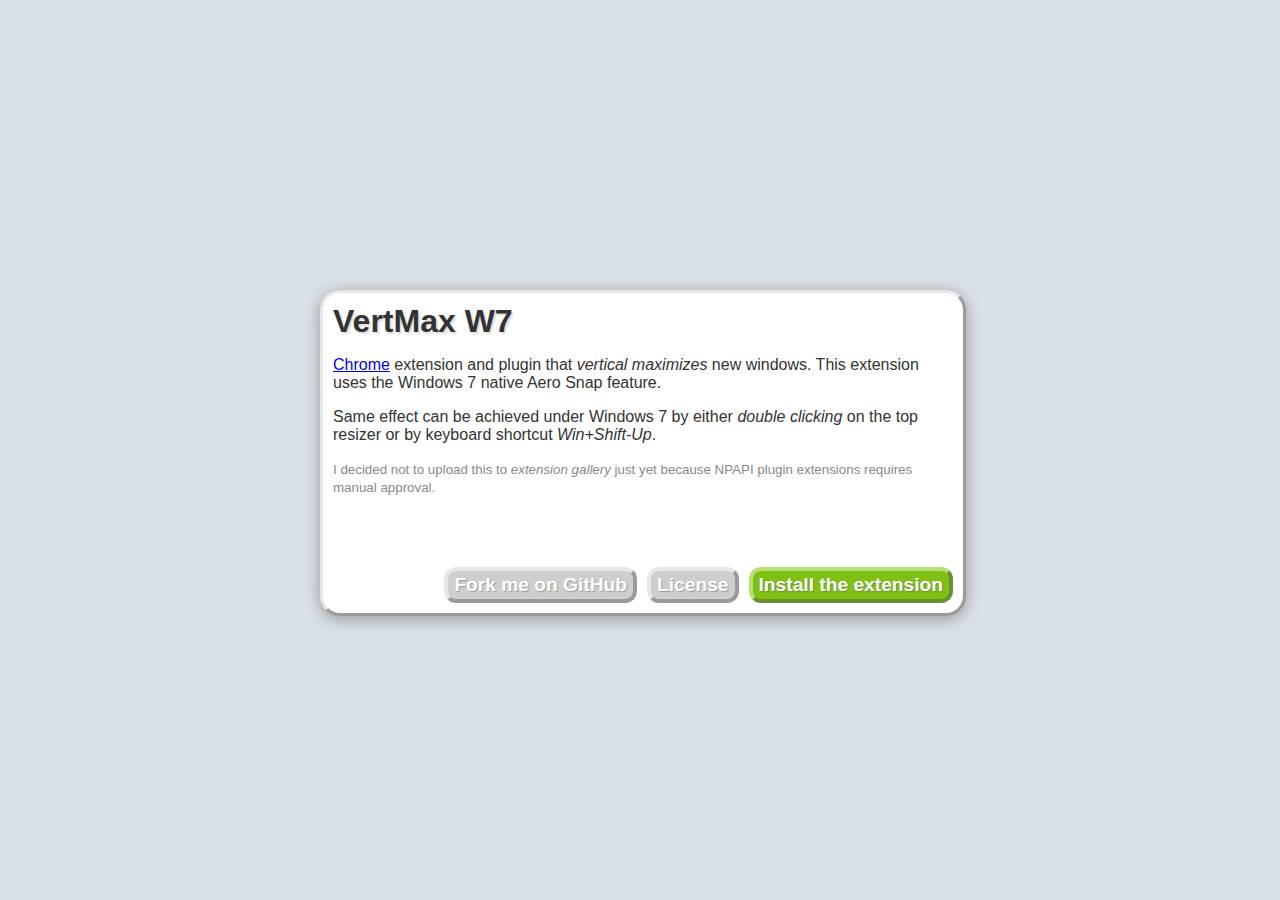
<file: chrome-vertmax/index.html>
<!DOCTYPE HTML>
<html lang="en-US">
<head>
	<meta charset="UTF-8">
	<title>VertMax W7</title>
	<link rel="stylesheet" href="../styles/application.css" />
	<style>

		#content {
			position: absolute;
			width: 40em;
			height: 20em;
			left: 50%;
			top: 50%;
			margin-left: -20em;
			margin-top: -10em;
		}
		
		.contentWrapper {
			padding: 10px;
		}
		
		/* Position actions */
		.actions {
			bottom: 10px;
			right: 10px;
			position: absolute;
		}
		
	</style>
</head>
<body>
	<div id="content" class="dialog">	
		<div class="contentWrapper">
			<h1>VertMax W7</h1>
			<p><a href="http://www.google.com/chrome/">Chrome</a> extension and plugin that <em>vertical maximizes</em> new windows. This extension uses the Windows 7 native Aero Snap feature.</p>
			<p>Same effect can be achieved under Windows 7 by either <em>double clicking</em> on the top resizer or by keyboard shortcut <em>Win+Shift-Up</em>.</p>
			<p><small>I decided not to upload this to <em>extension gallery</em> just yet because NPAPI plugin extensions requires manual approval.</small></p>
			<ul class="actions rightside">
				<li class="default"><a href="chrome-vertmax.crx" class="install">Install the extension</a></li>
				<li><a href="http://github.com/Ciantic/chrome-vertmax/blob/master/LICENSE.rst#readme" class="install" title="FreeBSD License">License</a></li>
				<li><a href="http://github.com/Ciantic/chrome-vertmax/" class="install" title="Source code repository">Fork me on GitHub</a></li>
			</ul>
		</div>
	</div>
	
</body>
</html>
</file>
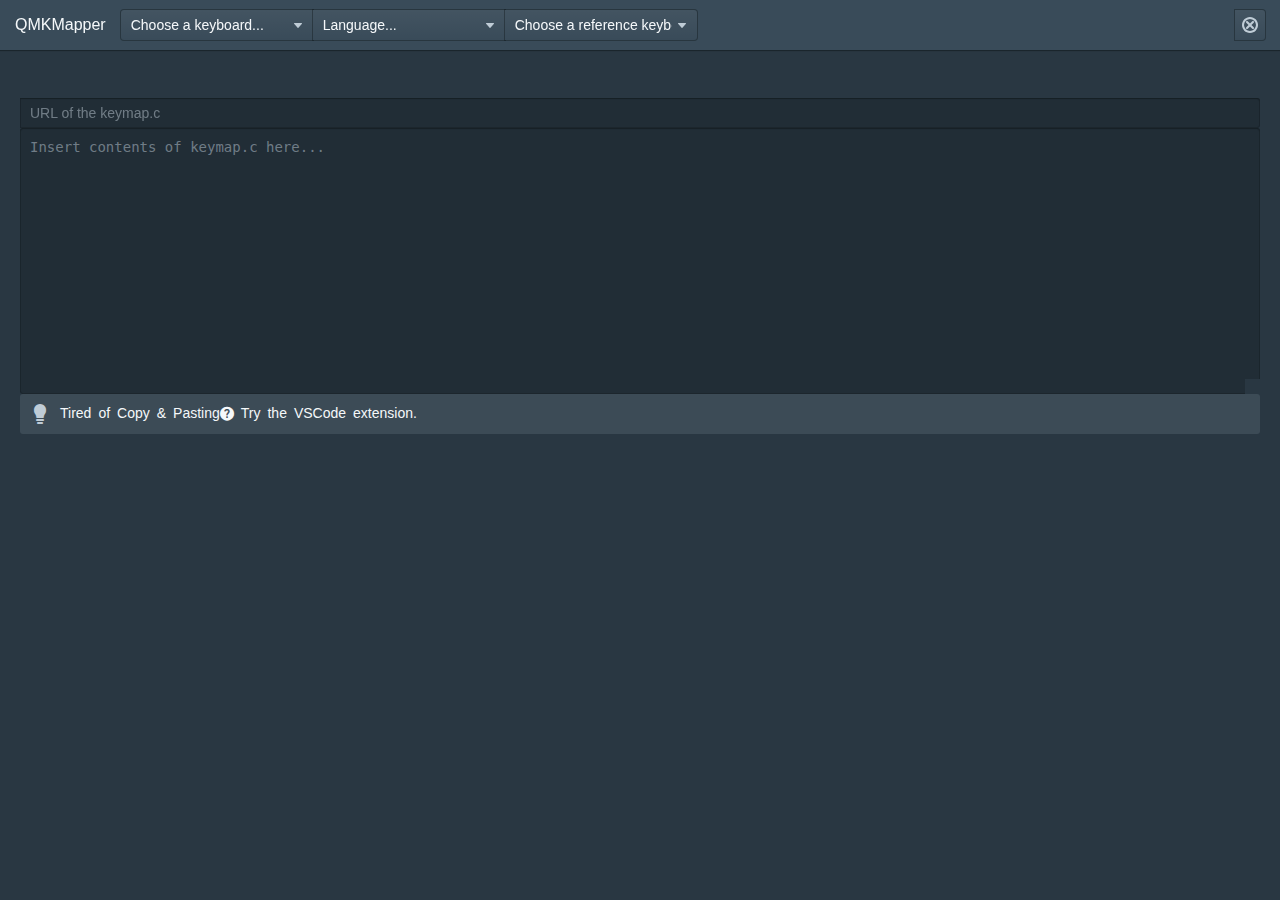
<file: qmkmapper/index.html>
﻿<!DOCTYPE html>
<html lang="en">

<head>
    <meta charset="UTF-8">
    <meta name="viewport" content="initial-scale=1,user-scalable=no,maximum-scale=1,width=device-width" />
    <script>
        //extension-settings
    </script>
<link href="app.css?1500491060041" rel="stylesheet"></head>

<body class="pt-dark">
    <div id="root"></div>
    <!--  -->
<script type="text/javascript" src="vendors.js?1500491060041"></script><script type="text/javascript" src="app.js?1500491060041"></script></body>

</html>
</file>
<file: styles/application.css>
body,html {
	margin: 0;
	padding: 0;
	font-family: "Segoe UI", Arial;
	height: 100%;
	background: #D9E0E7;
	color: #333333;
}

h1,h2,h3,h4,h5 {
	margin: 0;
	padding: 0;
	text-shadow: 2px 2px 2px #ddd;
}

.dialog {
	box-shadow: 0px 3px 15px #999;
	-moz-box-shadow: 0px 3px 15px #999;
	-webkit-box-shadow: 0px 3px 15px #999;

	background: white;		
	border-radius: 20px;
	
	border: 3px solid black;
	
	border-top-color: #E7E7E7;
	border-left-color: #E7E7E7;

	border-right-color: #9B9B9B;
	border-bottom-color: #9B9B9B;
}

.actions {
	margin: 0;
	padding: 0;
	list-style: none;
	overflow: auto;
}

.actions a {
	display: block;
	border-radius: 12px;
	border: 4px solid black;
	color: #fff;
	padding: 3px 6px;
	font-weight: bold;
	font-size: 120%;
	text-decoration: none;
}

/* Button colors */

.actions .default a {
	border-top-color: #B6E072;
	border-left-color: #B6E072;
	
	border-right-color: #6B9030;
	border-bottom-color: #6B9030;
	text-shadow: 1px 1px 1px #6B9030;
	
	background: #7FC015;
}

.actions .default a:hover {
	background: #9BD73A;
}

.actions .default a:active {
	border-bottom-color: #B6E072;
	border-right-color: #B6E072;
	
	border-top-color: #6B9030;
	border-left-color: #6B9030;
	background: #A6D756;
}

/* Un noticed */
.actions a {
	border-top-color: #E7E7E7;
	border-left-color: #E7E7E7;

	border-right-color: #9B9B9B;
	border-bottom-color: #9B9B9B;
	text-shadow: 1px 1px 1px #9B9B9B;
	
	background: #CECECE;
}

.actions a:hover {
	background: #D7D7D7;
}

.actions a:active {
	border-bottom-color: #E7E7E7;
	border-right-color: #E7E7E7;
	
	border-top-color: #9B9B9B;
	border-left-color: #9B9B9B;
	background: #E2E2E2;
}

.leftside.actions li {
	margin-right: 10px;
	float: left;
}
.leftside.actions li:last-child {
	margin-right: 0;
}

.rightside.actions li {
	margin-left: 10px;
	float: right;
}
.rightside.actions li:last-child {
	margin-left: 0;
}

small {
	color: #888;
}
</file>
<file: qmkmapper/app.css>
﻿@charset "UTF-8";
/**
 * Copyright 2015 Palantir Technologies, Inc. All rights reserved.
 * Licensed under the BSD-3 License as modified (the “License”); you may obtain a copy
 * of the license at https://github.com/palantir/blueprint/blob/master/LICENSE
 * and https://github.com/palantir/blueprint/blob/master/PATENTS
 */
html {
  -moz-box-sizing: border-box;
       box-sizing: border-box; }

*,
*::before,
*::after {
  -moz-box-sizing: inherit;
       box-sizing: inherit; }

@font-face {
  font-family: "Icons16";
  font-style: normal;
  font-weight: normal;
  src: url(fonts/87112abba815c98d6d7b897fec0d2075.eot?#iefix) format("embedded-opentype"), url(fonts/eade4d460fafb3199f9e75a89d572adb.woff) format("woff"), url(fonts/3f57de7e7e1a231132c73a1dc781ee67.ttf) format("truetype"); }

@font-face {
  font-family: "Icons20";
  font-style: normal;
  font-weight: normal;
  src: url(fonts/6df8e81bcaa28f9f6787d16635f8170b.eot?#iefix) format("embedded-opentype"), url(fonts/5ac1f20de5f1b8324a13120d8d3db7a9.woff) format("woff"), url(fonts/79eeae563bb16dba341cce340b0a1a44.ttf) format("truetype"); }

hr {
  margin: 20px 0;
  border: none;
  border-bottom: 1px solid rgba(16, 22, 26, 0.15); }
  .pt-dark hr {
    border-color: rgba(255, 255, 255, 0.15); }

::-moz-selection {
  background: rgba(125, 188, 255, 0.6); }

::selection {
  background: rgba(125, 188, 255, 0.6); }

body {
  text-transform: none;
  line-height: 1.28581;
  letter-spacing: 0;
  font-family: -apple-system, "BlinkMacSystemFont", "Segoe UI", "Roboto", "Oxygen", "Ubuntu", "Cantarell", "Open Sans", "Helvetica Neue", "Icons16", sans-serif;
  font-size: 14px;
  font-weight: 400;
  color: #182026; }

small {
  font-size: 12px; }

.pt-monospace-text {
  text-transform: none;
  font-family: monospace;
  font-size: smaller; }

h1 {
  color: #182026;
  font-weight: 600;
  margin: 0 0 10px;
  padding: 0;
  line-height: 0.8em;
  font-size: 40px; }

h2 {
  color: #182026;
  font-weight: 600;
  margin: 0 0 10px;
  padding: 0;
  line-height: 0.8em;
  font-size: 27px; }

h3 {
  color: #182026;
  font-weight: 600;
  margin: 0 0 10px;
  padding: 0;
  line-height: 0.8em;
  font-size: 24px; }

h4 {
  color: #182026;
  font-weight: 600;
  margin: 0 0 10px;
  padding: 0;
  line-height: 0.9em;
  font-size: 20px; }

h5 {
  color: #182026;
  font-weight: 600;
  margin: 0 0 10px;
  padding: 0;
  line-height: 0.9em;
  font-size: 17px; }

h6 {
  color: #182026;
  font-weight: 600;
  margin: 0 0 10px;
  padding: 0;
  line-height: 0.9em;
  font-size: 15px; }

.pt-ui-text {
  text-transform: none;
  line-height: 1.28581;
  letter-spacing: 0;
  font-family: -apple-system, "BlinkMacSystemFont", "Segoe UI", "Roboto", "Oxygen", "Ubuntu", "Cantarell", "Open Sans", "Helvetica Neue", "Icons16", sans-serif;
  font-size: 14px;
  font-weight: 400; }

.pt-ui-text-large {
  line-height: 1.25;
  font-size: 16px; }

.pt-running-text {
  line-height: 1.5;
  font-size: 16px; }
  .pt-running-text h1 {
    margin-top: 40px;
    margin-bottom: 20px; }
  .pt-running-text h2 {
    margin-top: 40px;
    margin-bottom: 20px; }
  .pt-running-text h3 {
    margin-top: 40px;
    margin-bottom: 20px; }
  .pt-running-text h4 {
    margin-top: 40px;
    margin-bottom: 20px; }
  .pt-running-text h5 {
    margin-top: 40px;
    margin-bottom: 20px; }
  .pt-running-text h6 {
    margin-top: 40px;
    margin-bottom: 20px; }

.pt-running-text-small {
  line-height: 1.5;
  font-size: 14px; }

p {
  margin: 0 0 10px;
  padding: 0; }

a {
  text-decoration: none;
  color: #106ba3; }
  a:hover {
    cursor: pointer;
    text-decoration: underline;
    color: #106ba3; }
  a .pt-icon, a .pt-icon-standard, a .pt-icon-large {
    color: inherit; }
  a code,
  .pt-dark a code {
    color: inherit; }
  .pt-dark a,
  .pt-dark a:hover {
    color: #48aff0; }
    .pt-dark a .pt-icon, .pt-dark a .pt-icon-standard, .pt-dark a .pt-icon-large,
    .pt-dark a:hover .pt-icon,
    .pt-dark a:hover .pt-icon-standard,
    .pt-dark a:hover .pt-icon-large {
      color: inherit; }

pre,
code {
  text-transform: none;
  font-family: monospace;
  font-size: smaller; }

code {
  border-radius: 3px;
  box-shadow: inset 0 0 0 1px rgba(16, 22, 26, 0.2);
  background: rgba(255, 255, 255, 0.7);
  padding: 2px 5px;
  color: #5c7080; }
  .pt-dark code {
    box-shadow: inset 0 0 0 1px rgba(16, 22, 26, 0.4);
    background: rgba(16, 22, 26, 0.3);
    color: #bfccd6; }

pre {
  display: block;
  margin: 10px 0;
  border-radius: 3px;
  box-shadow: inset 0 0 0 1px rgba(16, 22, 26, 0.15);
  background: rgba(255, 255, 255, 0.7);
  padding: 13px 15px 12px;
  line-height: 1.4;
  color: #182026;
  font-size: 13px;
  word-break: break-all;
  word-wrap: break-word; }
  pre > code {
    border-radius: 0;
    box-shadow: none;
    background: transparent;
    padding: 0;
    white-space: pre-wrap;
    color: inherit;
    font-size: inherit; }
  .pt-dark pre {
    box-shadow: inset 0 0 0 1px rgba(16, 22, 26, 0.4);
    background: rgba(16, 22, 26, 0.3);
    color: #f5f8fa; }
    .pt-dark pre > code {
      box-shadow: none;
      background: transparent; }

blockquote {
  line-height: 1.5;
  font-size: 16px;
  margin: 0 0 10px;
  border-left: solid 4px rgba(167, 182, 194, 0.5);
  padding: 0 20px; }
  blockquote p:last-child {
    margin-bottom: 0; }
  .pt-dark blockquote {
    border-color: rgba(115, 134, 148, 0.5); }

ol,
ul {
  margin: 10px 0;
  padding-left: 40px; }

.pt-list li:not(:last-child),
.pt-running-text ul li:not(:last-child),
.pt-running-text ol li:not(:last-child) {
  padding-bottom: 5px; }

.pt-list li :last-child,
.pt-running-text ul li :last-child,
.pt-running-text ol li :last-child {
  margin-bottom: 0; }

.pt-list ol,
.pt-list ul,
.pt-running-text ul ol,
.pt-running-text ul ul,
.pt-running-text ol ol,
.pt-running-text ol ul {
  margin-top: 5px; }

.pt-list-unstyled {
  margin: 0;
  padding: 0;
  list-style: none; }
  .pt-list-unstyled li {
    padding: 0; }

.pt-text-muted {
  color: #5c7080; }
  .pt-dark .pt-text-muted {
    color: #bfccd6; }

.pt-text-overflow-ellipsis {
  overflow: hidden;
  text-overflow: ellipsis;
  white-space: nowrap;
  word-wrap: normal; }

.pt-rtl {
  text-align: right; }

.pt-dark {
  color: #f5f8fa; }
  .pt-dark h1 {
    color: #f5f8fa; }
  .pt-dark h2 {
    color: #f5f8fa; }
  .pt-dark h3 {
    color: #f5f8fa; }
  .pt-dark h4 {
    color: #f5f8fa; }
  .pt-dark h5 {
    color: #f5f8fa; }
  .pt-dark h6 {
    color: #f5f8fa; }

.pt-icon, .pt-icon-standard, .pt-icon-large {
  display: inline-block; }
  .pt-icon.pt-intent-primary, .pt-icon-standard.pt-intent-primary, .pt-icon-large.pt-intent-primary {
    color: #137cbd; }
  .pt-icon.pt-intent-success, .pt-icon-standard.pt-intent-success, .pt-icon-large.pt-intent-success {
    color: #0f9960; }
  .pt-icon.pt-intent-warning, .pt-icon-standard.pt-intent-warning, .pt-icon-large.pt-intent-warning {
    color: #d9822b; }
  .pt-icon.pt-intent-danger, .pt-icon-standard.pt-intent-danger, .pt-icon-large.pt-intent-danger {
    color: #db3737; }

span.pt-icon-standard {
  line-height: 1;
  font-family: "Icons16", sans-serif;
  font-size: 16px;
  font-weight: 400;
  font-style: normal;
  -moz-osx-font-smoothing: grayscale;
  -webkit-font-smoothing: antialiased; }

span.pt-icon-large {
  line-height: 1;
  font-family: "Icons20", sans-serif;
  font-size: 20px;
  font-weight: 400;
  font-style: normal;
  -moz-osx-font-smoothing: grayscale;
  -webkit-font-smoothing: antialiased; }

span.pt-icon {
  line-height: 1;
  font-family: "Icons20";
  font-size: inherit;
  font-weight: 400;
  font-style: normal; }
  span.pt-icon::before {
    -moz-osx-font-smoothing: grayscale;
    -webkit-font-smoothing: antialiased; }

.pt-icon-blank::before {
  content: "\E900"; }

.pt-icon-style::before {
  content: "\E601"; }

.pt-icon-align-left::before {
  content: "\E602"; }

.pt-icon-align-center::before {
  content: "\E603"; }

.pt-icon-align-right::before {
  content: "\E604"; }

.pt-icon-align-justify::before {
  content: "\E605"; }

.pt-icon-bold::before {
  content: "\E606"; }

.pt-icon-italic::before {
  content: "\E607"; }

.pt-icon-underline::before {
  content: "\2381"; }

.pt-icon-search-around::before {
  content: "\E608"; }

.pt-icon-graph-remove::before {
  content: "\E609"; }

.pt-icon-group-objects::before {
  content: "\E60A"; }

.pt-icon-merge-links::before {
  content: "\E60B"; }

.pt-icon-layout::before {
  content: "\E60C"; }

.pt-icon-layout-auto::before {
  content: "\E60D"; }

.pt-icon-layout-circle::before {
  content: "\E60E"; }

.pt-icon-layout-hierarchy::before {
  content: "\E60F"; }

.pt-icon-layout-grid::before {
  content: "\E610"; }

.pt-icon-layout-group-by::before {
  content: "\E611"; }

.pt-icon-layout-skew-grid::before {
  content: "\E612"; }

.pt-icon-geosearch::before {
  content: "\E613"; }

.pt-icon-heatmap::before {
  content: "\E614"; }

.pt-icon-drive-time::before {
  content: "\E615"; }

.pt-icon-select::before {
  content: "\E616"; }

.pt-icon-predictive-analysis::before {
  content: "\E617"; }

.pt-icon-layers::before {
  content: "\E618"; }

.pt-icon-locate::before {
  content: "\E619"; }

.pt-icon-bookmark::before {
  content: "\E61A"; }

.pt-icon-citation::before {
  content: "\E61B"; }

.pt-icon-tag::before {
  content: "\E61C"; }

.pt-icon-clipboard::before {
  content: "\E61D"; }

.pt-icon-selection::before {
  content: "\29BF"; }

.pt-icon-timeline-events::before {
  content: "\E61E"; }

.pt-icon-timeline-line-chart::before {
  content: "\E61F"; }

.pt-icon-timeline-bar-chart::before {
  content: "\E620"; }

.pt-icon-applications::before {
  content: "\E621"; }

.pt-icon-projects::before {
  content: "\E622"; }

.pt-icon-changes::before {
  content: "\E623"; }

.pt-icon-notifications::before {
  content: "\E624"; }

.pt-icon-lock::before {
  content: "\E625"; }

.pt-icon-unlock::before {
  content: "\E626"; }

.pt-icon-user::before {
  content: "\E627"; }

.pt-icon-search-template::before {
  content: "\E628"; }

.pt-icon-inbox::before {
  content: "\E629"; }

.pt-icon-more::before {
  content: "\E62A"; }

.pt-icon-help::before {
  content: "?"; }

.pt-icon-calendar::before {
  content: "\E62B"; }

.pt-icon-media::before {
  content: "\E62C"; }

.pt-icon-link::before {
  content: "\E62D"; }

.pt-icon-share::before {
  content: "\E62E"; }

.pt-icon-download::before {
  content: "\E62F"; }

.pt-icon-document::before {
  content: "\E630"; }

.pt-icon-properties::before {
  content: "\E631"; }

.pt-icon-import::before {
  content: "\E632"; }

.pt-icon-export::before {
  content: "\E633"; }

.pt-icon-minimize::before {
  content: "\E634"; }

.pt-icon-maximize::before {
  content: "\E635"; }

.pt-icon-tick::before {
  content: "\2713"; }

.pt-icon-cross::before {
  content: "\2717"; }

.pt-icon-plus::before {
  content: "+"; }

.pt-icon-minus::before {
  content: "\2212"; }

.pt-icon-arrow-left::before {
  content: "\2190"; }

.pt-icon-arrow-right::before {
  content: "\2192"; }

.pt-icon-exchange::before {
  content: "\E636"; }

.pt-icon-comparison::before {
  content: "\E637"; }

.pt-icon-list::before {
  content: "\2630"; }

.pt-icon-filter::before {
  content: "\E638"; }

.pt-icon-confirm::before {
  content: "\E639"; }

.pt-icon-fork::before {
  content: "\E63A"; }

.pt-icon-trash::before {
  content: "\E63B"; }

.pt-icon-person::before {
  content: "\E63C"; }

.pt-icon-people::before {
  content: "\E63D"; }

.pt-icon-add::before {
  content: "\E63E"; }

.pt-icon-remove::before {
  content: "\E63F"; }

.pt-icon-geolocation::before {
  content: "\E640"; }

.pt-icon-zoom-in::before {
  content: "\E641"; }

.pt-icon-zoom-out::before {
  content: "\E642"; }

.pt-icon-refresh::before {
  content: "\E643"; }

.pt-icon-delete::before {
  content: "\E644"; }

.pt-icon-cog::before {
  content: "\E645"; }

.pt-icon-flag::before {
  content: "\2691"; }

.pt-icon-pin::before {
  content: "\E646"; }

.pt-icon-warning-sign::before {
  content: "\E647"; }

.pt-icon-error::before {
  content: "\E648"; }

.pt-icon-info-sign::before {
  content: "\2139"; }

.pt-icon-credit-card::before {
  content: "\E649"; }

.pt-icon-edit::before {
  content: "\270E"; }

.pt-icon-history::before {
  content: "\E64A"; }

.pt-icon-search::before {
  content: "\E64B"; }

.pt-icon-log-out::before {
  content: "\E64C"; }

.pt-icon-star::before {
  content: "\2605"; }

.pt-icon-star-empty::before {
  content: "\2606"; }

.pt-icon-sort-alphabetical::before {
  content: "\E64D"; }

.pt-icon-sort-numerical::before {
  content: "\E64E"; }

.pt-icon-sort::before {
  content: "\E64F"; }

.pt-icon-folder-open::before {
  content: "\E651"; }

.pt-icon-folder-close::before {
  content: "\E652"; }

.pt-icon-folder-shared::before {
  content: "\E653"; }

.pt-icon-caret-up::before {
  content: "\2303"; }

.pt-icon-caret-right::before {
  content: "\232A"; }

.pt-icon-caret-down::before {
  content: "\2304"; }

.pt-icon-caret-left::before {
  content: "\2329"; }

.pt-icon-menu-open::before {
  content: "\E654"; }

.pt-icon-menu-closed::before {
  content: "\E655"; }

.pt-icon-feed::before {
  content: "\E656"; }

.pt-icon-two-columns::before {
  content: "\E657"; }

.pt-icon-one-column::before {
  content: "\E658"; }

.pt-icon-dot::before {
  content: "\2022"; }

.pt-icon-property::before {
  content: "\E65A"; }

.pt-icon-time::before {
  content: "\23F2"; }

.pt-icon-disable::before {
  content: "\E600"; }

.pt-icon-unpin::before {
  content: "\E650"; }

.pt-icon-flows::before {
  content: "\E659"; }

.pt-icon-new-text-box::before {
  content: "\E65B"; }

.pt-icon-new-link::before {
  content: "\E65C"; }

.pt-icon-new-object::before {
  content: "\E65D"; }

.pt-icon-path-search::before {
  content: "\E65E"; }

.pt-icon-automatic-updates::before {
  content: "\E65F"; }

.pt-icon-page-layout::before {
  content: "\E660"; }

.pt-icon-code::before {
  content: "\E661"; }

.pt-icon-map::before {
  content: "\E662"; }

.pt-icon-search-text::before {
  content: "\E663"; }

.pt-icon-envelope::before {
  content: "\2709"; }

.pt-icon-paperclip::before {
  content: "\E664"; }

.pt-icon-label::before {
  content: "\E665"; }

.pt-icon-globe::before {
  content: "\E666"; }

.pt-icon-home::before {
  content: "\2302"; }

.pt-icon-th::before {
  content: "\E667"; }

.pt-icon-th-list::before {
  content: "\E668"; }

.pt-icon-th-derived::before {
  content: "\E669"; }

.pt-icon-circle::before {
  content: "\E66A"; }

.pt-icon-draw::before {
  content: "\E66B"; }

.pt-icon-insert::before {
  content: "\E66C"; }

.pt-icon-helper-management::before {
  content: "\E66D"; }

.pt-icon-send-to::before {
  content: "\E66E"; }

.pt-icon-eye-open::before {
  content: "\E66F"; }

.pt-icon-folder-shared-open::before {
  content: "\E670"; }

.pt-icon-social-media::before {
  content: "\E671"; }

.pt-icon-arrow-up::before {
  content: "\2191"; }

.pt-icon-arrow-down::before {
  content: "\2193"; }

.pt-icon-arrows-horizontal::before {
  content: "\2194"; }

.pt-icon-arrows-vertical::before {
  content: "\2195"; }

.pt-icon-resolve::before {
  content: "\E672"; }

.pt-icon-graph::before {
  content: "\E673"; }

.pt-icon-briefcase::before {
  content: "\E674"; }

.pt-icon-dollar::before {
  content: "$"; }

.pt-icon-ninja::before {
  content: "\E675"; }

.pt-icon-delta::before {
  content: "\394"; }

.pt-icon-barcode::before {
  content: "\E676"; }

.pt-icon-torch::before {
  content: "\E677"; }

.pt-icon-widget::before {
  content: "\E678"; }

.pt-icon-unresolve::before {
  content: "\E679"; }

.pt-icon-offline::before {
  content: "\E67A"; }

.pt-icon-zoom-to-fit::before {
  content: "\E67B"; }

.pt-icon-add-to-artifact::before {
  content: "\E67C"; }

.pt-icon-map-marker::before {
  content: "\E67D"; }

.pt-icon-chart::before {
  content: "\E67E"; }

.pt-icon-control::before {
  content: "\E67F"; }

.pt-icon-multi-select::before {
  content: "\E680"; }

.pt-icon-direction-left::before {
  content: "\E681"; }

.pt-icon-direction-right::before {
  content: "\E682"; }

.pt-icon-database::before {
  content: "\E683"; }

.pt-icon-pie-chart::before {
  content: "\E684"; }

.pt-icon-full-circle::before {
  content: "\E685"; }

.pt-icon-square::before {
  content: "\E686"; }

.pt-icon-print::before {
  content: "\2399"; }

.pt-icon-presentation::before {
  content: "\E687"; }

.pt-icon-ungroup-objects::before {
  content: "\E688"; }

.pt-icon-chat::before {
  content: "\E689"; }

.pt-icon-comment::before {
  content: "\E68A"; }

.pt-icon-circle-arrow-right::before {
  content: "\E68B"; }

.pt-icon-circle-arrow-left::before {
  content: "\E68C"; }

.pt-icon-circle-arrow-up::before {
  content: "\E68D"; }

.pt-icon-circle-arrow-down::before {
  content: "\E68E"; }

.pt-icon-upload::before {
  content: "\E68F"; }

.pt-icon-asterisk::before {
  content: "*"; }

.pt-icon-cloud::before {
  content: "\2601"; }

.pt-icon-cloud-download::before {
  content: "\E690"; }

.pt-icon-cloud-upload::before {
  content: "\E691"; }

.pt-icon-repeat::before {
  content: "\E692"; }

.pt-icon-move::before {
  content: "\E693"; }

.pt-icon-chevron-left::before {
  content: "\E694"; }

.pt-icon-chevron-right::before {
  content: "\E695"; }

.pt-icon-chevron-up::before {
  content: "\E696"; }

.pt-icon-chevron-down::before {
  content: "\E697"; }

.pt-icon-random::before {
  content: "\E698"; }

.pt-icon-fullscreen::before {
  content: "\E699"; }

.pt-icon-log-in::before {
  content: "\E69A"; }

.pt-icon-heart::before {
  content: "\2665"; }

.pt-icon-office::before {
  content: "\E69B"; }

.pt-icon-duplicate::before {
  content: "\E69C"; }

.pt-icon-ban-circle::before {
  content: "\E69D"; }

.pt-icon-camera::before {
  content: "\E69E"; }

.pt-icon-mobile-video::before {
  content: "\E69F"; }

.pt-icon-video::before {
  content: "\E6A0"; }

.pt-icon-film::before {
  content: "\E6A1"; }

.pt-icon-settings::before {
  content: "\E6A2"; }

.pt-icon-volume-off::before {
  content: "\E6A3"; }

.pt-icon-volume-down::before {
  content: "\E6A4"; }

.pt-icon-volume-up::before {
  content: "\E6A5"; }

.pt-icon-music::before {
  content: "\E6A6"; }

.pt-icon-step-backward::before {
  content: "\E6A7"; }

.pt-icon-fast-backward::before {
  content: "\E6A8"; }

.pt-icon-pause::before {
  content: "\E6A9"; }

.pt-icon-stop::before {
  content: "\E6AA"; }

.pt-icon-play::before {
  content: "\E6AB"; }

.pt-icon-fast-forward::before {
  content: "\E6AC"; }

.pt-icon-step-forward::before {
  content: "\E6AD"; }

.pt-icon-eject::before {
  content: "\23CF"; }

.pt-icon-record::before {
  content: "\E6AE"; }

.pt-icon-desktop::before {
  content: "\E6AF"; }

.pt-icon-phone::before {
  content: "\260E"; }

.pt-icon-lightbulb::before {
  content: "\E6B0"; }

.pt-icon-glass::before {
  content: "\E6B1"; }

.pt-icon-tint::before {
  content: "\E6B2"; }

.pt-icon-flash::before {
  content: "\E6B3"; }

.pt-icon-font::before {
  content: "\E6B4"; }

.pt-icon-header::before {
  content: "\E6B5"; }

.pt-icon-saved::before {
  content: "\E6B6"; }

.pt-icon-floppy-disk::before {
  content: "\E6B7"; }

.pt-icon-book::before {
  content: "\E6B8"; }

.pt-icon-hand-right::before {
  content: "\E6B9"; }

.pt-icon-hand-up::before {
  content: "\E6BA"; }

.pt-icon-hand-down::before {
  content: "\E6BB"; }

.pt-icon-hand-left::before {
  content: "\E6BC"; }

.pt-icon-thumbs-up::before {
  content: "\E6BD"; }

.pt-icon-thumbs-down::before {
  content: "\E6BE"; }

.pt-icon-box::before {
  content: "\E6BF"; }

.pt-icon-compressed::before {
  content: "\E6C0"; }

.pt-icon-shopping-cart::before {
  content: "\E6C1"; }

.pt-icon-shop::before {
  content: "\E6C2"; }

.pt-icon-layout-linear::before {
  content: "\E6C3"; }

.pt-icon-undo::before {
  content: "\238C"; }

.pt-icon-redo::before {
  content: "\E6C4"; }

.pt-icon-code-block::before {
  content: "\E6C5"; }

.pt-icon-double-caret-vertical::before {
  content: "\E6C6"; }

.pt-icon-double-caret-horizontal::before {
  content: "\E6C7"; }

.pt-icon-sort-alphabetical-desc::before {
  content: "\E6C8"; }

.pt-icon-sort-numerical-desc::before {
  content: "\E6C9"; }

.pt-icon-take-action::before {
  content: "\E6CA"; }

.pt-icon-contrast::before {
  content: "\E6CB"; }

.pt-icon-eye-off::before {
  content: "\E6CC"; }

.pt-icon-timeline-area-chart::before {
  content: "\E6CD"; }

.pt-icon-doughnut-chart::before {
  content: "\E6CE"; }

.pt-icon-layer::before {
  content: "\E6CF"; }

.pt-icon-grid::before {
  content: "\E6D0"; }

.pt-icon-polygon-filter::before {
  content: "\E6D1"; }

.pt-icon-add-to-folder::before {
  content: "\E6D2"; }

.pt-icon-layout-balloon::before {
  content: "\E6D3"; }

.pt-icon-layout-sorted-clusters::before {
  content: "\E6D4"; }

.pt-icon-sort-asc::before {
  content: "\E6D5"; }

.pt-icon-sort-desc::before {
  content: "\E6D6"; }

.pt-icon-small-cross::before {
  content: "\E6D7"; }

.pt-icon-small-tick::before {
  content: "\E6D8"; }

.pt-icon-power::before {
  content: "\E6D9"; }

.pt-icon-column-layout::before {
  content: "\E6DA"; }

.pt-icon-arrow-top-left::before {
  content: "\2196"; }

.pt-icon-arrow-top-right::before {
  content: "\2197"; }

.pt-icon-arrow-bottom-right::before {
  content: "\2198"; }

.pt-icon-arrow-bottom-left::before {
  content: "\2199"; }

.pt-icon-mugshot::before {
  content: "\E6DB"; }

.pt-icon-headset::before {
  content: "\E6DC"; }

.pt-icon-text-highlight::before {
  content: "\E6DD"; }

.pt-icon-hand::before {
  content: "\E6DE"; }

.pt-icon-chevron-backward::before {
  content: "\E6DF"; }

.pt-icon-chevron-forward::before {
  content: "\E6E0"; }

.pt-icon-rotate-document::before {
  content: "\E6E1"; }

.pt-icon-rotate-page::before {
  content: "\E6E2"; }

.pt-icon-badge::before {
  content: "\E6E3"; }

.pt-icon-grid-view::before {
  content: "\E6E4"; }

.pt-icon-function::before {
  content: "\E6E5"; }

.pt-icon-waterfall-chart::before {
  content: "\E6E6"; }

.pt-icon-stacked-chart::before {
  content: "\E6E7"; }

.pt-icon-pulse::before {
  content: "\E6E8"; }

.pt-icon-new-person::before {
  content: "\E6E9"; }

.pt-icon-exclude-row::before {
  content: "\E6EA"; }

.pt-icon-pivot-table::before {
  content: "\E6EB"; }

.pt-icon-segmented-control::before {
  content: "\E6EC"; }

.pt-icon-highlight::before {
  content: "\E6ED"; }

.pt-icon-filter-list::before {
  content: "\E6EE"; }

.pt-icon-cut::before {
  content: "\E6EF"; }

.pt-icon-annotation::before {
  content: "\E6F0"; }

.pt-icon-pivot::before {
  content: "\E6F1"; }

.pt-icon-ring::before {
  content: "\E6F2"; }

.pt-icon-heat-grid::before {
  content: "\E6F3"; }

.pt-icon-gantt-chart::before {
  content: "\E6F4"; }

.pt-icon-variable::before {
  content: "\E6F5"; }

.pt-icon-manual::before {
  content: "\E6F6"; }

.pt-icon-add-row-top::before {
  content: "\E6F7"; }

.pt-icon-add-row-bottom::before {
  content: "\E6F8"; }

.pt-icon-add-column-left::before {
  content: "\E6F9"; }

.pt-icon-add-column-right::before {
  content: "\E6FA"; }

.pt-icon-remove-row-top::before {
  content: "\E6FB"; }

.pt-icon-remove-row-bottom::before {
  content: "\E6FC"; }

.pt-icon-remove-column-left::before {
  content: "\E6FD"; }

.pt-icon-remove-column-right::before {
  content: "\E6FE"; }

.pt-icon-double-chevron-left::before {
  content: "\E6FF"; }

.pt-icon-double-chevron-right::before {
  content: "\E701"; }

.pt-icon-double-chevron-up::before {
  content: "\E702"; }

.pt-icon-double-chevron-down::before {
  content: "\E703"; }

.pt-icon-key-control::before {
  content: "\E704"; }

.pt-icon-key-command::before {
  content: "\E705"; }

.pt-icon-key-shift::before {
  content: "\E706"; }

.pt-icon-key-backspace::before {
  content: "\E707"; }

.pt-icon-key-delete::before {
  content: "\E708"; }

.pt-icon-key-escape::before {
  content: "\E709"; }

.pt-icon-key-enter::before {
  content: "\E70A"; }

.pt-icon-calculator::before {
  content: "\E70B"; }

.pt-icon-horizontal-bar-chart::before {
  content: "\E70C"; }

.pt-icon-small-plus::before {
  content: "\E70D"; }

.pt-icon-small-minus::before {
  content: "\E70E"; }

.pt-icon-step-chart::before {
  content: "\E70F"; }

.pt-icon-euro::before {
  content: "\20AC"; }

.pt-icon-drag-handle-vertical::before {
  content: "\E715"; }

.pt-icon-drag-handle-horizontal::before {
  content: "\E716"; }

.pt-icon-mobile-phone::before {
  content: "\E717"; }

.pt-icon-sim-card::before {
  content: "\E718"; }

.pt-icon-trending-up::before {
  content: "\E719"; }

.pt-icon-trending-down::before {
  content: "\E71A"; }

.pt-icon-curved-range-chart::before {
  content: "\E71B"; }

.pt-icon-vertical-bar-chart-desc::before {
  content: "\E71C"; }

.pt-icon-horizontal-bar-chart-desc::before {
  content: "\E71D"; }

.pt-icon-document-open::before {
  content: "\E71E"; }

.pt-icon-document-share::before {
  content: "\E71F"; }

.pt-icon-horizontal-distribution::before {
  content: "\E720"; }

.pt-icon-vertical-distribution::before {
  content: "\E721"; }

.pt-icon-alignment-left::before {
  content: "\E722"; }

.pt-icon-alignment-vertical-center::before {
  content: "\E723"; }

.pt-icon-alignment-right::before {
  content: "\E724"; }

.pt-icon-alignment-top::before {
  content: "\E725"; }

.pt-icon-alignment-horizontal-center::before {
  content: "\E726"; }

.pt-icon-alignment-bottom::before {
  content: "\E727"; }

.pt-icon-git-pull::before {
  content: "\E728"; }

.pt-icon-git-merge::before {
  content: "\E729"; }

.pt-icon-git-branch::before {
  content: "\E72A"; }

.pt-icon-git-commit::before {
  content: "\E72B"; }

.pt-icon-git-push::before {
  content: "\E72C"; }

.pt-icon-build::before {
  content: "\E72D"; }

.pt-icon-symbol-circle::before {
  content: "\E72E"; }

.pt-icon-symbol-square::before {
  content: "\E72F"; }

.pt-icon-symbol-diamond::before {
  content: "\E730"; }

.pt-icon-symbol-cross::before {
  content: "\E731"; }

.pt-icon-symbol-triangle-up::before {
  content: "\E732"; }

.pt-icon-symbol-triangle-down::before {
  content: "\E733"; }

.pt-icon-wrench::before {
  content: "\E734"; }

.pt-icon-application::before {
  content: "\E735"; }

.pt-icon-send-to-graph::before {
  content: "\E736"; }

.pt-icon-send-to-map::before {
  content: "\E737"; }

.pt-icon-join-table::before {
  content: "\E738"; }

.pt-icon-derive-column::before {
  content: "\E739"; }

.pt-icon-image-rotate-left::before {
  content: "\E73A"; }

.pt-icon-image-rotate-right::before {
  content: "\E73B"; }

.pt-icon-known-vehicle::before {
  content: "\E73C"; }

.pt-icon-unknown-vehicle::before {
  content: "\E73D"; }

.pt-icon-scatter-plot::before {
  content: "\E73E"; }

.pt-icon-oil-field::before {
  content: "\E73F"; }

.pt-icon-rig::before {
  content: "\E740"; }

.pt-icon-map-create::before {
  content: "\E741"; }

.pt-icon-key-option::before {
  content: "\E742"; }

.pt-icon-list-detail-view::before {
  content: "\E743"; }

.pt-icon-swap-vertical::before {
  content: "\E744"; }

.pt-icon-swap-horizontal::before {
  content: "\E745"; }

.pt-icon-numbered-list::before {
  content: "\E746"; }

.pt-icon-new-grid-item::before {
  content: "\E747"; }

.pt-icon-git-repo::before {
  content: "\E748"; }

.pt-icon-git-new-branch::before {
  content: "\E749"; }

.pt-icon-manually-entered-data::before {
  content: "\E74A"; }

.pt-icon-airplane::before {
  content: "\E74B"; }

.pt-icon-merge-columns::before {
  content: "\E74F"; }

.pt-icon-split-columns::before {
  content: "\E750"; }

.pt-icon-dashboard::before {
  content: "\E751"; }

.pt-icon-publish-function::before {
  content: "\E752"; }

.pt-icon-path::before {
  content: "\E753"; }

.pt-icon-moon::before {
  content: "\E754"; }

.pt-icon-remove-column::before {
  content: "\E755"; }

.pt-icon-numerical::before {
  content: "\E756"; }

.pt-icon-key-tab::before {
  content: "\E757"; }

.pt-icon-regression-chart::before {
  content: "\E758"; }

.pt-icon-translate::before {
  content: "\E759"; }

.pt-icon-eye-on::before {
  content: "\E75A"; }

.pt-icon-vertical-bar-chart-asc::before {
  content: "\E75B"; }

.pt-icon-horizontal-bar-chart-asc::before {
  content: "\E75C"; }

.pt-icon-grouped-bar-chart::before {
  content: "\E75D"; }

.pt-icon-full-stacked-chart::before {
  content: "\E75E"; }

.pt-icon-endorsed::before {
  content: "\E75F"; }

.pt-icon-follower::before {
  content: "\E760"; }

.pt-icon-following::before {
  content: "\E761"; }

.pt-icon-menu::before {
  content: "\E762"; }

.pt-icon-collapse-all::before {
  content: "\E763"; }

.pt-icon-expand-all::before {
  content: "\E764"; }

.pt-icon-intersection::before {
  content: "\E765"; }

.pt-icon-blocked-person::before {
  content: "\E768"; }

.pt-icon-slash::before {
  content: "\E769"; }

.pt-icon-percentage::before {
  content: "\E76A"; }

.pt-icon-satellite::before {
  content: "\E76B"; }

.pt-icon-paragraph::before {
  content: "\E76C"; }

.pt-icon-banl-account::before {
  content: "\E76F"; }

.pt-icon-cell-tower::before {
  content: "\E770"; }

.pt-icon-id-number::before {
  content: "\E771"; }

.pt-icon-ip-address::before {
  content: "\E772"; }

:focus {
  outline: rgba(19, 124, 189, 0.5) auto 2px;
  outline-offset: 2px;
  -moz-outline-radius: 6px; }

.pt-focus-disabled :focus {
  outline: none !important; }
  .pt-focus-disabled :focus ~ .pt-control-indicator {
    outline: none !important; }

.pt-alert {
  max-width: 400px;
  padding: 20px; }

.pt-alert-body {
  display: -webkit-flex;
  display: flex; }
  .pt-alert-body .pt-icon {
    margin-right: 20px;
    font-size: 40px; }

.pt-alert-footer {
  display: -webkit-flex;
  display: flex;
  -webkit-flex-direction: row-reverse;
          flex-direction: row-reverse;
  margin-top: 10px; }
  .pt-alert-footer .pt-button {
    margin-left: 10px; }

.pt-breadcrumbs {
  display: inline-block;
  margin: 0;
  cursor: default;
  padding: 0;
  list-style: none;
  vertical-align: top;
  line-height: 30px; }
  .pt-breadcrumbs > li {
    float: left; }
    .pt-breadcrumbs > li::after {
      line-height: 1;
      font-family: "Icons16", sans-serif;
      font-size: 16px;
      font-weight: 400;
      font-style: normal;
      -moz-osx-font-smoothing: grayscale;
      -webkit-font-smoothing: antialiased;
      padding: 0 5px;
      color: #5c7080;
      content: "\E695"; }
    .pt-breadcrumbs > li:last-child::after {
      display: none; }

.pt-breadcrumb,
.pt-breadcrumb-current,
.pt-breadcrumbs-collapsed {
  display: inline-block;
  line-height: 19px;
  font-size: 16px; }

.pt-breadcrumb,
.pt-breadcrumbs-collapsed {
  color: #5c7080; }

.pt-breadcrumb:hover {
  text-decoration: none; }

.pt-breadcrumb.pt-disabled {
  cursor: not-allowed;
  color: rgba(92, 112, 128, 0.5); }

.pt-breadcrumb-current {
  color: inherit;
  font-weight: 600; }
  .pt-breadcrumb-current .pt-input {
    vertical-align: baseline;
    font-size: inherit;
    font-weight: inherit; }

.pt-breadcrumbs-collapsed {
  margin-right: 2px;
  border: none;
  border-radius: 3px;
  background: #ced9e0;
  cursor: pointer;
  padding: 0 5px; }
  .pt-breadcrumbs-collapsed::before {
    line-height: 1;
    font-family: "Icons20", sans-serif;
    font-size: 20px;
    font-weight: 400;
    font-style: normal;
    -moz-osx-font-smoothing: grayscale;
    -webkit-font-smoothing: antialiased;
    line-height: 19px;
    content: "\E62A"; }
  .pt-breadcrumbs-collapsed:hover {
    background: #bfccd6;
    text-decoration: none;
    color: #182026; }

.pt-dark .pt-breadcrumb,
.pt-dark .pt-breadcrumbs-collapsed {
  color: #bfccd6; }

.pt-dark .pt-breadcrumbs > li::after {
  color: #bfccd6; }

.pt-dark .pt-breadcrumb.pt-disabled {
  color: rgba(191, 204, 214, 0.5); }

.pt-dark .pt-breadcrumb-current {
  color: #f5f8fa; }

.pt-dark .pt-breadcrumbs-collapsed {
  background: rgba(16, 22, 26, 0.4); }
  .pt-dark .pt-breadcrumbs-collapsed:hover {
    background: rgba(16, 22, 26, 0.6);
    color: #f5f8fa; }

.pt-button {
  display: inline-block;
  border: none;
  border-radius: 3px;
  cursor: pointer;
  padding: 0 10px;
  vertical-align: middle;
  font-size: 14px;
  min-width: 30px;
  min-height: 30px;
  line-height: 30px;
  
  
   }
  .pt-button:disabled, .pt-button.pt-disabled {
    cursor: not-allowed; }
  .pt-button.pt-fill {
    width: 100%; }
  .pt-button:not([class*="pt-intent-"]) {
    background: #f5f8fa;
    background: linear-gradient(to bottom, #ffffff, rgba(255, 255, 255, 0)) left no-repeat, center no-repeat #f5f8fa;
    box-shadow: inset 0 0 0 1px rgba(16, 22, 26, 0.2), inset 0 -1px 0 rgba(16, 22, 26, 0.1);
    color: #182026; }
    .pt-button:not([class*="pt-intent-"]):hover {
      background: #ebf1f5;
      background: linear-gradient(to bottom, rgba(255, 255, 255, 0.5), rgba(255, 255, 255, 0)) left no-repeat, center no-repeat #ebf1f5;
      box-shadow: inset 0 0 0 1px rgba(16, 22, 26, 0.2), inset 0 -1px 0 rgba(16, 22, 26, 0.1);
      background-clip: padding-box; }
    .pt-button:not([class*="pt-intent-"]):active, .pt-button:not([class*="pt-intent-"]).pt-active {
      box-shadow: inset 0 0 0 1px rgba(16, 22, 26, 0.2), inset 0 1px 2px rgba(16, 22, 26, 0.2);
      background-color: #d8e1e8;
      background-image: none; }
    .pt-button:not([class*="pt-intent-"]):disabled, .pt-button:not([class*="pt-intent-"]).pt-disabled {
      outline: none;
      box-shadow: none;
      background-color: rgba(206, 217, 224, 0.5);
      background-image: none;
      cursor: not-allowed;
      color: rgba(92, 112, 128, 0.5); }
      .pt-button:not([class*="pt-intent-"]):disabled.pt-active, .pt-button:not([class*="pt-intent-"]).pt-disabled.pt-active {
        background: rgba(206, 217, 224, 0.7); }
  .pt-button.pt-intent-primary {
    background: #137cbd;
    background: linear-gradient(to bottom, rgba(255, 255, 255, 0.1), rgba(255, 255, 255, 0)) left no-repeat, center no-repeat #137cbd;
    box-shadow: inset 0 0 0 1px rgba(16, 22, 26, 0.4), inset 0 -1px 0 rgba(16, 22, 26, 0.2);
    color: #ffffff; }
    .pt-button.pt-intent-primary:hover, .pt-button.pt-intent-primary:active, .pt-button.pt-intent-primary.pt-active {
      color: #ffffff; }
    .pt-button.pt-intent-primary:hover {
      background: #106ba3;
      background: linear-gradient(to bottom, rgba(255, 255, 255, 0.1), rgba(255, 255, 255, 0)) left no-repeat, center no-repeat #106ba3;
      box-shadow: inset 0 0 0 1px rgba(16, 22, 26, 0.4), inset 0 -1px 0 rgba(16, 22, 26, 0.2); }
    .pt-button.pt-intent-primary:active, .pt-button.pt-intent-primary.pt-active {
      box-shadow: inset 0 0 0 1px rgba(16, 22, 26, 0.4), inset 0 1px 2px rgba(16, 22, 26, 0.2);
      background-color: #0e5a8a;
      background-image: none; }
    .pt-button.pt-intent-primary:disabled, .pt-button.pt-intent-primary.pt-disabled {
      border-color: transparent;
      box-shadow: none;
      background-color: rgba(19, 124, 189, 0.5);
      background-image: none;
      color: rgba(255, 255, 255, 0.6); }
  .pt-button.pt-intent-success {
    background: #0f9960;
    background: linear-gradient(to bottom, rgba(255, 255, 255, 0.1), rgba(255, 255, 255, 0)) left no-repeat, center no-repeat #0f9960;
    box-shadow: inset 0 0 0 1px rgba(16, 22, 26, 0.4), inset 0 -1px 0 rgba(16, 22, 26, 0.2);
    color: #ffffff; }
    .pt-button.pt-intent-success:hover, .pt-button.pt-intent-success:active, .pt-button.pt-intent-success.pt-active {
      color: #ffffff; }
    .pt-button.pt-intent-success:hover {
      background: #0d8050;
      background: linear-gradient(to bottom, rgba(255, 255, 255, 0.1), rgba(255, 255, 255, 0)) left no-repeat, center no-repeat #0d8050;
      box-shadow: inset 0 0 0 1px rgba(16, 22, 26, 0.4), inset 0 -1px 0 rgba(16, 22, 26, 0.2); }
    .pt-button.pt-intent-success:active, .pt-button.pt-intent-success.pt-active {
      box-shadow: inset 0 0 0 1px rgba(16, 22, 26, 0.4), inset 0 1px 2px rgba(16, 22, 26, 0.2);
      background-color: #0a6640;
      background-image: none; }
    .pt-button.pt-intent-success:disabled, .pt-button.pt-intent-success.pt-disabled {
      border-color: transparent;
      box-shadow: none;
      background-color: rgba(15, 153, 96, 0.5);
      background-image: none;
      color: rgba(255, 255, 255, 0.6); }
  .pt-button.pt-intent-warning {
    background: #d9822b;
    background: linear-gradient(to bottom, rgba(255, 255, 255, 0.1), rgba(255, 255, 255, 0)) left no-repeat, center no-repeat #d9822b;
    box-shadow: inset 0 0 0 1px rgba(16, 22, 26, 0.4), inset 0 -1px 0 rgba(16, 22, 26, 0.2);
    color: #ffffff; }
    .pt-button.pt-intent-warning:hover, .pt-button.pt-intent-warning:active, .pt-button.pt-intent-warning.pt-active {
      color: #ffffff; }
    .pt-button.pt-intent-warning:hover {
      background: #bf7326;
      background: linear-gradient(to bottom, rgba(255, 255, 255, 0.1), rgba(255, 255, 255, 0)) left no-repeat, center no-repeat #bf7326;
      box-shadow: inset 0 0 0 1px rgba(16, 22, 26, 0.4), inset 0 -1px 0 rgba(16, 22, 26, 0.2); }
    .pt-button.pt-intent-warning:active, .pt-button.pt-intent-warning.pt-active {
      box-shadow: inset 0 0 0 1px rgba(16, 22, 26, 0.4), inset 0 1px 2px rgba(16, 22, 26, 0.2);
      background-color: #a66321;
      background-image: none; }
    .pt-button.pt-intent-warning:disabled, .pt-button.pt-intent-warning.pt-disabled {
      border-color: transparent;
      box-shadow: none;
      background-color: rgba(217, 130, 43, 0.5);
      background-image: none;
      color: rgba(255, 255, 255, 0.6); }
  .pt-button.pt-intent-danger {
    background: #db3737;
    background: linear-gradient(to bottom, rgba(255, 255, 255, 0.1), rgba(255, 255, 255, 0)) left no-repeat, center no-repeat #db3737;
    box-shadow: inset 0 0 0 1px rgba(16, 22, 26, 0.4), inset 0 -1px 0 rgba(16, 22, 26, 0.2);
    color: #ffffff; }
    .pt-button.pt-intent-danger:hover, .pt-button.pt-intent-danger:active, .pt-button.pt-intent-danger.pt-active {
      color: #ffffff; }
    .pt-button.pt-intent-danger:hover {
      background: #c23030;
      background: linear-gradient(to bottom, rgba(255, 255, 255, 0.1), rgba(255, 255, 255, 0)) left no-repeat, center no-repeat #c23030;
      box-shadow: inset 0 0 0 1px rgba(16, 22, 26, 0.4), inset 0 -1px 0 rgba(16, 22, 26, 0.2); }
    .pt-button.pt-intent-danger:active, .pt-button.pt-intent-danger.pt-active {
      box-shadow: inset 0 0 0 1px rgba(16, 22, 26, 0.4), inset 0 1px 2px rgba(16, 22, 26, 0.2);
      background-color: #a82a2a;
      background-image: none; }
    .pt-button.pt-intent-danger:disabled, .pt-button.pt-intent-danger.pt-disabled {
      border-color: transparent;
      box-shadow: none;
      background-color: rgba(219, 55, 55, 0.5);
      background-image: none;
      color: rgba(255, 255, 255, 0.6); }
  .pt-button[class*="pt-intent-"] .pt-button-spinner .pt-spinner-head {
    stroke: #ffffff; }
  .pt-button.pt-loading {
    position: relative; }
    .pt-button.pt-loading[class*="pt-icon-"]::before {
      visibility: hidden; }
    .pt-button.pt-loading .pt-button-spinner {
      position: absolute;
      top: 50%;
      left: 50%;
      -webkit-transform: translate(-50%, -50%);
              transform: translate(-50%, -50%); }
    .pt-button.pt-loading > :not(.pt-button-spinner) {
      visibility: hidden; }
  .pt-button[class*="pt-icon-"]::before {
    line-height: 1;
    font-family: "Icons16", sans-serif;
    font-size: 16px;
    font-weight: 400;
    font-style: normal;
    -moz-osx-font-smoothing: grayscale;
    -webkit-font-smoothing: antialiased;
    margin-right: 7px;
    color: #5c7080; }
  .pt-button .pt-icon, .pt-button .pt-icon-standard, .pt-button .pt-icon-large {
    margin-right: 7px;
    color: #5c7080; }
    .pt-button .pt-icon.pt-align-right, .pt-button .pt-icon-standard.pt-align-right, .pt-button .pt-icon-large.pt-align-right {
      margin-right: 0;
      margin-left: 7px; }
  .pt-dark .pt-button:not([class*="pt-intent-"]) {
    background: #394b59;
    background: linear-gradient(to bottom, rgba(255, 255, 255, 0.05), rgba(255, 255, 255, 0)) left no-repeat, center no-repeat #394b59;
    box-shadow: 0 0 0 1px rgba(16, 22, 26, 0.4);
    color: #f5f8fa; }
    .pt-dark .pt-button:not([class*="pt-intent-"]):hover, .pt-dark .pt-button:not([class*="pt-intent-"]):active, .pt-dark .pt-button:not([class*="pt-intent-"]).pt-active {
      color: #f5f8fa; }
    .pt-dark .pt-button:not([class*="pt-intent-"]):hover {
      background: #30404d;
      background: linear-gradient(to bottom, rgba(255, 255, 255, 0.05), rgba(255, 255, 255, 0)) left no-repeat, center no-repeat #30404d;
      box-shadow: 0 0 0 1px rgba(16, 22, 26, 0.4); }
    .pt-dark .pt-button:not([class*="pt-intent-"]):active, .pt-dark .pt-button:not([class*="pt-intent-"]).pt-active {
      box-shadow: 0 0 0 1px rgba(16, 22, 26, 0.6), inset 0 1px 2px rgba(16, 22, 26, 0.2);
      background-color: #202b33;
      background-image: none; }
    .pt-dark .pt-button:not([class*="pt-intent-"]):disabled, .pt-dark .pt-button:not([class*="pt-intent-"]).pt-disabled {
      box-shadow: none;
      background-color: rgba(57, 75, 89, 0.5);
      background-image: none;
      color: rgba(191, 204, 214, 0.5); }
      .pt-dark .pt-button:not([class*="pt-intent-"]):disabled.pt-active, .pt-dark .pt-button:not([class*="pt-intent-"]).pt-disabled.pt-active {
        background: rgba(57, 75, 89, 0.7); }
    .pt-dark .pt-button:not([class*="pt-intent-"]) .pt-button-spinner .pt-spinner-head {
      background: rgba(16, 22, 26, 0.5);
      stroke: #8a9ba8; }
    .pt-dark .pt-button:not([class*="pt-intent-"])[class*="pt-icon-"]::before {
      color: #bfccd6; }
    .pt-dark .pt-button:not([class*="pt-intent-"]) .pt-icon, .pt-dark .pt-button:not([class*="pt-intent-"]) .pt-icon-standard, .pt-dark .pt-button:not([class*="pt-intent-"]) .pt-icon-large {
      color: #bfccd6; }
  .pt-dark .pt-button[class*="pt-intent-"] {
    box-shadow: 0 0 0 1px rgba(16, 22, 26, 0.4); }
    .pt-dark .pt-button[class*="pt-intent-"]:hover {
      box-shadow: 0 0 0 1px rgba(16, 22, 26, 0.4); }
    .pt-dark .pt-button[class*="pt-intent-"]:active, .pt-dark .pt-button[class*="pt-intent-"].pt-active {
      box-shadow: 0 0 0 1px rgba(16, 22, 26, 0.4), inset 0 1px 2px rgba(16, 22, 26, 0.2); }
    .pt-dark .pt-button[class*="pt-intent-"]:disabled, .pt-dark .pt-button[class*="pt-intent-"].pt-disabled {
      box-shadow: none;
      background-image: none;
      color: rgba(255, 255, 255, 0.3); }
    .pt-dark .pt-button[class*="pt-intent-"] .pt-button-spinner .pt-spinner-head {
      stroke: #8a9ba8; }
  .pt-button:disabled::before, .pt-button.pt-disabled::before, .pt-button[class*="pt-intent-"]::before {
    color: inherit !important; }
  .pt-button:disabled .pt-icon, .pt-button:disabled .pt-icon-standard, .pt-button:disabled .pt-icon-large, .pt-button.pt-disabled .pt-icon, .pt-button.pt-disabled .pt-icon-standard, .pt-button.pt-disabled .pt-icon-large, .pt-button[class*="pt-intent-"] .pt-icon, .pt-button[class*="pt-intent-"] .pt-icon-standard, .pt-button[class*="pt-intent-"] .pt-icon-large {
    color: inherit !important; }
  .pt-button.pt-minimal {
    box-shadow: none;
    background: none; }
    .pt-button.pt-minimal:hover, .pt-button.pt-minimal:focus {
      box-shadow: none;
      background: rgba(167, 182, 194, 0.3);
      text-decoration: none;
      color: #182026; }
    .pt-button.pt-minimal:active, .pt-button.pt-minimal.pt-active {
      box-shadow: none;
      background: rgba(115, 134, 148, 0.3);
      color: #182026; }
    .pt-button.pt-minimal:disabled, .pt-button.pt-minimal:disabled:hover, .pt-button.pt-minimal.pt-disabled, .pt-button.pt-minimal.pt-disabled:hover {
      background: none;
      cursor: not-allowed;
      color: rgba(92, 112, 128, 0.5); }
    .pt-dark .pt-button.pt-minimal {
      box-shadow: none;
      background: none;
      color: inherit; }
      .pt-dark .pt-button.pt-minimal:hover, .pt-dark .pt-button.pt-minimal:active, .pt-dark .pt-button.pt-minimal.pt-active {
        box-shadow: none;
        background: none; }
      .pt-dark .pt-button.pt-minimal:hover {
        background: rgba(138, 155, 168, 0.15); }
      .pt-dark .pt-button.pt-minimal:active, .pt-dark .pt-button.pt-minimal.pt-active {
        background: rgba(138, 155, 168, 0.3);
        color: #f5f8fa; }
      .pt-dark .pt-button.pt-minimal:disabled, .pt-dark .pt-button.pt-minimal:disabled:hover, .pt-dark .pt-button.pt-minimal.pt-disabled, .pt-dark .pt-button.pt-minimal.pt-disabled:hover {
        background: none;
        cursor: not-allowed;
        color: rgba(191, 204, 214, 0.5); }
    .pt-button.pt-minimal.pt-intent-primary {
      color: #106ba3; }
      .pt-button.pt-minimal.pt-intent-primary:hover, .pt-button.pt-minimal.pt-intent-primary:active, .pt-button.pt-minimal.pt-intent-primary.pt-active {
        box-shadow: none;
        background: none;
        color: #106ba3; }
      .pt-button.pt-minimal.pt-intent-primary:hover, .pt-button.pt-minimal.pt-intent-primary:focus {
        background: rgba(19, 124, 189, 0.15);
        color: #106ba3; }
      .pt-button.pt-minimal.pt-intent-primary:active, .pt-button.pt-minimal.pt-intent-primary.pt-active {
        background: rgba(19, 124, 189, 0.3);
        color: #106ba3; }
      .pt-button.pt-minimal.pt-intent-primary:disabled, .pt-button.pt-minimal.pt-intent-primary.pt-disabled {
        background: none;
        color: rgba(16, 107, 163, 0.5); }
      .pt-button.pt-minimal.pt-intent-primary .pt-button-spinner .pt-spinner-head {
        stroke: #106ba3; }
      .pt-dark .pt-button.pt-minimal.pt-intent-primary {
        color: #48aff0; }
        .pt-dark .pt-button.pt-minimal.pt-intent-primary:hover, .pt-dark .pt-button.pt-minimal.pt-intent-primary:focus {
          background: rgba(19, 124, 189, 0.2);
          color: #48aff0; }
        .pt-dark .pt-button.pt-minimal.pt-intent-primary:active, .pt-dark .pt-button.pt-minimal.pt-intent-primary.pt-active {
          background: rgba(19, 124, 189, 0.3);
          color: #48aff0; }
        .pt-dark .pt-button.pt-minimal.pt-intent-primary:disabled, .pt-dark .pt-button.pt-minimal.pt-intent-primary.pt-disabled {
          background: none;
          color: rgba(72, 175, 240, 0.5); }
    .pt-button.pt-minimal.pt-intent-success {
      color: #0d8050; }
      .pt-button.pt-minimal.pt-intent-success:hover, .pt-button.pt-minimal.pt-intent-success:active, .pt-button.pt-minimal.pt-intent-success.pt-active {
        box-shadow: none;
        background: none;
        color: #0d8050; }
      .pt-button.pt-minimal.pt-intent-success:hover, .pt-button.pt-minimal.pt-intent-success:focus {
        background: rgba(15, 153, 96, 0.15);
        color: #0d8050; }
      .pt-button.pt-minimal.pt-intent-success:active, .pt-button.pt-minimal.pt-intent-success.pt-active {
        background: rgba(15, 153, 96, 0.3);
        color: #0d8050; }
      .pt-button.pt-minimal.pt-intent-success:disabled, .pt-button.pt-minimal.pt-intent-success.pt-disabled {
        background: none;
        color: rgba(13, 128, 80, 0.5); }
      .pt-button.pt-minimal.pt-intent-success .pt-button-spinner .pt-spinner-head {
        stroke: #0d8050; }
      .pt-dark .pt-button.pt-minimal.pt-intent-success {
        color: #3dcc91; }
        .pt-dark .pt-button.pt-minimal.pt-intent-success:hover, .pt-dark .pt-button.pt-minimal.pt-intent-success:focus {
          background: rgba(15, 153, 96, 0.2);
          color: #3dcc91; }
        .pt-dark .pt-button.pt-minimal.pt-intent-success:active, .pt-dark .pt-button.pt-minimal.pt-intent-success.pt-active {
          background: rgba(15, 153, 96, 0.3);
          color: #3dcc91; }
        .pt-dark .pt-button.pt-minimal.pt-intent-success:disabled, .pt-dark .pt-button.pt-minimal.pt-intent-success.pt-disabled {
          background: none;
          color: rgba(61, 204, 145, 0.5); }
    .pt-button.pt-minimal.pt-intent-warning {
      color: #bf7326; }
      .pt-button.pt-minimal.pt-intent-warning:hover, .pt-button.pt-minimal.pt-intent-warning:active, .pt-button.pt-minimal.pt-intent-warning.pt-active {
        box-shadow: none;
        background: none;
        color: #bf7326; }
      .pt-button.pt-minimal.pt-intent-warning:hover, .pt-button.pt-minimal.pt-intent-warning:focus {
        background: rgba(217, 130, 43, 0.15);
        color: #bf7326; }
      .pt-button.pt-minimal.pt-intent-warning:active, .pt-button.pt-minimal.pt-intent-warning.pt-active {
        background: rgba(217, 130, 43, 0.3);
        color: #bf7326; }
      .pt-button.pt-minimal.pt-intent-warning:disabled, .pt-button.pt-minimal.pt-intent-warning.pt-disabled {
        background: none;
        color: rgba(191, 115, 38, 0.5); }
      .pt-button.pt-minimal.pt-intent-warning .pt-button-spinner .pt-spinner-head {
        stroke: #bf7326; }
      .pt-dark .pt-button.pt-minimal.pt-intent-warning {
        color: #ffb366; }
        .pt-dark .pt-button.pt-minimal.pt-intent-warning:hover, .pt-dark .pt-button.pt-minimal.pt-intent-warning:focus {
          background: rgba(217, 130, 43, 0.2);
          color: #ffb366; }
        .pt-dark .pt-button.pt-minimal.pt-intent-warning:active, .pt-dark .pt-button.pt-minimal.pt-intent-warning.pt-active {
          background: rgba(217, 130, 43, 0.3);
          color: #ffb366; }
        .pt-dark .pt-button.pt-minimal.pt-intent-warning:disabled, .pt-dark .pt-button.pt-minimal.pt-intent-warning.pt-disabled {
          background: none;
          color: rgba(255, 179, 102, 0.5); }
    .pt-button.pt-minimal.pt-intent-danger {
      color: #c23030; }
      .pt-button.pt-minimal.pt-intent-danger:hover, .pt-button.pt-minimal.pt-intent-danger:active, .pt-button.pt-minimal.pt-intent-danger.pt-active {
        box-shadow: none;
        background: none;
        color: #c23030; }
      .pt-button.pt-minimal.pt-intent-danger:hover, .pt-button.pt-minimal.pt-intent-danger:focus {
        background: rgba(219, 55, 55, 0.15);
        color: #c23030; }
      .pt-button.pt-minimal.pt-intent-danger:active, .pt-button.pt-minimal.pt-intent-danger.pt-active {
        background: rgba(219, 55, 55, 0.3);
        color: #c23030; }
      .pt-button.pt-minimal.pt-intent-danger:disabled, .pt-button.pt-minimal.pt-intent-danger.pt-disabled {
        background: none;
        color: rgba(194, 48, 48, 0.5); }
      .pt-button.pt-minimal.pt-intent-danger .pt-button-spinner .pt-spinner-head {
        stroke: #c23030; }
      .pt-dark .pt-button.pt-minimal.pt-intent-danger {
        color: #ff7373; }
        .pt-dark .pt-button.pt-minimal.pt-intent-danger:hover, .pt-dark .pt-button.pt-minimal.pt-intent-danger:focus {
          background: rgba(219, 55, 55, 0.2);
          color: #ff7373; }
        .pt-dark .pt-button.pt-minimal.pt-intent-danger:active, .pt-dark .pt-button.pt-minimal.pt-intent-danger.pt-active {
          background: rgba(219, 55, 55, 0.3);
          color: #ff7373; }
        .pt-dark .pt-button.pt-minimal.pt-intent-danger:disabled, .pt-dark .pt-button.pt-minimal.pt-intent-danger.pt-disabled {
          background: none;
          color: rgba(255, 115, 115, 0.5); }
  .pt-button.pt-large,
  .pt-large .pt-button {
    min-width: 40px;
    min-height: 40px;
    line-height: 40px;
    padding: 0 15px;
    font-size: 16px; }
    .pt-button.pt-large[class*="pt-icon-"]::before,
    .pt-large .pt-button[class*="pt-icon-"]::before {
      margin-right: 10px; }
    .pt-button.pt-large .pt-icon, .pt-button.pt-large .pt-icon-standard, .pt-button.pt-large .pt-icon-large,
    .pt-large .pt-button .pt-icon,
    .pt-large .pt-button .pt-icon-standard,
    .pt-large .pt-button .pt-icon-large {
      margin-right: 10px; }
      .pt-button.pt-large .pt-icon.pt-align-right, .pt-button.pt-large .pt-icon-standard.pt-align-right, .pt-button.pt-large .pt-icon-large.pt-align-right,
      .pt-large .pt-button .pt-icon.pt-align-right,
      .pt-large .pt-button .pt-icon-standard.pt-align-right,
      .pt-large .pt-button .pt-icon-large.pt-align-right {
        margin-right: 0;
        margin-left: 10px; }
  .pt-button.pt-small,
  .pt-small .pt-button {
    min-width: 24px;
    min-height: 24px;
    line-height: 24px;
    padding: 0 7px;
    font-size: 12px; }
    .pt-button.pt-small[class*="pt-icon-"]::before,
    .pt-button.pt-small .pt-icon, .pt-button.pt-small .pt-icon-standard, .pt-button.pt-small .pt-icon-large,
    .pt-small .pt-button[class*="pt-icon-"]::before,
    .pt-small .pt-button .pt-icon,
    .pt-small .pt-button .pt-icon-standard,
    .pt-small .pt-button .pt-icon-large {
      display: none; }
  .pt-button[class*="pt-icon-"]:empty {
    padding: 0; }
    .pt-button[class*="pt-icon-"]:empty::before {
      margin-right: 0; }

a.pt-button {
  text-align: center;
  text-decoration: none;
  transition: none; }
  a.pt-button, a.pt-button:hover, a.pt-button:active {
    color: #182026; }
  a.pt-button.pt-disabled {
    color: rgba(92, 112, 128, 0.5); }

.pt-select select {
  display: inline-block;
  border: none;
  border-radius: 3px;
  cursor: pointer;
  padding: 0 10px;
  vertical-align: middle;
  font-size: 14px;
  background: #f5f8fa;
  background: linear-gradient(to bottom, #ffffff, rgba(255, 255, 255, 0)) left no-repeat, center no-repeat #f5f8fa;
  box-shadow: inset 0 0 0 1px rgba(16, 22, 26, 0.2), inset 0 -1px 0 rgba(16, 22, 26, 0.1);
  color: #182026;
  -webkit-appearance: none;
  -moz-appearance: none;
  border-radius: 3px;
  height: 30px;
  padding: 0 25px 0 10px; }
  .pt-select select:hover {
    background: #ebf1f5;
    background: linear-gradient(to bottom, rgba(255, 255, 255, 0.5), rgba(255, 255, 255, 0)) left no-repeat, center no-repeat #ebf1f5;
    box-shadow: inset 0 0 0 1px rgba(16, 22, 26, 0.2), inset 0 -1px 0 rgba(16, 22, 26, 0.1);
    background-clip: padding-box; }
  .pt-select select:active, .pt-select select.pt-active {
    box-shadow: inset 0 0 0 1px rgba(16, 22, 26, 0.2), inset 0 1px 2px rgba(16, 22, 26, 0.2);
    background-color: #d8e1e8;
    background-image: none; }
  .pt-select select:disabled, .pt-select select.pt-disabled {
    outline: none;
    box-shadow: none;
    background-color: rgba(206, 217, 224, 0.5);
    background-image: none;
    cursor: not-allowed;
    color: rgba(92, 112, 128, 0.5); }
    .pt-select select:disabled.pt-active, .pt-select select.pt-disabled.pt-active {
      background: rgba(206, 217, 224, 0.7); }

.pt-select.pt-minimal select {
  box-shadow: none;
  background: none; }
  .pt-select.pt-minimal select:hover, .pt-select.pt-minimal select:focus {
    box-shadow: none;
    background: rgba(167, 182, 194, 0.3);
    text-decoration: none;
    color: #182026; }
  .pt-select.pt-minimal select:active, .pt-select.pt-minimal select.pt-active {
    box-shadow: none;
    background: rgba(115, 134, 148, 0.3);
    color: #182026; }
  .pt-select.pt-minimal select:disabled, .pt-select.pt-minimal select:disabled:hover, .pt-select.pt-minimal select.pt-disabled, .pt-select.pt-minimal select.pt-disabled:hover {
    background: none;
    cursor: not-allowed;
    color: rgba(92, 112, 128, 0.5); }
  .pt-dark .pt-select.pt-minimal select, .pt-select.pt-minimal .pt-dark select {
    box-shadow: none;
    background: none;
    color: inherit; }
    .pt-dark .pt-select.pt-minimal select:hover, .pt-select.pt-minimal .pt-dark select:hover, .pt-dark .pt-select.pt-minimal select:active, .pt-select.pt-minimal .pt-dark select:active, .pt-dark .pt-select.pt-minimal select.pt-active, .pt-select.pt-minimal .pt-dark select.pt-active {
      box-shadow: none;
      background: none; }
    .pt-dark .pt-select.pt-minimal select:hover, .pt-select.pt-minimal .pt-dark select:hover {
      background: rgba(138, 155, 168, 0.15); }
    .pt-dark .pt-select.pt-minimal select:active, .pt-select.pt-minimal .pt-dark select:active, .pt-dark .pt-select.pt-minimal select.pt-active, .pt-select.pt-minimal .pt-dark select.pt-active {
      background: rgba(138, 155, 168, 0.3);
      color: #f5f8fa; }
    .pt-dark .pt-select.pt-minimal select:disabled, .pt-select.pt-minimal .pt-dark select:disabled, .pt-dark .pt-select.pt-minimal select:disabled:hover, .pt-select.pt-minimal .pt-dark select:disabled:hover, .pt-dark .pt-select.pt-minimal select.pt-disabled, .pt-select.pt-minimal .pt-dark select.pt-disabled, .pt-dark .pt-select.pt-minimal select.pt-disabled:hover, .pt-select.pt-minimal .pt-dark select.pt-disabled:hover {
      background: none;
      cursor: not-allowed;
      color: rgba(191, 204, 214, 0.5); }
  .pt-select.pt-minimal select.pt-intent-primary {
    color: #106ba3; }
    .pt-select.pt-minimal select.pt-intent-primary:hover, .pt-select.pt-minimal select.pt-intent-primary:active, .pt-select.pt-minimal select.pt-intent-primary.pt-active {
      box-shadow: none;
      background: none;
      color: #106ba3; }
    .pt-select.pt-minimal select.pt-intent-primary:hover, .pt-select.pt-minimal select.pt-intent-primary:focus {
      background: rgba(19, 124, 189, 0.15);
      color: #106ba3; }
    .pt-select.pt-minimal select.pt-intent-primary:active, .pt-select.pt-minimal select.pt-intent-primary.pt-active {
      background: rgba(19, 124, 189, 0.3);
      color: #106ba3; }
    .pt-select.pt-minimal select.pt-intent-primary:disabled, .pt-select.pt-minimal select.pt-intent-primary.pt-disabled {
      background: none;
      color: rgba(16, 107, 163, 0.5); }
    .pt-select.pt-minimal select.pt-intent-primary .pt-button-spinner .pt-spinner-head {
      stroke: #106ba3; }
    .pt-dark .pt-select.pt-minimal select.pt-intent-primary, .pt-select.pt-minimal .pt-dark select.pt-intent-primary {
      color: #48aff0; }
      .pt-dark .pt-select.pt-minimal select.pt-intent-primary:hover, .pt-select.pt-minimal .pt-dark select.pt-intent-primary:hover, .pt-dark .pt-select.pt-minimal select.pt-intent-primary:focus, .pt-select.pt-minimal .pt-dark select.pt-intent-primary:focus {
        background: rgba(19, 124, 189, 0.2);
        color: #48aff0; }
      .pt-dark .pt-select.pt-minimal select.pt-intent-primary:active, .pt-select.pt-minimal .pt-dark select.pt-intent-primary:active, .pt-dark .pt-select.pt-minimal select.pt-intent-primary.pt-active, .pt-select.pt-minimal .pt-dark select.pt-intent-primary.pt-active {
        background: rgba(19, 124, 189, 0.3);
        color: #48aff0; }
      .pt-dark .pt-select.pt-minimal select.pt-intent-primary:disabled, .pt-select.pt-minimal .pt-dark select.pt-intent-primary:disabled, .pt-dark .pt-select.pt-minimal select.pt-intent-primary.pt-disabled, .pt-select.pt-minimal .pt-dark select.pt-intent-primary.pt-disabled {
        background: none;
        color: rgba(72, 175, 240, 0.5); }
  .pt-select.pt-minimal select.pt-intent-success {
    color: #0d8050; }
    .pt-select.pt-minimal select.pt-intent-success:hover, .pt-select.pt-minimal select.pt-intent-success:active, .pt-select.pt-minimal select.pt-intent-success.pt-active {
      box-shadow: none;
      background: none;
      color: #0d8050; }
    .pt-select.pt-minimal select.pt-intent-success:hover, .pt-select.pt-minimal select.pt-intent-success:focus {
      background: rgba(15, 153, 96, 0.15);
      color: #0d8050; }
    .pt-select.pt-minimal select.pt-intent-success:active, .pt-select.pt-minimal select.pt-intent-success.pt-active {
      background: rgba(15, 153, 96, 0.3);
      color: #0d8050; }
    .pt-select.pt-minimal select.pt-intent-success:disabled, .pt-select.pt-minimal select.pt-intent-success.pt-disabled {
      background: none;
      color: rgba(13, 128, 80, 0.5); }
    .pt-select.pt-minimal select.pt-intent-success .pt-button-spinner .pt-spinner-head {
      stroke: #0d8050; }
    .pt-dark .pt-select.pt-minimal select.pt-intent-success, .pt-select.pt-minimal .pt-dark select.pt-intent-success {
      color: #3dcc91; }
      .pt-dark .pt-select.pt-minimal select.pt-intent-success:hover, .pt-select.pt-minimal .pt-dark select.pt-intent-success:hover, .pt-dark .pt-select.pt-minimal select.pt-intent-success:focus, .pt-select.pt-minimal .pt-dark select.pt-intent-success:focus {
        background: rgba(15, 153, 96, 0.2);
        color: #3dcc91; }
      .pt-dark .pt-select.pt-minimal select.pt-intent-success:active, .pt-select.pt-minimal .pt-dark select.pt-intent-success:active, .pt-dark .pt-select.pt-minimal select.pt-intent-success.pt-active, .pt-select.pt-minimal .pt-dark select.pt-intent-success.pt-active {
        background: rgba(15, 153, 96, 0.3);
        color: #3dcc91; }
      .pt-dark .pt-select.pt-minimal select.pt-intent-success:disabled, .pt-select.pt-minimal .pt-dark select.pt-intent-success:disabled, .pt-dark .pt-select.pt-minimal select.pt-intent-success.pt-disabled, .pt-select.pt-minimal .pt-dark select.pt-intent-success.pt-disabled {
        background: none;
        color: rgba(61, 204, 145, 0.5); }
  .pt-select.pt-minimal select.pt-intent-warning {
    color: #bf7326; }
    .pt-select.pt-minimal select.pt-intent-warning:hover, .pt-select.pt-minimal select.pt-intent-warning:active, .pt-select.pt-minimal select.pt-intent-warning.pt-active {
      box-shadow: none;
      background: none;
      color: #bf7326; }
    .pt-select.pt-minimal select.pt-intent-warning:hover, .pt-select.pt-minimal select.pt-intent-warning:focus {
      background: rgba(217, 130, 43, 0.15);
      color: #bf7326; }
    .pt-select.pt-minimal select.pt-intent-warning:active, .pt-select.pt-minimal select.pt-intent-warning.pt-active {
      background: rgba(217, 130, 43, 0.3);
      color: #bf7326; }
    .pt-select.pt-minimal select.pt-intent-warning:disabled, .pt-select.pt-minimal select.pt-intent-warning.pt-disabled {
      background: none;
      color: rgba(191, 115, 38, 0.5); }
    .pt-select.pt-minimal select.pt-intent-warning .pt-button-spinner .pt-spinner-head {
      stroke: #bf7326; }
    .pt-dark .pt-select.pt-minimal select.pt-intent-warning, .pt-select.pt-minimal .pt-dark select.pt-intent-warning {
      color: #ffb366; }
      .pt-dark .pt-select.pt-minimal select.pt-intent-warning:hover, .pt-select.pt-minimal .pt-dark select.pt-intent-warning:hover, .pt-dark .pt-select.pt-minimal select.pt-intent-warning:focus, .pt-select.pt-minimal .pt-dark select.pt-intent-warning:focus {
        background: rgba(217, 130, 43, 0.2);
        color: #ffb366; }
      .pt-dark .pt-select.pt-minimal select.pt-intent-warning:active, .pt-select.pt-minimal .pt-dark select.pt-intent-warning:active, .pt-dark .pt-select.pt-minimal select.pt-intent-warning.pt-active, .pt-select.pt-minimal .pt-dark select.pt-intent-warning.pt-active {
        background: rgba(217, 130, 43, 0.3);
        color: #ffb366; }
      .pt-dark .pt-select.pt-minimal select.pt-intent-warning:disabled, .pt-select.pt-minimal .pt-dark select.pt-intent-warning:disabled, .pt-dark .pt-select.pt-minimal select.pt-intent-warning.pt-disabled, .pt-select.pt-minimal .pt-dark select.pt-intent-warning.pt-disabled {
        background: none;
        color: rgba(255, 179, 102, 0.5); }
  .pt-select.pt-minimal select.pt-intent-danger {
    color: #c23030; }
    .pt-select.pt-minimal select.pt-intent-danger:hover, .pt-select.pt-minimal select.pt-intent-danger:active, .pt-select.pt-minimal select.pt-intent-danger.pt-active {
      box-shadow: none;
      background: none;
      color: #c23030; }
    .pt-select.pt-minimal select.pt-intent-danger:hover, .pt-select.pt-minimal select.pt-intent-danger:focus {
      background: rgba(219, 55, 55, 0.15);
      color: #c23030; }
    .pt-select.pt-minimal select.pt-intent-danger:active, .pt-select.pt-minimal select.pt-intent-danger.pt-active {
      background: rgba(219, 55, 55, 0.3);
      color: #c23030; }
    .pt-select.pt-minimal select.pt-intent-danger:disabled, .pt-select.pt-minimal select.pt-intent-danger.pt-disabled {
      background: none;
      color: rgba(194, 48, 48, 0.5); }
    .pt-select.pt-minimal select.pt-intent-danger .pt-button-spinner .pt-spinner-head {
      stroke: #c23030; }
    .pt-dark .pt-select.pt-minimal select.pt-intent-danger, .pt-select.pt-minimal .pt-dark select.pt-intent-danger {
      color: #ff7373; }
      .pt-dark .pt-select.pt-minimal select.pt-intent-danger:hover, .pt-select.pt-minimal .pt-dark select.pt-intent-danger:hover, .pt-dark .pt-select.pt-minimal select.pt-intent-danger:focus, .pt-select.pt-minimal .pt-dark select.pt-intent-danger:focus {
        background: rgba(219, 55, 55, 0.2);
        color: #ff7373; }
      .pt-dark .pt-select.pt-minimal select.pt-intent-danger:active, .pt-select.pt-minimal .pt-dark select.pt-intent-danger:active, .pt-dark .pt-select.pt-minimal select.pt-intent-danger.pt-active, .pt-select.pt-minimal .pt-dark select.pt-intent-danger.pt-active {
        background: rgba(219, 55, 55, 0.3);
        color: #ff7373; }
      .pt-dark .pt-select.pt-minimal select.pt-intent-danger:disabled, .pt-select.pt-minimal .pt-dark select.pt-intent-danger:disabled, .pt-dark .pt-select.pt-minimal select.pt-intent-danger.pt-disabled, .pt-select.pt-minimal .pt-dark select.pt-intent-danger.pt-disabled {
        background: none;
        color: rgba(255, 115, 115, 0.5); }

.pt-select.pt-large select {
  height: 40px;
  padding-right: 35px;
  font-size: 16px; }

.pt-dark .pt-select select {
  background: #394b59;
  background: linear-gradient(to bottom, rgba(255, 255, 255, 0.05), rgba(255, 255, 255, 0)) left no-repeat, center no-repeat #394b59;
  box-shadow: 0 0 0 1px rgba(16, 22, 26, 0.4);
  color: #f5f8fa; }
  .pt-dark .pt-select select:hover, .pt-dark .pt-select select:active, .pt-dark .pt-select select.pt-active {
    color: #f5f8fa; }
  .pt-dark .pt-select select:hover {
    background: #30404d;
    background: linear-gradient(to bottom, rgba(255, 255, 255, 0.05), rgba(255, 255, 255, 0)) left no-repeat, center no-repeat #30404d;
    box-shadow: 0 0 0 1px rgba(16, 22, 26, 0.4); }
  .pt-dark .pt-select select:active, .pt-dark .pt-select select.pt-active {
    box-shadow: 0 0 0 1px rgba(16, 22, 26, 0.6), inset 0 1px 2px rgba(16, 22, 26, 0.2);
    background-color: #202b33;
    background-image: none; }
  .pt-dark .pt-select select:disabled, .pt-dark .pt-select select.pt-disabled {
    box-shadow: none;
    background-color: rgba(57, 75, 89, 0.5);
    background-image: none;
    color: rgba(191, 204, 214, 0.5); }
    .pt-dark .pt-select select:disabled.pt-active, .pt-dark .pt-select select.pt-disabled.pt-active {
      background: rgba(57, 75, 89, 0.7); }
  .pt-dark .pt-select select .pt-button-spinner .pt-spinner-head {
    background: rgba(16, 22, 26, 0.5);
    stroke: #8a9ba8; }

.pt-select select:disabled {
  box-shadow: none;
  background-color: rgba(206, 217, 224, 0.5);
  cursor: not-allowed;
  color: rgba(92, 112, 128, 0.5); }

.pt-select::after {
  line-height: 1;
  font-family: "Icons16", sans-serif;
  font-size: 16px;
  font-weight: 400;
  font-style: normal;
  -moz-osx-font-smoothing: grayscale;
  -webkit-font-smoothing: antialiased;
  position: absolute;
  top: 0;
  right: 7px;
  line-height: 30px;
  color: #5c7080;
  content: "\2304";
  pointer-events: none; }
  .pt-disabled.pt-select::after {
    color: rgba(92, 112, 128, 0.5); }

.pt-button-group {
  display: -webkit-inline-flex;
  display: inline-flex;
  
   }
  .pt-button-group .pt-button {
    -webkit-flex: 0 0 auto;
            flex: 0 0 auto;
    position: relative;
    z-index: 4; }
    .pt-button-group .pt-button:focus {
      z-index: 5; }
    .pt-button-group .pt-button:hover {
      z-index: 6; }
    .pt-button-group .pt-button:active, .pt-button-group .pt-button.pt-active {
      z-index: 7; }
    .pt-button-group .pt-button:disabled, .pt-button-group .pt-button.pt-disabled {
      z-index: 3; }
    .pt-button-group .pt-button[class*="pt-intent-"] {
      z-index: 9; }
      .pt-button-group .pt-button[class*="pt-intent-"]:focus {
        z-index: 10; }
      .pt-button-group .pt-button[class*="pt-intent-"]:hover {
        z-index: 11; }
      .pt-button-group .pt-button[class*="pt-intent-"]:active, .pt-button-group .pt-button[class*="pt-intent-"].pt-active {
        z-index: 12; }
      .pt-button-group .pt-button[class*="pt-intent-"]:disabled, .pt-button-group .pt-button[class*="pt-intent-"].pt-disabled {
        z-index: 8; }
  .pt-button-group:not(.pt-minimal) > .pt-popover-target:not(:first-child) .pt-button,
  .pt-button-group:not(.pt-minimal) > .pt-button:not(:first-child) {
    border-top-left-radius: 0;
    border-bottom-left-radius: 0; }
  .pt-button-group:not(.pt-minimal) > .pt-popover-target:not(:last-child) .pt-button,
  .pt-button-group:not(.pt-minimal) > .pt-button:not(:last-child) {
    margin-right: -1px;
    border-top-right-radius: 0;
    border-bottom-right-radius: 0; }
  .pt-button-group.pt-minimal .pt-button {
    box-shadow: none;
    background: none;
    margin-right: 11px;
    border-radius: 3px !important;
    overflow: visible; }
    .pt-button-group.pt-minimal .pt-button:hover, .pt-button-group.pt-minimal .pt-button:focus {
      box-shadow: none;
      background: rgba(167, 182, 194, 0.3);
      text-decoration: none;
      color: #182026; }
    .pt-button-group.pt-minimal .pt-button:active, .pt-button-group.pt-minimal .pt-button.pt-active {
      box-shadow: none;
      background: rgba(115, 134, 148, 0.3);
      color: #182026; }
    .pt-button-group.pt-minimal .pt-button:disabled, .pt-button-group.pt-minimal .pt-button:disabled:hover, .pt-button-group.pt-minimal .pt-button.pt-disabled, .pt-button-group.pt-minimal .pt-button.pt-disabled:hover {
      background: none;
      cursor: not-allowed;
      color: rgba(92, 112, 128, 0.5); }
    .pt-dark .pt-button-group.pt-minimal .pt-button {
      box-shadow: none;
      background: none;
      color: inherit; }
      .pt-dark .pt-button-group.pt-minimal .pt-button:hover, .pt-dark .pt-button-group.pt-minimal .pt-button:active, .pt-dark .pt-button-group.pt-minimal .pt-button.pt-active {
        box-shadow: none;
        background: none; }
      .pt-dark .pt-button-group.pt-minimal .pt-button:hover {
        background: rgba(138, 155, 168, 0.15); }
      .pt-dark .pt-button-group.pt-minimal .pt-button:active, .pt-dark .pt-button-group.pt-minimal .pt-button.pt-active {
        background: rgba(138, 155, 168, 0.3);
        color: #f5f8fa; }
      .pt-dark .pt-button-group.pt-minimal .pt-button:disabled, .pt-dark .pt-button-group.pt-minimal .pt-button:disabled:hover, .pt-dark .pt-button-group.pt-minimal .pt-button.pt-disabled, .pt-dark .pt-button-group.pt-minimal .pt-button.pt-disabled:hover {
        background: none;
        cursor: not-allowed;
        color: rgba(191, 204, 214, 0.5); }
    .pt-button-group.pt-minimal .pt-button.pt-intent-primary {
      color: #106ba3; }
      .pt-button-group.pt-minimal .pt-button.pt-intent-primary:hover, .pt-button-group.pt-minimal .pt-button.pt-intent-primary:active, .pt-button-group.pt-minimal .pt-button.pt-intent-primary.pt-active {
        box-shadow: none;
        background: none;
        color: #106ba3; }
      .pt-button-group.pt-minimal .pt-button.pt-intent-primary:hover, .pt-button-group.pt-minimal .pt-button.pt-intent-primary:focus {
        background: rgba(19, 124, 189, 0.15);
        color: #106ba3; }
      .pt-button-group.pt-minimal .pt-button.pt-intent-primary:active, .pt-button-group.pt-minimal .pt-button.pt-intent-primary.pt-active {
        background: rgba(19, 124, 189, 0.3);
        color: #106ba3; }
      .pt-button-group.pt-minimal .pt-button.pt-intent-primary:disabled, .pt-button-group.pt-minimal .pt-button.pt-intent-primary.pt-disabled {
        background: none;
        color: rgba(16, 107, 163, 0.5); }
      .pt-button-group.pt-minimal .pt-button.pt-intent-primary .pt-button-spinner .pt-spinner-head {
        stroke: #106ba3; }
      .pt-dark .pt-button-group.pt-minimal .pt-button.pt-intent-primary {
        color: #48aff0; }
        .pt-dark .pt-button-group.pt-minimal .pt-button.pt-intent-primary:hover, .pt-dark .pt-button-group.pt-minimal .pt-button.pt-intent-primary:focus {
          background: rgba(19, 124, 189, 0.2);
          color: #48aff0; }
        .pt-dark .pt-button-group.pt-minimal .pt-button.pt-intent-primary:active, .pt-dark .pt-button-group.pt-minimal .pt-button.pt-intent-primary.pt-active {
          background: rgba(19, 124, 189, 0.3);
          color: #48aff0; }
        .pt-dark .pt-button-group.pt-minimal .pt-button.pt-intent-primary:disabled, .pt-dark .pt-button-group.pt-minimal .pt-button.pt-intent-primary.pt-disabled {
          background: none;
          color: rgba(72, 175, 240, 0.5); }
    .pt-button-group.pt-minimal .pt-button.pt-intent-success {
      color: #0d8050; }
      .pt-button-group.pt-minimal .pt-button.pt-intent-success:hover, .pt-button-group.pt-minimal .pt-button.pt-intent-success:active, .pt-button-group.pt-minimal .pt-button.pt-intent-success.pt-active {
        box-shadow: none;
        background: none;
        color: #0d8050; }
      .pt-button-group.pt-minimal .pt-button.pt-intent-success:hover, .pt-button-group.pt-minimal .pt-button.pt-intent-success:focus {
        background: rgba(15, 153, 96, 0.15);
        color: #0d8050; }
      .pt-button-group.pt-minimal .pt-button.pt-intent-success:active, .pt-button-group.pt-minimal .pt-button.pt-intent-success.pt-active {
        background: rgba(15, 153, 96, 0.3);
        color: #0d8050; }
      .pt-button-group.pt-minimal .pt-button.pt-intent-success:disabled, .pt-button-group.pt-minimal .pt-button.pt-intent-success.pt-disabled {
        background: none;
        color: rgba(13, 128, 80, 0.5); }
      .pt-button-group.pt-minimal .pt-button.pt-intent-success .pt-button-spinner .pt-spinner-head {
        stroke: #0d8050; }
      .pt-dark .pt-button-group.pt-minimal .pt-button.pt-intent-success {
        color: #3dcc91; }
        .pt-dark .pt-button-group.pt-minimal .pt-button.pt-intent-success:hover, .pt-dark .pt-button-group.pt-minimal .pt-button.pt-intent-success:focus {
          background: rgba(15, 153, 96, 0.2);
          color: #3dcc91; }
        .pt-dark .pt-button-group.pt-minimal .pt-button.pt-intent-success:active, .pt-dark .pt-button-group.pt-minimal .pt-button.pt-intent-success.pt-active {
          background: rgba(15, 153, 96, 0.3);
          color: #3dcc91; }
        .pt-dark .pt-button-group.pt-minimal .pt-button.pt-intent-success:disabled, .pt-dark .pt-button-group.pt-minimal .pt-button.pt-intent-success.pt-disabled {
          background: none;
          color: rgba(61, 204, 145, 0.5); }
    .pt-button-group.pt-minimal .pt-button.pt-intent-warning {
      color: #bf7326; }
      .pt-button-group.pt-minimal .pt-button.pt-intent-warning:hover, .pt-button-group.pt-minimal .pt-button.pt-intent-warning:active, .pt-button-group.pt-minimal .pt-button.pt-intent-warning.pt-active {
        box-shadow: none;
        background: none;
        color: #bf7326; }
      .pt-button-group.pt-minimal .pt-button.pt-intent-warning:hover, .pt-button-group.pt-minimal .pt-button.pt-intent-warning:focus {
        background: rgba(217, 130, 43, 0.15);
        color: #bf7326; }
      .pt-button-group.pt-minimal .pt-button.pt-intent-warning:active, .pt-button-group.pt-minimal .pt-button.pt-intent-warning.pt-active {
        background: rgba(217, 130, 43, 0.3);
        color: #bf7326; }
      .pt-button-group.pt-minimal .pt-button.pt-intent-warning:disabled, .pt-button-group.pt-minimal .pt-button.pt-intent-warning.pt-disabled {
        background: none;
        color: rgba(191, 115, 38, 0.5); }
      .pt-button-group.pt-minimal .pt-button.pt-intent-warning .pt-button-spinner .pt-spinner-head {
        stroke: #bf7326; }
      .pt-dark .pt-button-group.pt-minimal .pt-button.pt-intent-warning {
        color: #ffb366; }
        .pt-dark .pt-button-group.pt-minimal .pt-button.pt-intent-warning:hover, .pt-dark .pt-button-group.pt-minimal .pt-button.pt-intent-warning:focus {
          background: rgba(217, 130, 43, 0.2);
          color: #ffb366; }
        .pt-dark .pt-button-group.pt-minimal .pt-button.pt-intent-warning:active, .pt-dark .pt-button-group.pt-minimal .pt-button.pt-intent-warning.pt-active {
          background: rgba(217, 130, 43, 0.3);
          color: #ffb366; }
        .pt-dark .pt-button-group.pt-minimal .pt-button.pt-intent-warning:disabled, .pt-dark .pt-button-group.pt-minimal .pt-button.pt-intent-warning.pt-disabled {
          background: none;
          color: rgba(255, 179, 102, 0.5); }
    .pt-button-group.pt-minimal .pt-button.pt-intent-danger {
      color: #c23030; }
      .pt-button-group.pt-minimal .pt-button.pt-intent-danger:hover, .pt-button-group.pt-minimal .pt-button.pt-intent-danger:active, .pt-button-group.pt-minimal .pt-button.pt-intent-danger.pt-active {
        box-shadow: none;
        background: none;
        color: #c23030; }
      .pt-button-group.pt-minimal .pt-button.pt-intent-danger:hover, .pt-button-group.pt-minimal .pt-button.pt-intent-danger:focus {
        background: rgba(219, 55, 55, 0.15);
        color: #c23030; }
      .pt-button-group.pt-minimal .pt-button.pt-intent-danger:active, .pt-button-group.pt-minimal .pt-button.pt-intent-danger.pt-active {
        background: rgba(219, 55, 55, 0.3);
        color: #c23030; }
      .pt-button-group.pt-minimal .pt-button.pt-intent-danger:disabled, .pt-button-group.pt-minimal .pt-button.pt-intent-danger.pt-disabled {
        background: none;
        color: rgba(194, 48, 48, 0.5); }
      .pt-button-group.pt-minimal .pt-button.pt-intent-danger .pt-button-spinner .pt-spinner-head {
        stroke: #c23030; }
      .pt-dark .pt-button-group.pt-minimal .pt-button.pt-intent-danger {
        color: #ff7373; }
        .pt-dark .pt-button-group.pt-minimal .pt-button.pt-intent-danger:hover, .pt-dark .pt-button-group.pt-minimal .pt-button.pt-intent-danger:focus {
          background: rgba(219, 55, 55, 0.2);
          color: #ff7373; }
        .pt-dark .pt-button-group.pt-minimal .pt-button.pt-intent-danger:active, .pt-dark .pt-button-group.pt-minimal .pt-button.pt-intent-danger.pt-active {
          background: rgba(219, 55, 55, 0.3);
          color: #ff7373; }
        .pt-dark .pt-button-group.pt-minimal .pt-button.pt-intent-danger:disabled, .pt-dark .pt-button-group.pt-minimal .pt-button.pt-intent-danger.pt-disabled {
          background: none;
          color: rgba(255, 115, 115, 0.5); }
    .pt-button-group.pt-minimal .pt-button:focus {
      outline-style: solid; }
    .pt-button-group.pt-minimal .pt-button::after {
      margin: 5px;
      background: rgba(16, 22, 26, 0.15);
      width: 1px;
      display: inline-block;
      position: absolute;
      top: 10%;
      bottom: 10%;
      left: 100%;
      content: ""; }
      .pt-dark .pt-button-group.pt-minimal .pt-button::after {
        background: rgba(255, 255, 255, 0.15); }
  .pt-button-group.pt-minimal > .pt-popover-target:last-child .pt-button,
  .pt-button-group.pt-minimal > .pt-button:last-child {
    margin-right: 0; }
    .pt-button-group.pt-minimal > .pt-popover-target:last-child .pt-button::after,
    .pt-button-group.pt-minimal > .pt-button:last-child::after {
      display: none; }
  .pt-button-group.pt-fill {
    display: -webkit-flex;
    display: flex; }
  .pt-button-group .pt-button.pt-fill,
  .pt-button-group.pt-fill .pt-button:not(.pt-fixed) {
    -webkit-flex: 1 1 auto;
            flex: 1 1 auto; }
  .pt-button-group.pt-vertical {
    -webkit-flex-direction: column;
            flex-direction: column;
    -webkit-align-items: stretch;
            align-items: stretch;
    vertical-align: top; }
    .pt-button-group.pt-vertical .pt-button {
      margin-right: 0 !important; }
    .pt-button-group.pt-vertical > .pt-popover-target:first-child .pt-button,
    .pt-button-group.pt-vertical > .pt-button:first-child {
      border-radius: 3px 3px 0 0; }
    .pt-button-group.pt-vertical > .pt-popover-target:last-child .pt-button,
    .pt-button-group.pt-vertical > .pt-button:last-child {
      border-radius: 0 0 3px 3px; }
    .pt-button-group.pt-vertical > .pt-popover-target:not(:last-child) .pt-button,
    .pt-button-group.pt-vertical > .pt-button:not(:last-child) {
      margin-bottom: -1px; }
    .pt-button-group.pt-vertical.pt-minimal .pt-button:not(:last-child) {
      margin-bottom: 11px; }
    .pt-button-group.pt-vertical.pt-minimal .pt-button::after {
      top: 100%;
      right: 0;
      bottom: auto;
      left: 0;
      width: auto;
      height: 1px; }
  .pt-button-group.pt-align-left .pt-button {
    text-align: left; }
  .pt-dark .pt-button-group:not(.pt-minimal) > .pt-popover-target:not(:last-child) .pt-button,
  .pt-dark .pt-button-group:not(.pt-minimal) > .pt-button:not(:last-child) {
    margin-right: 1px; }
  .pt-dark .pt-button-group.pt-vertical > .pt-popover-target:not(:last-child) .pt-button,
  .pt-dark .pt-button-group.pt-vertical > .pt-button:not(:last-child) {
    margin-bottom: 1px; }

.pt-callout {
  line-height: 1.5;
  font-size: 14px;
  position: relative;
  border-radius: 3px;
  background-color: rgba(138, 155, 168, 0.15);
  padding: 10px 12px 9px; }
  .pt-callout[class*="pt-icon-"] {
    padding-left: 40px; }
    .pt-callout[class*="pt-icon-"]::before {
      line-height: 1;
      font-family: "Icons20", sans-serif;
      font-size: 20px;
      font-weight: 400;
      font-style: normal;
      -moz-osx-font-smoothing: grayscale;
      -webkit-font-smoothing: antialiased;
      position: absolute;
      top: 10px;
      left: 10px;
      color: #5c7080; }
  .pt-callout h5 {
    margin-top: 0;
    margin-bottom: 5px;
    line-height: 20px; }
  .pt-dark .pt-callout {
    background-color: rgba(138, 155, 168, 0.2); }
    .pt-dark .pt-callout[class*="pt-icon-"]::before {
      color: #bfccd6; }
  .pt-callout.pt-intent-primary {
    background-color: rgba(19, 124, 189, 0.15); }
    .pt-callout.pt-intent-primary[class*="pt-icon-"]::before,
    .pt-callout.pt-intent-primary h5 {
      color: #106ba3; }
    .pt-dark .pt-callout.pt-intent-primary {
      background-color: rgba(19, 124, 189, 0.25); }
      .pt-dark .pt-callout.pt-intent-primary[class*="pt-icon-"]::before,
      .pt-dark .pt-callout.pt-intent-primary h5 {
        color: #48aff0; }
  .pt-callout.pt-intent-success {
    background-color: rgba(15, 153, 96, 0.15); }
    .pt-callout.pt-intent-success[class*="pt-icon-"]::before,
    .pt-callout.pt-intent-success h5 {
      color: #0d8050; }
    .pt-dark .pt-callout.pt-intent-success {
      background-color: rgba(15, 153, 96, 0.25); }
      .pt-dark .pt-callout.pt-intent-success[class*="pt-icon-"]::before,
      .pt-dark .pt-callout.pt-intent-success h5 {
        color: #3dcc91; }
  .pt-callout.pt-intent-warning {
    background-color: rgba(217, 130, 43, 0.15); }
    .pt-callout.pt-intent-warning[class*="pt-icon-"]::before,
    .pt-callout.pt-intent-warning h5 {
      color: #bf7326; }
    .pt-dark .pt-callout.pt-intent-warning {
      background-color: rgba(217, 130, 43, 0.25); }
      .pt-dark .pt-callout.pt-intent-warning[class*="pt-icon-"]::before,
      .pt-dark .pt-callout.pt-intent-warning h5 {
        color: #ffb366; }
  .pt-callout.pt-intent-danger {
    background-color: rgba(219, 55, 55, 0.15); }
    .pt-callout.pt-intent-danger[class*="pt-icon-"]::before,
    .pt-callout.pt-intent-danger h5 {
      color: #c23030; }
    .pt-dark .pt-callout.pt-intent-danger {
      background-color: rgba(219, 55, 55, 0.25); }
      .pt-dark .pt-callout.pt-intent-danger[class*="pt-icon-"]::before,
      .pt-dark .pt-callout.pt-intent-danger h5 {
        color: #ff7373; }
  .pt-running-text .pt-callout {
    margin: 20px 0; }

.pt-card {
  border-radius: 3px;
  box-shadow: 0 0 0 1px rgba(16, 22, 26, 0.15), 0 0 0 rgba(16, 22, 26, 0), 0 0 0 rgba(16, 22, 26, 0);
  background-color: #ffffff;
  padding: 20px;
  transition: box-shadow 200ms cubic-bezier(0.4, 1, 0.75, 0.9), -webkit-transform 200ms cubic-bezier(0.4, 1, 0.75, 0.9);
  transition: transform 200ms cubic-bezier(0.4, 1, 0.75, 0.9), box-shadow 200ms cubic-bezier(0.4, 1, 0.75, 0.9);
  transition: transform 200ms cubic-bezier(0.4, 1, 0.75, 0.9), box-shadow 200ms cubic-bezier(0.4, 1, 0.75, 0.9), -webkit-transform 200ms cubic-bezier(0.4, 1, 0.75, 0.9); }
  .pt-card.pt-dark,
  .pt-dark .pt-card {
    box-shadow: 0 0 0 1px rgba(16, 22, 26, 0.4), 0 0 0 rgba(16, 22, 26, 0), 0 0 0 rgba(16, 22, 26, 0);
    background-color: #30404d; }

.pt-elevation-0 {
  box-shadow: 0 0 0 1px rgba(16, 22, 26, 0.15), 0 0 0 rgba(16, 22, 26, 0), 0 0 0 rgba(16, 22, 26, 0); }
  .pt-elevation-0.pt-dark,
  .pt-dark .pt-elevation-0 {
    box-shadow: 0 0 0 1px rgba(16, 22, 26, 0.4), 0 0 0 rgba(16, 22, 26, 0), 0 0 0 rgba(16, 22, 26, 0); }

.pt-elevation-1 {
  box-shadow: 0 0 0 1px rgba(16, 22, 26, 0.1), 0 0 0 rgba(16, 22, 26, 0), 0 1px 1px rgba(16, 22, 26, 0.2); }
  .pt-elevation-1.pt-dark,
  .pt-dark .pt-elevation-1 {
    box-shadow: 0 0 0 1px rgba(16, 22, 26, 0.2), 0 0 0 rgba(16, 22, 26, 0), 0 1px 1px rgba(16, 22, 26, 0.4); }

.pt-elevation-2 {
  box-shadow: 0 0 0 1px rgba(16, 22, 26, 0.1), 0 1px 1px rgba(16, 22, 26, 0.2), 0 2px 6px rgba(16, 22, 26, 0.2); }
  .pt-elevation-2.pt-dark,
  .pt-dark .pt-elevation-2 {
    box-shadow: 0 0 0 1px rgba(16, 22, 26, 0.2), 0 1px 1px rgba(16, 22, 26, 0.4), 0 2px 6px rgba(16, 22, 26, 0.4); }

.pt-elevation-3 {
  box-shadow: 0 0 0 1px rgba(16, 22, 26, 0.1), 0 2px 4px rgba(16, 22, 26, 0.2), 0 8px 24px rgba(16, 22, 26, 0.2); }
  .pt-elevation-3.pt-dark,
  .pt-dark .pt-elevation-3 {
    box-shadow: 0 0 0 1px rgba(16, 22, 26, 0.2), 0 2px 4px rgba(16, 22, 26, 0.4), 0 8px 24px rgba(16, 22, 26, 0.4); }

.pt-elevation-4 {
  box-shadow: 0 0 0 1px rgba(16, 22, 26, 0.1), 0 4px 8px rgba(16, 22, 26, 0.2), 0 18px 46px 6px rgba(16, 22, 26, 0.2); }
  .pt-elevation-4.pt-dark,
  .pt-dark .pt-elevation-4 {
    box-shadow: 0 0 0 1px rgba(16, 22, 26, 0.2), 0 4px 8px rgba(16, 22, 26, 0.4), 0 18px 46px 6px rgba(16, 22, 26, 0.4); }

.pt-card.pt-interactive:hover {
  box-shadow: 0 0 0 1px rgba(16, 22, 26, 0.1), 0 2px 4px rgba(16, 22, 26, 0.2), 0 8px 24px rgba(16, 22, 26, 0.2);
  cursor: pointer; }
  .pt-card.pt-interactive:hover.pt-dark,
  .pt-dark .pt-card.pt-interactive:hover {
    box-shadow: 0 0 0 1px rgba(16, 22, 26, 0.2), 0 2px 4px rgba(16, 22, 26, 0.4), 0 8px 24px rgba(16, 22, 26, 0.4); }

.pt-card.pt-interactive:active {
  opacity: 0.9;
  box-shadow: 0 0 0 1px rgba(16, 22, 26, 0.1), 0 0 0 rgba(16, 22, 26, 0), 0 1px 1px rgba(16, 22, 26, 0.2);
  transition-duration: 0; }
  .pt-card.pt-interactive:active.pt-dark,
  .pt-dark .pt-card.pt-interactive:active {
    box-shadow: 0 0 0 1px rgba(16, 22, 26, 0.2), 0 0 0 rgba(16, 22, 26, 0), 0 1px 1px rgba(16, 22, 26, 0.4); }

.pt-collapse {
  height: 0;
  overflow-y: hidden;
  transition: height 200ms cubic-bezier(0.4, 1, 0.75, 0.9); }
  .pt-collapse .pt-collapse-body {
    transition: -webkit-transform 200ms cubic-bezier(0.4, 1, 0.75, 0.9);
    transition: transform 200ms cubic-bezier(0.4, 1, 0.75, 0.9);
    transition: transform 200ms cubic-bezier(0.4, 1, 0.75, 0.9), -webkit-transform 200ms cubic-bezier(0.4, 1, 0.75, 0.9); }

.pt-context-menu .pt-popover-target {
  display: block; }

.pt-context-menu-popover-target {
  position: fixed; }

.pt-dialog {
  opacity: 1;
  -webkit-transform: translateX(50%) scale(1);
          transform: translateX(50%) scale(1);
  display: -webkit-flex;
  display: flex;
  -webkit-flex-direction: column;
          flex-direction: column;
  position: absolute;
  top: 25%;
  right: 50%;
  z-index: 20;
  margin-bottom: 20px;
  border-radius: 6px;
  box-shadow: 0 0 0 1px rgba(16, 22, 26, 0.1), 0 4px 8px rgba(16, 22, 26, 0.2), 0 18px 46px 6px rgba(16, 22, 26, 0.2);
  background: #ebf1f5;
  width: 500px;
  padding-bottom: 20px; }
  .pt-dialog.pt-overlay-enter, .pt-dialog.pt-overlay-appear {
    opacity: 0;
    -webkit-transform: translateX(50%) scale(0.5);
            transform: translateX(50%) scale(0.5); }
  .pt-dialog.pt-overlay-enter-active, .pt-dialog.pt-overlay-appear-active {
    opacity: 1;
    -webkit-transform: translateX(50%) scale(1);
            transform: translateX(50%) scale(1);
    transition-property: opacity, -webkit-transform;
    transition-property: opacity, transform;
    transition-property: opacity, transform, -webkit-transform;
    transition-duration: 300ms;
    transition-timing-function: cubic-bezier(0.54, 1.12, 0.38, 1.11);
    transition-delay: 0; }
  .pt-dialog.pt-overlay-leave {
    opacity: 1;
    -webkit-transform: translateX(50%) scale(1);
            transform: translateX(50%) scale(1); }
  .pt-dialog.pt-overlay-leave-active {
    opacity: 0;
    -webkit-transform: translateX(50%) scale(0.5);
            transform: translateX(50%) scale(0.5);
    transition-property: opacity, -webkit-transform;
    transition-property: opacity, transform;
    transition-property: opacity, transform, -webkit-transform;
    transition-duration: 300ms;
    transition-timing-function: cubic-bezier(0.54, 1.12, 0.38, 1.11);
    transition-delay: 0; }
  .pt-dialog:focus {
    outline: 0; }
  .pt-dialog.pt-dark,
  .pt-dark .pt-dialog {
    box-shadow: 0 0 0 1px rgba(16, 22, 26, 0.2), 0 4px 8px rgba(16, 22, 26, 0.4), 0 18px 46px 6px rgba(16, 22, 26, 0.4);
    background: #293742;
    color: #f5f8fa; }

.pt-dialog-header {
  display: -webkit-flex;
  display: flex;
  -webkit-flex: 0 0 auto;
          flex: 0 0 auto;
  -webkit-align-items: center;
          align-items: center;
  border-radius: 6px 6px 0 0;
  box-shadow: 0 1px 0 rgba(16, 22, 26, 0.15);
  background: #ffffff;
  min-height: 40px;
  padding-left: 20px; }
  .pt-dialog-header .pt-icon-large {
    -webkit-flex: 0 0 auto;
            flex: 0 0 auto;
    margin-right: 10px;
    color: #5c7080; }
  .pt-dialog-header h5 {
    overflow: hidden;
    text-overflow: ellipsis;
    white-space: nowrap;
    word-wrap: normal;
    -webkit-flex: 1 1 auto;
            flex: 1 1 auto;
    margin: 0;
    line-height: inherit; }
    .pt-dialog-header h5:last-child {
      margin-right: 20px; }
  .pt-dark .pt-dialog-header {
    box-shadow: 0 1px 0 rgba(16, 22, 26, 0.4);
    background: #30404d; }
    .pt-dark .pt-dialog-header .pt-icon-large {
      color: #bfccd6; }
    .pt-dark .pt-dialog-header h5 {
      color: #f5f8fa; }

.pt-dialog-close-button {
  line-height: 1;
  font-family: "Icons20", sans-serif;
  font-size: 20px;
  font-weight: 400;
  font-style: normal;
  -moz-osx-font-smoothing: grayscale;
  -webkit-font-smoothing: antialiased;
  color: #5c7080;
  -webkit-flex: 0 0 auto;
          flex: 0 0 auto;
  border: none;
  background: none;
  cursor: pointer;
  padding: 10px; }
  .pt-dialog-close-button:hover {
    color: #182026; }
  .pt-dark .pt-dialog-close-button {
    color: #bfccd6; }
    .pt-dark .pt-dialog-close-button:hover {
      color: #f5f8fa; }

.pt-dialog-body {
  -webkit-flex: 1 1 auto;
          flex: 1 1 auto;
  margin: 20px;
  line-height: 18px; }

.pt-dialog-footer {
  -webkit-flex: 0 0 auto;
          flex: 0 0 auto;
  margin: 0 20px; }

.pt-dialog-footer-actions {
  display: -webkit-flex;
  display: flex;
  -webkit-justify-content: flex-end;
          justify-content: flex-end; }
  .pt-dialog-footer-actions .pt-button {
    margin-left: 10px; }

.pt-select select {
  display: inline-block;
  border: none;
  border-radius: 3px;
  cursor: pointer;
  padding: 0 10px;
  vertical-align: middle;
  font-size: 14px;
  background: #f5f8fa;
  background: linear-gradient(to bottom, #ffffff, rgba(255, 255, 255, 0)) left no-repeat, center no-repeat #f5f8fa;
  box-shadow: inset 0 0 0 1px rgba(16, 22, 26, 0.2), inset 0 -1px 0 rgba(16, 22, 26, 0.1);
  color: #182026;
  -webkit-appearance: none;
  -moz-appearance: none;
  border-radius: 3px;
  height: 30px;
  padding: 0 25px 0 10px; }
  .pt-select select:hover {
    background: #ebf1f5;
    background: linear-gradient(to bottom, rgba(255, 255, 255, 0.5), rgba(255, 255, 255, 0)) left no-repeat, center no-repeat #ebf1f5;
    box-shadow: inset 0 0 0 1px rgba(16, 22, 26, 0.2), inset 0 -1px 0 rgba(16, 22, 26, 0.1);
    background-clip: padding-box; }
  .pt-select select:active, .pt-select select.pt-active {
    box-shadow: inset 0 0 0 1px rgba(16, 22, 26, 0.2), inset 0 1px 2px rgba(16, 22, 26, 0.2);
    background-color: #d8e1e8;
    background-image: none; }
  .pt-select select:disabled, .pt-select select.pt-disabled {
    outline: none;
    box-shadow: none;
    background-color: rgba(206, 217, 224, 0.5);
    background-image: none;
    cursor: not-allowed;
    color: rgba(92, 112, 128, 0.5); }
    .pt-select select:disabled.pt-active, .pt-select select.pt-disabled.pt-active {
      background: rgba(206, 217, 224, 0.7); }

.pt-select.pt-minimal select {
  box-shadow: none;
  background: none; }
  .pt-select.pt-minimal select:hover, .pt-select.pt-minimal select:focus {
    box-shadow: none;
    background: rgba(167, 182, 194, 0.3);
    text-decoration: none;
    color: #182026; }
  .pt-select.pt-minimal select:active, .pt-select.pt-minimal select.pt-active {
    box-shadow: none;
    background: rgba(115, 134, 148, 0.3);
    color: #182026; }
  .pt-select.pt-minimal select:disabled, .pt-select.pt-minimal select:disabled:hover, .pt-select.pt-minimal select.pt-disabled, .pt-select.pt-minimal select.pt-disabled:hover {
    background: none;
    cursor: not-allowed;
    color: rgba(92, 112, 128, 0.5); }
  .pt-dark .pt-select.pt-minimal select, .pt-select.pt-minimal .pt-dark select {
    box-shadow: none;
    background: none;
    color: inherit; }
    .pt-dark .pt-select.pt-minimal select:hover, .pt-select.pt-minimal .pt-dark select:hover, .pt-dark .pt-select.pt-minimal select:active, .pt-select.pt-minimal .pt-dark select:active, .pt-dark .pt-select.pt-minimal select.pt-active, .pt-select.pt-minimal .pt-dark select.pt-active {
      box-shadow: none;
      background: none; }
    .pt-dark .pt-select.pt-minimal select:hover, .pt-select.pt-minimal .pt-dark select:hover {
      background: rgba(138, 155, 168, 0.15); }
    .pt-dark .pt-select.pt-minimal select:active, .pt-select.pt-minimal .pt-dark select:active, .pt-dark .pt-select.pt-minimal select.pt-active, .pt-select.pt-minimal .pt-dark select.pt-active {
      background: rgba(138, 155, 168, 0.3);
      color: #f5f8fa; }
    .pt-dark .pt-select.pt-minimal select:disabled, .pt-select.pt-minimal .pt-dark select:disabled, .pt-dark .pt-select.pt-minimal select:disabled:hover, .pt-select.pt-minimal .pt-dark select:disabled:hover, .pt-dark .pt-select.pt-minimal select.pt-disabled, .pt-select.pt-minimal .pt-dark select.pt-disabled, .pt-dark .pt-select.pt-minimal select.pt-disabled:hover, .pt-select.pt-minimal .pt-dark select.pt-disabled:hover {
      background: none;
      cursor: not-allowed;
      color: rgba(191, 204, 214, 0.5); }
  .pt-select.pt-minimal select.pt-intent-primary {
    color: #106ba3; }
    .pt-select.pt-minimal select.pt-intent-primary:hover, .pt-select.pt-minimal select.pt-intent-primary:active, .pt-select.pt-minimal select.pt-intent-primary.pt-active {
      box-shadow: none;
      background: none;
      color: #106ba3; }
    .pt-select.pt-minimal select.pt-intent-primary:hover, .pt-select.pt-minimal select.pt-intent-primary:focus {
      background: rgba(19, 124, 189, 0.15);
      color: #106ba3; }
    .pt-select.pt-minimal select.pt-intent-primary:active, .pt-select.pt-minimal select.pt-intent-primary.pt-active {
      background: rgba(19, 124, 189, 0.3);
      color: #106ba3; }
    .pt-select.pt-minimal select.pt-intent-primary:disabled, .pt-select.pt-minimal select.pt-intent-primary.pt-disabled {
      background: none;
      color: rgba(16, 107, 163, 0.5); }
    .pt-select.pt-minimal select.pt-intent-primary .pt-button-spinner .pt-spinner-head {
      stroke: #106ba3; }
    .pt-dark .pt-select.pt-minimal select.pt-intent-primary, .pt-select.pt-minimal .pt-dark select.pt-intent-primary {
      color: #48aff0; }
      .pt-dark .pt-select.pt-minimal select.pt-intent-primary:hover, .pt-select.pt-minimal .pt-dark select.pt-intent-primary:hover, .pt-dark .pt-select.pt-minimal select.pt-intent-primary:focus, .pt-select.pt-minimal .pt-dark select.pt-intent-primary:focus {
        background: rgba(19, 124, 189, 0.2);
        color: #48aff0; }
      .pt-dark .pt-select.pt-minimal select.pt-intent-primary:active, .pt-select.pt-minimal .pt-dark select.pt-intent-primary:active, .pt-dark .pt-select.pt-minimal select.pt-intent-primary.pt-active, .pt-select.pt-minimal .pt-dark select.pt-intent-primary.pt-active {
        background: rgba(19, 124, 189, 0.3);
        color: #48aff0; }
      .pt-dark .pt-select.pt-minimal select.pt-intent-primary:disabled, .pt-select.pt-minimal .pt-dark select.pt-intent-primary:disabled, .pt-dark .pt-select.pt-minimal select.pt-intent-primary.pt-disabled, .pt-select.pt-minimal .pt-dark select.pt-intent-primary.pt-disabled {
        background: none;
        color: rgba(72, 175, 240, 0.5); }
  .pt-select.pt-minimal select.pt-intent-success {
    color: #0d8050; }
    .pt-select.pt-minimal select.pt-intent-success:hover, .pt-select.pt-minimal select.pt-intent-success:active, .pt-select.pt-minimal select.pt-intent-success.pt-active {
      box-shadow: none;
      background: none;
      color: #0d8050; }
    .pt-select.pt-minimal select.pt-intent-success:hover, .pt-select.pt-minimal select.pt-intent-success:focus {
      background: rgba(15, 153, 96, 0.15);
      color: #0d8050; }
    .pt-select.pt-minimal select.pt-intent-success:active, .pt-select.pt-minimal select.pt-intent-success.pt-active {
      background: rgba(15, 153, 96, 0.3);
      color: #0d8050; }
    .pt-select.pt-minimal select.pt-intent-success:disabled, .pt-select.pt-minimal select.pt-intent-success.pt-disabled {
      background: none;
      color: rgba(13, 128, 80, 0.5); }
    .pt-select.pt-minimal select.pt-intent-success .pt-button-spinner .pt-spinner-head {
      stroke: #0d8050; }
    .pt-dark .pt-select.pt-minimal select.pt-intent-success, .pt-select.pt-minimal .pt-dark select.pt-intent-success {
      color: #3dcc91; }
      .pt-dark .pt-select.pt-minimal select.pt-intent-success:hover, .pt-select.pt-minimal .pt-dark select.pt-intent-success:hover, .pt-dark .pt-select.pt-minimal select.pt-intent-success:focus, .pt-select.pt-minimal .pt-dark select.pt-intent-success:focus {
        background: rgba(15, 153, 96, 0.2);
        color: #3dcc91; }
      .pt-dark .pt-select.pt-minimal select.pt-intent-success:active, .pt-select.pt-minimal .pt-dark select.pt-intent-success:active, .pt-dark .pt-select.pt-minimal select.pt-intent-success.pt-active, .pt-select.pt-minimal .pt-dark select.pt-intent-success.pt-active {
        background: rgba(15, 153, 96, 0.3);
        color: #3dcc91; }
      .pt-dark .pt-select.pt-minimal select.pt-intent-success:disabled, .pt-select.pt-minimal .pt-dark select.pt-intent-success:disabled, .pt-dark .pt-select.pt-minimal select.pt-intent-success.pt-disabled, .pt-select.pt-minimal .pt-dark select.pt-intent-success.pt-disabled {
        background: none;
        color: rgba(61, 204, 145, 0.5); }
  .pt-select.pt-minimal select.pt-intent-warning {
    color: #bf7326; }
    .pt-select.pt-minimal select.pt-intent-warning:hover, .pt-select.pt-minimal select.pt-intent-warning:active, .pt-select.pt-minimal select.pt-intent-warning.pt-active {
      box-shadow: none;
      background: none;
      color: #bf7326; }
    .pt-select.pt-minimal select.pt-intent-warning:hover, .pt-select.pt-minimal select.pt-intent-warning:focus {
      background: rgba(217, 130, 43, 0.15);
      color: #bf7326; }
    .pt-select.pt-minimal select.pt-intent-warning:active, .pt-select.pt-minimal select.pt-intent-warning.pt-active {
      background: rgba(217, 130, 43, 0.3);
      color: #bf7326; }
    .pt-select.pt-minimal select.pt-intent-warning:disabled, .pt-select.pt-minimal select.pt-intent-warning.pt-disabled {
      background: none;
      color: rgba(191, 115, 38, 0.5); }
    .pt-select.pt-minimal select.pt-intent-warning .pt-button-spinner .pt-spinner-head {
      stroke: #bf7326; }
    .pt-dark .pt-select.pt-minimal select.pt-intent-warning, .pt-select.pt-minimal .pt-dark select.pt-intent-warning {
      color: #ffb366; }
      .pt-dark .pt-select.pt-minimal select.pt-intent-warning:hover, .pt-select.pt-minimal .pt-dark select.pt-intent-warning:hover, .pt-dark .pt-select.pt-minimal select.pt-intent-warning:focus, .pt-select.pt-minimal .pt-dark select.pt-intent-warning:focus {
        background: rgba(217, 130, 43, 0.2);
        color: #ffb366; }
      .pt-dark .pt-select.pt-minimal select.pt-intent-warning:active, .pt-select.pt-minimal .pt-dark select.pt-intent-warning:active, .pt-dark .pt-select.pt-minimal select.pt-intent-warning.pt-active, .pt-select.pt-minimal .pt-dark select.pt-intent-warning.pt-active {
        background: rgba(217, 130, 43, 0.3);
        color: #ffb366; }
      .pt-dark .pt-select.pt-minimal select.pt-intent-warning:disabled, .pt-select.pt-minimal .pt-dark select.pt-intent-warning:disabled, .pt-dark .pt-select.pt-minimal select.pt-intent-warning.pt-disabled, .pt-select.pt-minimal .pt-dark select.pt-intent-warning.pt-disabled {
        background: none;
        color: rgba(255, 179, 102, 0.5); }
  .pt-select.pt-minimal select.pt-intent-danger {
    color: #c23030; }
    .pt-select.pt-minimal select.pt-intent-danger:hover, .pt-select.pt-minimal select.pt-intent-danger:active, .pt-select.pt-minimal select.pt-intent-danger.pt-active {
      box-shadow: none;
      background: none;
      color: #c23030; }
    .pt-select.pt-minimal select.pt-intent-danger:hover, .pt-select.pt-minimal select.pt-intent-danger:focus {
      background: rgba(219, 55, 55, 0.15);
      color: #c23030; }
    .pt-select.pt-minimal select.pt-intent-danger:active, .pt-select.pt-minimal select.pt-intent-danger.pt-active {
      background: rgba(219, 55, 55, 0.3);
      color: #c23030; }
    .pt-select.pt-minimal select.pt-intent-danger:disabled, .pt-select.pt-minimal select.pt-intent-danger.pt-disabled {
      background: none;
      color: rgba(194, 48, 48, 0.5); }
    .pt-select.pt-minimal select.pt-intent-danger .pt-button-spinner .pt-spinner-head {
      stroke: #c23030; }
    .pt-dark .pt-select.pt-minimal select.pt-intent-danger, .pt-select.pt-minimal .pt-dark select.pt-intent-danger {
      color: #ff7373; }
      .pt-dark .pt-select.pt-minimal select.pt-intent-danger:hover, .pt-select.pt-minimal .pt-dark select.pt-intent-danger:hover, .pt-dark .pt-select.pt-minimal select.pt-intent-danger:focus, .pt-select.pt-minimal .pt-dark select.pt-intent-danger:focus {
        background: rgba(219, 55, 55, 0.2);
        color: #ff7373; }
      .pt-dark .pt-select.pt-minimal select.pt-intent-danger:active, .pt-select.pt-minimal .pt-dark select.pt-intent-danger:active, .pt-dark .pt-select.pt-minimal select.pt-intent-danger.pt-active, .pt-select.pt-minimal .pt-dark select.pt-intent-danger.pt-active {
        background: rgba(219, 55, 55, 0.3);
        color: #ff7373; }
      .pt-dark .pt-select.pt-minimal select.pt-intent-danger:disabled, .pt-select.pt-minimal .pt-dark select.pt-intent-danger:disabled, .pt-dark .pt-select.pt-minimal select.pt-intent-danger.pt-disabled, .pt-select.pt-minimal .pt-dark select.pt-intent-danger.pt-disabled {
        background: none;
        color: rgba(255, 115, 115, 0.5); }

.pt-select.pt-large select {
  height: 40px;
  padding-right: 35px;
  font-size: 16px; }

.pt-dark .pt-select select {
  background: #394b59;
  background: linear-gradient(to bottom, rgba(255, 255, 255, 0.05), rgba(255, 255, 255, 0)) left no-repeat, center no-repeat #394b59;
  box-shadow: 0 0 0 1px rgba(16, 22, 26, 0.4);
  color: #f5f8fa; }
  .pt-dark .pt-select select:hover, .pt-dark .pt-select select:active, .pt-dark .pt-select select.pt-active {
    color: #f5f8fa; }
  .pt-dark .pt-select select:hover {
    background: #30404d;
    background: linear-gradient(to bottom, rgba(255, 255, 255, 0.05), rgba(255, 255, 255, 0)) left no-repeat, center no-repeat #30404d;
    box-shadow: 0 0 0 1px rgba(16, 22, 26, 0.4); }
  .pt-dark .pt-select select:active, .pt-dark .pt-select select.pt-active {
    box-shadow: 0 0 0 1px rgba(16, 22, 26, 0.6), inset 0 1px 2px rgba(16, 22, 26, 0.2);
    background-color: #202b33;
    background-image: none; }
  .pt-dark .pt-select select:disabled, .pt-dark .pt-select select.pt-disabled {
    box-shadow: none;
    background-color: rgba(57, 75, 89, 0.5);
    background-image: none;
    color: rgba(191, 204, 214, 0.5); }
    .pt-dark .pt-select select:disabled.pt-active, .pt-dark .pt-select select.pt-disabled.pt-active {
      background: rgba(57, 75, 89, 0.7); }
  .pt-dark .pt-select select .pt-button-spinner .pt-spinner-head {
    background: rgba(16, 22, 26, 0.5);
    stroke: #8a9ba8; }

.pt-select select:disabled {
  box-shadow: none;
  background-color: rgba(206, 217, 224, 0.5);
  cursor: not-allowed;
  color: rgba(92, 112, 128, 0.5); }

.pt-select::after {
  line-height: 1;
  font-family: "Icons16", sans-serif;
  font-size: 16px;
  font-weight: 400;
  font-style: normal;
  -moz-osx-font-smoothing: grayscale;
  -webkit-font-smoothing: antialiased;
  position: absolute;
  top: 0;
  right: 7px;
  line-height: 30px;
  color: #5c7080;
  content: "\2304";
  pointer-events: none; }
  .pt-disabled.pt-select::after {
    color: rgba(92, 112, 128, 0.5); }

.pt-editable-text {
  display: inline-block;
  position: relative;
  cursor: text;
  max-width: 100%;
  vertical-align: top;
  white-space: nowrap; }
  .pt-editable-text::before {
    position: absolute;
    top: -3px;
    right: -3px;
    bottom: -3px;
    left: -3px;
    border-radius: 3px;
    content: "";
    transition: background-color 100ms cubic-bezier(0.4, 1, 0.75, 0.9), box-shadow 100ms cubic-bezier(0.4, 1, 0.75, 0.9); }
  .pt-editable-text:hover::before {
    box-shadow: 0 0 0 0 rgba(19, 124, 189, 0), 0 0 0 0 rgba(19, 124, 189, 0), inset 0 0 0 1px rgba(16, 22, 26, 0.15); }
  .pt-editable-text.pt-editable-editing::before {
    box-shadow: 0 0 0 1px #137cbd, 0 0 0 3px rgba(19, 124, 189, 0.3), inset 0 1px 1px rgba(16, 22, 26, 0.2);
    background-color: #ffffff; }
  .pt-editable-text.pt-disabled::before {
    box-shadow: none; }
  .pt-editable-text.pt-intent-primary .pt-editable-input,
  .pt-editable-text.pt-intent-primary .pt-editable-content {
    color: #137cbd; }
  .pt-editable-text.pt-intent-primary:hover::before {
    box-shadow: 0 0 0 0 rgba(19, 124, 189, 0), 0 0 0 0 rgba(19, 124, 189, 0), inset 0 0 0 1px rgba(19, 124, 189, 0.4); }
  .pt-editable-text.pt-intent-primary.pt-editable-editing::before {
    box-shadow: 0 0 0 1px #137cbd, 0 0 0 3px rgba(19, 124, 189, 0.3), inset 0 1px 1px rgba(16, 22, 26, 0.2); }
  .pt-editable-text.pt-intent-success .pt-editable-input,
  .pt-editable-text.pt-intent-success .pt-editable-content {
    color: #0f9960; }
  .pt-editable-text.pt-intent-success:hover::before {
    box-shadow: 0 0 0 0 rgba(15, 153, 96, 0), 0 0 0 0 rgba(15, 153, 96, 0), inset 0 0 0 1px rgba(15, 153, 96, 0.4); }
  .pt-editable-text.pt-intent-success.pt-editable-editing::before {
    box-shadow: 0 0 0 1px #0f9960, 0 0 0 3px rgba(15, 153, 96, 0.3), inset 0 1px 1px rgba(16, 22, 26, 0.2); }
  .pt-editable-text.pt-intent-warning .pt-editable-input,
  .pt-editable-text.pt-intent-warning .pt-editable-content {
    color: #d9822b; }
  .pt-editable-text.pt-intent-warning:hover::before {
    box-shadow: 0 0 0 0 rgba(217, 130, 43, 0), 0 0 0 0 rgba(217, 130, 43, 0), inset 0 0 0 1px rgba(217, 130, 43, 0.4); }
  .pt-editable-text.pt-intent-warning.pt-editable-editing::before {
    box-shadow: 0 0 0 1px #d9822b, 0 0 0 3px rgba(217, 130, 43, 0.3), inset 0 1px 1px rgba(16, 22, 26, 0.2); }
  .pt-editable-text.pt-intent-danger .pt-editable-input,
  .pt-editable-text.pt-intent-danger .pt-editable-content {
    color: #db3737; }
  .pt-editable-text.pt-intent-danger:hover::before {
    box-shadow: 0 0 0 0 rgba(219, 55, 55, 0), 0 0 0 0 rgba(219, 55, 55, 0), inset 0 0 0 1px rgba(219, 55, 55, 0.4); }
  .pt-editable-text.pt-intent-danger.pt-editable-editing::before {
    box-shadow: 0 0 0 1px #db3737, 0 0 0 3px rgba(219, 55, 55, 0.3), inset 0 1px 1px rgba(16, 22, 26, 0.2); }
  .pt-dark .pt-editable-text:hover::before {
    box-shadow: 0 0 0 0 rgba(19, 124, 189, 0), 0 0 0 0 rgba(19, 124, 189, 0), inset 0 0 0 1px rgba(255, 255, 255, 0.15); }
  .pt-dark .pt-editable-text.pt-editable-editing::before {
    box-shadow: 0 0 0 1px #137cbd, 0 0 0 3px rgba(19, 124, 189, 0.3), inset 0 0 0 1px rgba(16, 22, 26, 0.3), inset 0 1px 1px rgba(16, 22, 26, 0.4);
    background-color: rgba(16, 22, 26, 0.3); }
  .pt-dark .pt-editable-text.pt-disabled::before {
    box-shadow: none; }
  .pt-dark .pt-editable-text.pt-intent-primary .pt-editable-content {
    color: #48aff0; }
  .pt-dark .pt-editable-text.pt-intent-primary:hover::before {
    box-shadow: 0 0 0 0 rgba(72, 175, 240, 0), 0 0 0 0 rgba(72, 175, 240, 0), inset 0 0 0 1px rgba(72, 175, 240, 0.4); }
  .pt-dark .pt-editable-text.pt-intent-primary.pt-editable-editing::before {
    box-shadow: 0 0 0 1px #48aff0, 0 0 0 3px rgba(72, 175, 240, 0.3), inset 0 0 0 1px rgba(16, 22, 26, 0.3), inset 0 1px 1px rgba(16, 22, 26, 0.4); }
  .pt-dark .pt-editable-text.pt-intent-success .pt-editable-content {
    color: #3dcc91; }
  .pt-dark .pt-editable-text.pt-intent-success:hover::before {
    box-shadow: 0 0 0 0 rgba(61, 204, 145, 0), 0 0 0 0 rgba(61, 204, 145, 0), inset 0 0 0 1px rgba(61, 204, 145, 0.4); }
  .pt-dark .pt-editable-text.pt-intent-success.pt-editable-editing::before {
    box-shadow: 0 0 0 1px #3dcc91, 0 0 0 3px rgba(61, 204, 145, 0.3), inset 0 0 0 1px rgba(16, 22, 26, 0.3), inset 0 1px 1px rgba(16, 22, 26, 0.4); }
  .pt-dark .pt-editable-text.pt-intent-warning .pt-editable-content {
    color: #ffb366; }
  .pt-dark .pt-editable-text.pt-intent-warning:hover::before {
    box-shadow: 0 0 0 0 rgba(255, 179, 102, 0), 0 0 0 0 rgba(255, 179, 102, 0), inset 0 0 0 1px rgba(255, 179, 102, 0.4); }
  .pt-dark .pt-editable-text.pt-intent-warning.pt-editable-editing::before {
    box-shadow: 0 0 0 1px #ffb366, 0 0 0 3px rgba(255, 179, 102, 0.3), inset 0 0 0 1px rgba(16, 22, 26, 0.3), inset 0 1px 1px rgba(16, 22, 26, 0.4); }
  .pt-dark .pt-editable-text.pt-intent-danger .pt-editable-content {
    color: #ff7373; }
  .pt-dark .pt-editable-text.pt-intent-danger:hover::before {
    box-shadow: 0 0 0 0 rgba(255, 115, 115, 0), 0 0 0 0 rgba(255, 115, 115, 0), inset 0 0 0 1px rgba(255, 115, 115, 0.4); }
  .pt-dark .pt-editable-text.pt-intent-danger.pt-editable-editing::before {
    box-shadow: 0 0 0 1px #ff7373, 0 0 0 3px rgba(255, 115, 115, 0.3), inset 0 0 0 1px rgba(16, 22, 26, 0.3), inset 0 1px 1px rgba(16, 22, 26, 0.4); }

.pt-editable-input,
.pt-editable-content {
  display: inherit;
  position: relative;
  min-width: inherit;
  max-width: inherit;
  vertical-align: top;
  text-transform: inherit;
  letter-spacing: inherit;
  color: inherit;
  font: inherit;
  resize: none; }

.pt-editable-input {
  border: none;
  box-shadow: none;
  background: none;
  width: 100%;
  padding: 0;
  white-space: pre-wrap; }
  .pt-editable-input:focus {
    outline: none; }
  .pt-editable-input::-ms-clear {
    display: none; }

.pt-editable-content {
  overflow: hidden;
  padding-right: 2px;
  text-overflow: ellipsis;
  white-space: pre; }
  .pt-editable-editing > .pt-editable-content {
    position: absolute;
    left: 0;
    visibility: hidden; }
  .pt-editable-placeholder > .pt-editable-content {
    color: rgba(92, 112, 128, 0.5); }
    .pt-dark .pt-editable-placeholder > .pt-editable-content {
      color: rgba(191, 204, 214, 0.5); }

.pt-editable-text.pt-multiline {
  display: block; }
  .pt-editable-text.pt-multiline .pt-editable-content {
    overflow: auto;
    white-space: pre-wrap; }

.pt-select select {
  display: inline-block;
  border: none;
  border-radius: 3px;
  cursor: pointer;
  padding: 0 10px;
  vertical-align: middle;
  font-size: 14px;
  background: #f5f8fa;
  background: linear-gradient(to bottom, #ffffff, rgba(255, 255, 255, 0)) left no-repeat, center no-repeat #f5f8fa;
  box-shadow: inset 0 0 0 1px rgba(16, 22, 26, 0.2), inset 0 -1px 0 rgba(16, 22, 26, 0.1);
  color: #182026;
  -webkit-appearance: none;
  -moz-appearance: none;
  border-radius: 3px;
  height: 30px;
  padding: 0 25px 0 10px; }
  .pt-select select:hover {
    background: #ebf1f5;
    background: linear-gradient(to bottom, rgba(255, 255, 255, 0.5), rgba(255, 255, 255, 0)) left no-repeat, center no-repeat #ebf1f5;
    box-shadow: inset 0 0 0 1px rgba(16, 22, 26, 0.2), inset 0 -1px 0 rgba(16, 22, 26, 0.1);
    background-clip: padding-box; }
  .pt-select select:active, .pt-select select.pt-active {
    box-shadow: inset 0 0 0 1px rgba(16, 22, 26, 0.2), inset 0 1px 2px rgba(16, 22, 26, 0.2);
    background-color: #d8e1e8;
    background-image: none; }
  .pt-select select:disabled, .pt-select select.pt-disabled {
    outline: none;
    box-shadow: none;
    background-color: rgba(206, 217, 224, 0.5);
    background-image: none;
    cursor: not-allowed;
    color: rgba(92, 112, 128, 0.5); }
    .pt-select select:disabled.pt-active, .pt-select select.pt-disabled.pt-active {
      background: rgba(206, 217, 224, 0.7); }

.pt-select.pt-minimal select {
  box-shadow: none;
  background: none; }
  .pt-select.pt-minimal select:hover, .pt-select.pt-minimal select:focus {
    box-shadow: none;
    background: rgba(167, 182, 194, 0.3);
    text-decoration: none;
    color: #182026; }
  .pt-select.pt-minimal select:active, .pt-select.pt-minimal select.pt-active {
    box-shadow: none;
    background: rgba(115, 134, 148, 0.3);
    color: #182026; }
  .pt-select.pt-minimal select:disabled, .pt-select.pt-minimal select:disabled:hover, .pt-select.pt-minimal select.pt-disabled, .pt-select.pt-minimal select.pt-disabled:hover {
    background: none;
    cursor: not-allowed;
    color: rgba(92, 112, 128, 0.5); }
  .pt-dark .pt-select.pt-minimal select, .pt-select.pt-minimal .pt-dark select {
    box-shadow: none;
    background: none;
    color: inherit; }
    .pt-dark .pt-select.pt-minimal select:hover, .pt-select.pt-minimal .pt-dark select:hover, .pt-dark .pt-select.pt-minimal select:active, .pt-select.pt-minimal .pt-dark select:active, .pt-dark .pt-select.pt-minimal select.pt-active, .pt-select.pt-minimal .pt-dark select.pt-active {
      box-shadow: none;
      background: none; }
    .pt-dark .pt-select.pt-minimal select:hover, .pt-select.pt-minimal .pt-dark select:hover {
      background: rgba(138, 155, 168, 0.15); }
    .pt-dark .pt-select.pt-minimal select:active, .pt-select.pt-minimal .pt-dark select:active, .pt-dark .pt-select.pt-minimal select.pt-active, .pt-select.pt-minimal .pt-dark select.pt-active {
      background: rgba(138, 155, 168, 0.3);
      color: #f5f8fa; }
    .pt-dark .pt-select.pt-minimal select:disabled, .pt-select.pt-minimal .pt-dark select:disabled, .pt-dark .pt-select.pt-minimal select:disabled:hover, .pt-select.pt-minimal .pt-dark select:disabled:hover, .pt-dark .pt-select.pt-minimal select.pt-disabled, .pt-select.pt-minimal .pt-dark select.pt-disabled, .pt-dark .pt-select.pt-minimal select.pt-disabled:hover, .pt-select.pt-minimal .pt-dark select.pt-disabled:hover {
      background: none;
      cursor: not-allowed;
      color: rgba(191, 204, 214, 0.5); }
  .pt-select.pt-minimal select.pt-intent-primary {
    color: #106ba3; }
    .pt-select.pt-minimal select.pt-intent-primary:hover, .pt-select.pt-minimal select.pt-intent-primary:active, .pt-select.pt-minimal select.pt-intent-primary.pt-active {
      box-shadow: none;
      background: none;
      color: #106ba3; }
    .pt-select.pt-minimal select.pt-intent-primary:hover, .pt-select.pt-minimal select.pt-intent-primary:focus {
      background: rgba(19, 124, 189, 0.15);
      color: #106ba3; }
    .pt-select.pt-minimal select.pt-intent-primary:active, .pt-select.pt-minimal select.pt-intent-primary.pt-active {
      background: rgba(19, 124, 189, 0.3);
      color: #106ba3; }
    .pt-select.pt-minimal select.pt-intent-primary:disabled, .pt-select.pt-minimal select.pt-intent-primary.pt-disabled {
      background: none;
      color: rgba(16, 107, 163, 0.5); }
    .pt-select.pt-minimal select.pt-intent-primary .pt-button-spinner .pt-spinner-head {
      stroke: #106ba3; }
    .pt-dark .pt-select.pt-minimal select.pt-intent-primary, .pt-select.pt-minimal .pt-dark select.pt-intent-primary {
      color: #48aff0; }
      .pt-dark .pt-select.pt-minimal select.pt-intent-primary:hover, .pt-select.pt-minimal .pt-dark select.pt-intent-primary:hover, .pt-dark .pt-select.pt-minimal select.pt-intent-primary:focus, .pt-select.pt-minimal .pt-dark select.pt-intent-primary:focus {
        background: rgba(19, 124, 189, 0.2);
        color: #48aff0; }
      .pt-dark .pt-select.pt-minimal select.pt-intent-primary:active, .pt-select.pt-minimal .pt-dark select.pt-intent-primary:active, .pt-dark .pt-select.pt-minimal select.pt-intent-primary.pt-active, .pt-select.pt-minimal .pt-dark select.pt-intent-primary.pt-active {
        background: rgba(19, 124, 189, 0.3);
        color: #48aff0; }
      .pt-dark .pt-select.pt-minimal select.pt-intent-primary:disabled, .pt-select.pt-minimal .pt-dark select.pt-intent-primary:disabled, .pt-dark .pt-select.pt-minimal select.pt-intent-primary.pt-disabled, .pt-select.pt-minimal .pt-dark select.pt-intent-primary.pt-disabled {
        background: none;
        color: rgba(72, 175, 240, 0.5); }
  .pt-select.pt-minimal select.pt-intent-success {
    color: #0d8050; }
    .pt-select.pt-minimal select.pt-intent-success:hover, .pt-select.pt-minimal select.pt-intent-success:active, .pt-select.pt-minimal select.pt-intent-success.pt-active {
      box-shadow: none;
      background: none;
      color: #0d8050; }
    .pt-select.pt-minimal select.pt-intent-success:hover, .pt-select.pt-minimal select.pt-intent-success:focus {
      background: rgba(15, 153, 96, 0.15);
      color: #0d8050; }
    .pt-select.pt-minimal select.pt-intent-success:active, .pt-select.pt-minimal select.pt-intent-success.pt-active {
      background: rgba(15, 153, 96, 0.3);
      color: #0d8050; }
    .pt-select.pt-minimal select.pt-intent-success:disabled, .pt-select.pt-minimal select.pt-intent-success.pt-disabled {
      background: none;
      color: rgba(13, 128, 80, 0.5); }
    .pt-select.pt-minimal select.pt-intent-success .pt-button-spinner .pt-spinner-head {
      stroke: #0d8050; }
    .pt-dark .pt-select.pt-minimal select.pt-intent-success, .pt-select.pt-minimal .pt-dark select.pt-intent-success {
      color: #3dcc91; }
      .pt-dark .pt-select.pt-minimal select.pt-intent-success:hover, .pt-select.pt-minimal .pt-dark select.pt-intent-success:hover, .pt-dark .pt-select.pt-minimal select.pt-intent-success:focus, .pt-select.pt-minimal .pt-dark select.pt-intent-success:focus {
        background: rgba(15, 153, 96, 0.2);
        color: #3dcc91; }
      .pt-dark .pt-select.pt-minimal select.pt-intent-success:active, .pt-select.pt-minimal .pt-dark select.pt-intent-success:active, .pt-dark .pt-select.pt-minimal select.pt-intent-success.pt-active, .pt-select.pt-minimal .pt-dark select.pt-intent-success.pt-active {
        background: rgba(15, 153, 96, 0.3);
        color: #3dcc91; }
      .pt-dark .pt-select.pt-minimal select.pt-intent-success:disabled, .pt-select.pt-minimal .pt-dark select.pt-intent-success:disabled, .pt-dark .pt-select.pt-minimal select.pt-intent-success.pt-disabled, .pt-select.pt-minimal .pt-dark select.pt-intent-success.pt-disabled {
        background: none;
        color: rgba(61, 204, 145, 0.5); }
  .pt-select.pt-minimal select.pt-intent-warning {
    color: #bf7326; }
    .pt-select.pt-minimal select.pt-intent-warning:hover, .pt-select.pt-minimal select.pt-intent-warning:active, .pt-select.pt-minimal select.pt-intent-warning.pt-active {
      box-shadow: none;
      background: none;
      color: #bf7326; }
    .pt-select.pt-minimal select.pt-intent-warning:hover, .pt-select.pt-minimal select.pt-intent-warning:focus {
      background: rgba(217, 130, 43, 0.15);
      color: #bf7326; }
    .pt-select.pt-minimal select.pt-intent-warning:active, .pt-select.pt-minimal select.pt-intent-warning.pt-active {
      background: rgba(217, 130, 43, 0.3);
      color: #bf7326; }
    .pt-select.pt-minimal select.pt-intent-warning:disabled, .pt-select.pt-minimal select.pt-intent-warning.pt-disabled {
      background: none;
      color: rgba(191, 115, 38, 0.5); }
    .pt-select.pt-minimal select.pt-intent-warning .pt-button-spinner .pt-spinner-head {
      stroke: #bf7326; }
    .pt-dark .pt-select.pt-minimal select.pt-intent-warning, .pt-select.pt-minimal .pt-dark select.pt-intent-warning {
      color: #ffb366; }
      .pt-dark .pt-select.pt-minimal select.pt-intent-warning:hover, .pt-select.pt-minimal .pt-dark select.pt-intent-warning:hover, .pt-dark .pt-select.pt-minimal select.pt-intent-warning:focus, .pt-select.pt-minimal .pt-dark select.pt-intent-warning:focus {
        background: rgba(217, 130, 43, 0.2);
        color: #ffb366; }
      .pt-dark .pt-select.pt-minimal select.pt-intent-warning:active, .pt-select.pt-minimal .pt-dark select.pt-intent-warning:active, .pt-dark .pt-select.pt-minimal select.pt-intent-warning.pt-active, .pt-select.pt-minimal .pt-dark select.pt-intent-warning.pt-active {
        background: rgba(217, 130, 43, 0.3);
        color: #ffb366; }
      .pt-dark .pt-select.pt-minimal select.pt-intent-warning:disabled, .pt-select.pt-minimal .pt-dark select.pt-intent-warning:disabled, .pt-dark .pt-select.pt-minimal select.pt-intent-warning.pt-disabled, .pt-select.pt-minimal .pt-dark select.pt-intent-warning.pt-disabled {
        background: none;
        color: rgba(255, 179, 102, 0.5); }
  .pt-select.pt-minimal select.pt-intent-danger {
    color: #c23030; }
    .pt-select.pt-minimal select.pt-intent-danger:hover, .pt-select.pt-minimal select.pt-intent-danger:active, .pt-select.pt-minimal select.pt-intent-danger.pt-active {
      box-shadow: none;
      background: none;
      color: #c23030; }
    .pt-select.pt-minimal select.pt-intent-danger:hover, .pt-select.pt-minimal select.pt-intent-danger:focus {
      background: rgba(219, 55, 55, 0.15);
      color: #c23030; }
    .pt-select.pt-minimal select.pt-intent-danger:active, .pt-select.pt-minimal select.pt-intent-danger.pt-active {
      background: rgba(219, 55, 55, 0.3);
      color: #c23030; }
    .pt-select.pt-minimal select.pt-intent-danger:disabled, .pt-select.pt-minimal select.pt-intent-danger.pt-disabled {
      background: none;
      color: rgba(194, 48, 48, 0.5); }
    .pt-select.pt-minimal select.pt-intent-danger .pt-button-spinner .pt-spinner-head {
      stroke: #c23030; }
    .pt-dark .pt-select.pt-minimal select.pt-intent-danger, .pt-select.pt-minimal .pt-dark select.pt-intent-danger {
      color: #ff7373; }
      .pt-dark .pt-select.pt-minimal select.pt-intent-danger:hover, .pt-select.pt-minimal .pt-dark select.pt-intent-danger:hover, .pt-dark .pt-select.pt-minimal select.pt-intent-danger:focus, .pt-select.pt-minimal .pt-dark select.pt-intent-danger:focus {
        background: rgba(219, 55, 55, 0.2);
        color: #ff7373; }
      .pt-dark .pt-select.pt-minimal select.pt-intent-danger:active, .pt-select.pt-minimal .pt-dark select.pt-intent-danger:active, .pt-dark .pt-select.pt-minimal select.pt-intent-danger.pt-active, .pt-select.pt-minimal .pt-dark select.pt-intent-danger.pt-active {
        background: rgba(219, 55, 55, 0.3);
        color: #ff7373; }
      .pt-dark .pt-select.pt-minimal select.pt-intent-danger:disabled, .pt-select.pt-minimal .pt-dark select.pt-intent-danger:disabled, .pt-dark .pt-select.pt-minimal select.pt-intent-danger.pt-disabled, .pt-select.pt-minimal .pt-dark select.pt-intent-danger.pt-disabled {
        background: none;
        color: rgba(255, 115, 115, 0.5); }

.pt-select.pt-large select {
  height: 40px;
  padding-right: 35px;
  font-size: 16px; }

.pt-dark .pt-select select {
  background: #394b59;
  background: linear-gradient(to bottom, rgba(255, 255, 255, 0.05), rgba(255, 255, 255, 0)) left no-repeat, center no-repeat #394b59;
  box-shadow: 0 0 0 1px rgba(16, 22, 26, 0.4);
  color: #f5f8fa; }
  .pt-dark .pt-select select:hover, .pt-dark .pt-select select:active, .pt-dark .pt-select select.pt-active {
    color: #f5f8fa; }
  .pt-dark .pt-select select:hover {
    background: #30404d;
    background: linear-gradient(to bottom, rgba(255, 255, 255, 0.05), rgba(255, 255, 255, 0)) left no-repeat, center no-repeat #30404d;
    box-shadow: 0 0 0 1px rgba(16, 22, 26, 0.4); }
  .pt-dark .pt-select select:active, .pt-dark .pt-select select.pt-active {
    box-shadow: 0 0 0 1px rgba(16, 22, 26, 0.6), inset 0 1px 2px rgba(16, 22, 26, 0.2);
    background-color: #202b33;
    background-image: none; }
  .pt-dark .pt-select select:disabled, .pt-dark .pt-select select.pt-disabled {
    box-shadow: none;
    background-color: rgba(57, 75, 89, 0.5);
    background-image: none;
    color: rgba(191, 204, 214, 0.5); }
    .pt-dark .pt-select select:disabled.pt-active, .pt-dark .pt-select select.pt-disabled.pt-active {
      background: rgba(57, 75, 89, 0.7); }
  .pt-dark .pt-select select .pt-button-spinner .pt-spinner-head {
    background: rgba(16, 22, 26, 0.5);
    stroke: #8a9ba8; }

.pt-select select:disabled {
  box-shadow: none;
  background-color: rgba(206, 217, 224, 0.5);
  cursor: not-allowed;
  color: rgba(92, 112, 128, 0.5); }

.pt-select::after {
  line-height: 1;
  font-family: "Icons16", sans-serif;
  font-size: 16px;
  font-weight: 400;
  font-style: normal;
  -moz-osx-font-smoothing: grayscale;
  -webkit-font-smoothing: antialiased;
  position: absolute;
  top: 0;
  right: 7px;
  line-height: 30px;
  color: #5c7080;
  content: "\2304";
  pointer-events: none; }
  .pt-disabled.pt-select::after {
    color: rgba(92, 112, 128, 0.5); }

.pt-select select {
  display: inline-block;
  border: none;
  border-radius: 3px;
  cursor: pointer;
  padding: 0 10px;
  vertical-align: middle;
  font-size: 14px;
  background: #f5f8fa;
  background: linear-gradient(to bottom, #ffffff, rgba(255, 255, 255, 0)) left no-repeat, center no-repeat #f5f8fa;
  box-shadow: inset 0 0 0 1px rgba(16, 22, 26, 0.2), inset 0 -1px 0 rgba(16, 22, 26, 0.1);
  color: #182026;
  -webkit-appearance: none;
  -moz-appearance: none;
  border-radius: 3px;
  height: 30px;
  padding: 0 25px 0 10px; }
  .pt-select select:hover {
    background: #ebf1f5;
    background: linear-gradient(to bottom, rgba(255, 255, 255, 0.5), rgba(255, 255, 255, 0)) left no-repeat, center no-repeat #ebf1f5;
    box-shadow: inset 0 0 0 1px rgba(16, 22, 26, 0.2), inset 0 -1px 0 rgba(16, 22, 26, 0.1);
    background-clip: padding-box; }
  .pt-select select:active, .pt-select select.pt-active {
    box-shadow: inset 0 0 0 1px rgba(16, 22, 26, 0.2), inset 0 1px 2px rgba(16, 22, 26, 0.2);
    background-color: #d8e1e8;
    background-image: none; }
  .pt-select select:disabled, .pt-select select.pt-disabled {
    outline: none;
    box-shadow: none;
    background-color: rgba(206, 217, 224, 0.5);
    background-image: none;
    cursor: not-allowed;
    color: rgba(92, 112, 128, 0.5); }
    .pt-select select:disabled.pt-active, .pt-select select.pt-disabled.pt-active {
      background: rgba(206, 217, 224, 0.7); }

.pt-select.pt-minimal select {
  box-shadow: none;
  background: none; }
  .pt-select.pt-minimal select:hover, .pt-select.pt-minimal select:focus {
    box-shadow: none;
    background: rgba(167, 182, 194, 0.3);
    text-decoration: none;
    color: #182026; }
  .pt-select.pt-minimal select:active, .pt-select.pt-minimal select.pt-active {
    box-shadow: none;
    background: rgba(115, 134, 148, 0.3);
    color: #182026; }
  .pt-select.pt-minimal select:disabled, .pt-select.pt-minimal select:disabled:hover, .pt-select.pt-minimal select.pt-disabled, .pt-select.pt-minimal select.pt-disabled:hover {
    background: none;
    cursor: not-allowed;
    color: rgba(92, 112, 128, 0.5); }
  .pt-dark .pt-select.pt-minimal select, .pt-select.pt-minimal .pt-dark select {
    box-shadow: none;
    background: none;
    color: inherit; }
    .pt-dark .pt-select.pt-minimal select:hover, .pt-select.pt-minimal .pt-dark select:hover, .pt-dark .pt-select.pt-minimal select:active, .pt-select.pt-minimal .pt-dark select:active, .pt-dark .pt-select.pt-minimal select.pt-active, .pt-select.pt-minimal .pt-dark select.pt-active {
      box-shadow: none;
      background: none; }
    .pt-dark .pt-select.pt-minimal select:hover, .pt-select.pt-minimal .pt-dark select:hover {
      background: rgba(138, 155, 168, 0.15); }
    .pt-dark .pt-select.pt-minimal select:active, .pt-select.pt-minimal .pt-dark select:active, .pt-dark .pt-select.pt-minimal select.pt-active, .pt-select.pt-minimal .pt-dark select.pt-active {
      background: rgba(138, 155, 168, 0.3);
      color: #f5f8fa; }
    .pt-dark .pt-select.pt-minimal select:disabled, .pt-select.pt-minimal .pt-dark select:disabled, .pt-dark .pt-select.pt-minimal select:disabled:hover, .pt-select.pt-minimal .pt-dark select:disabled:hover, .pt-dark .pt-select.pt-minimal select.pt-disabled, .pt-select.pt-minimal .pt-dark select.pt-disabled, .pt-dark .pt-select.pt-minimal select.pt-disabled:hover, .pt-select.pt-minimal .pt-dark select.pt-disabled:hover {
      background: none;
      cursor: not-allowed;
      color: rgba(191, 204, 214, 0.5); }
  .pt-select.pt-minimal select.pt-intent-primary {
    color: #106ba3; }
    .pt-select.pt-minimal select.pt-intent-primary:hover, .pt-select.pt-minimal select.pt-intent-primary:active, .pt-select.pt-minimal select.pt-intent-primary.pt-active {
      box-shadow: none;
      background: none;
      color: #106ba3; }
    .pt-select.pt-minimal select.pt-intent-primary:hover, .pt-select.pt-minimal select.pt-intent-primary:focus {
      background: rgba(19, 124, 189, 0.15);
      color: #106ba3; }
    .pt-select.pt-minimal select.pt-intent-primary:active, .pt-select.pt-minimal select.pt-intent-primary.pt-active {
      background: rgba(19, 124, 189, 0.3);
      color: #106ba3; }
    .pt-select.pt-minimal select.pt-intent-primary:disabled, .pt-select.pt-minimal select.pt-intent-primary.pt-disabled {
      background: none;
      color: rgba(16, 107, 163, 0.5); }
    .pt-select.pt-minimal select.pt-intent-primary .pt-button-spinner .pt-spinner-head {
      stroke: #106ba3; }
    .pt-dark .pt-select.pt-minimal select.pt-intent-primary, .pt-select.pt-minimal .pt-dark select.pt-intent-primary {
      color: #48aff0; }
      .pt-dark .pt-select.pt-minimal select.pt-intent-primary:hover, .pt-select.pt-minimal .pt-dark select.pt-intent-primary:hover, .pt-dark .pt-select.pt-minimal select.pt-intent-primary:focus, .pt-select.pt-minimal .pt-dark select.pt-intent-primary:focus {
        background: rgba(19, 124, 189, 0.2);
        color: #48aff0; }
      .pt-dark .pt-select.pt-minimal select.pt-intent-primary:active, .pt-select.pt-minimal .pt-dark select.pt-intent-primary:active, .pt-dark .pt-select.pt-minimal select.pt-intent-primary.pt-active, .pt-select.pt-minimal .pt-dark select.pt-intent-primary.pt-active {
        background: rgba(19, 124, 189, 0.3);
        color: #48aff0; }
      .pt-dark .pt-select.pt-minimal select.pt-intent-primary:disabled, .pt-select.pt-minimal .pt-dark select.pt-intent-primary:disabled, .pt-dark .pt-select.pt-minimal select.pt-intent-primary.pt-disabled, .pt-select.pt-minimal .pt-dark select.pt-intent-primary.pt-disabled {
        background: none;
        color: rgba(72, 175, 240, 0.5); }
  .pt-select.pt-minimal select.pt-intent-success {
    color: #0d8050; }
    .pt-select.pt-minimal select.pt-intent-success:hover, .pt-select.pt-minimal select.pt-intent-success:active, .pt-select.pt-minimal select.pt-intent-success.pt-active {
      box-shadow: none;
      background: none;
      color: #0d8050; }
    .pt-select.pt-minimal select.pt-intent-success:hover, .pt-select.pt-minimal select.pt-intent-success:focus {
      background: rgba(15, 153, 96, 0.15);
      color: #0d8050; }
    .pt-select.pt-minimal select.pt-intent-success:active, .pt-select.pt-minimal select.pt-intent-success.pt-active {
      background: rgba(15, 153, 96, 0.3);
      color: #0d8050; }
    .pt-select.pt-minimal select.pt-intent-success:disabled, .pt-select.pt-minimal select.pt-intent-success.pt-disabled {
      background: none;
      color: rgba(13, 128, 80, 0.5); }
    .pt-select.pt-minimal select.pt-intent-success .pt-button-spinner .pt-spinner-head {
      stroke: #0d8050; }
    .pt-dark .pt-select.pt-minimal select.pt-intent-success, .pt-select.pt-minimal .pt-dark select.pt-intent-success {
      color: #3dcc91; }
      .pt-dark .pt-select.pt-minimal select.pt-intent-success:hover, .pt-select.pt-minimal .pt-dark select.pt-intent-success:hover, .pt-dark .pt-select.pt-minimal select.pt-intent-success:focus, .pt-select.pt-minimal .pt-dark select.pt-intent-success:focus {
        background: rgba(15, 153, 96, 0.2);
        color: #3dcc91; }
      .pt-dark .pt-select.pt-minimal select.pt-intent-success:active, .pt-select.pt-minimal .pt-dark select.pt-intent-success:active, .pt-dark .pt-select.pt-minimal select.pt-intent-success.pt-active, .pt-select.pt-minimal .pt-dark select.pt-intent-success.pt-active {
        background: rgba(15, 153, 96, 0.3);
        color: #3dcc91; }
      .pt-dark .pt-select.pt-minimal select.pt-intent-success:disabled, .pt-select.pt-minimal .pt-dark select.pt-intent-success:disabled, .pt-dark .pt-select.pt-minimal select.pt-intent-success.pt-disabled, .pt-select.pt-minimal .pt-dark select.pt-intent-success.pt-disabled {
        background: none;
        color: rgba(61, 204, 145, 0.5); }
  .pt-select.pt-minimal select.pt-intent-warning {
    color: #bf7326; }
    .pt-select.pt-minimal select.pt-intent-warning:hover, .pt-select.pt-minimal select.pt-intent-warning:active, .pt-select.pt-minimal select.pt-intent-warning.pt-active {
      box-shadow: none;
      background: none;
      color: #bf7326; }
    .pt-select.pt-minimal select.pt-intent-warning:hover, .pt-select.pt-minimal select.pt-intent-warning:focus {
      background: rgba(217, 130, 43, 0.15);
      color: #bf7326; }
    .pt-select.pt-minimal select.pt-intent-warning:active, .pt-select.pt-minimal select.pt-intent-warning.pt-active {
      background: rgba(217, 130, 43, 0.3);
      color: #bf7326; }
    .pt-select.pt-minimal select.pt-intent-warning:disabled, .pt-select.pt-minimal select.pt-intent-warning.pt-disabled {
      background: none;
      color: rgba(191, 115, 38, 0.5); }
    .pt-select.pt-minimal select.pt-intent-warning .pt-button-spinner .pt-spinner-head {
      stroke: #bf7326; }
    .pt-dark .pt-select.pt-minimal select.pt-intent-warning, .pt-select.pt-minimal .pt-dark select.pt-intent-warning {
      color: #ffb366; }
      .pt-dark .pt-select.pt-minimal select.pt-intent-warning:hover, .pt-select.pt-minimal .pt-dark select.pt-intent-warning:hover, .pt-dark .pt-select.pt-minimal select.pt-intent-warning:focus, .pt-select.pt-minimal .pt-dark select.pt-intent-warning:focus {
        background: rgba(217, 130, 43, 0.2);
        color: #ffb366; }
      .pt-dark .pt-select.pt-minimal select.pt-intent-warning:active, .pt-select.pt-minimal .pt-dark select.pt-intent-warning:active, .pt-dark .pt-select.pt-minimal select.pt-intent-warning.pt-active, .pt-select.pt-minimal .pt-dark select.pt-intent-warning.pt-active {
        background: rgba(217, 130, 43, 0.3);
        color: #ffb366; }
      .pt-dark .pt-select.pt-minimal select.pt-intent-warning:disabled, .pt-select.pt-minimal .pt-dark select.pt-intent-warning:disabled, .pt-dark .pt-select.pt-minimal select.pt-intent-warning.pt-disabled, .pt-select.pt-minimal .pt-dark select.pt-intent-warning.pt-disabled {
        background: none;
        color: rgba(255, 179, 102, 0.5); }
  .pt-select.pt-minimal select.pt-intent-danger {
    color: #c23030; }
    .pt-select.pt-minimal select.pt-intent-danger:hover, .pt-select.pt-minimal select.pt-intent-danger:active, .pt-select.pt-minimal select.pt-intent-danger.pt-active {
      box-shadow: none;
      background: none;
      color: #c23030; }
    .pt-select.pt-minimal select.pt-intent-danger:hover, .pt-select.pt-minimal select.pt-intent-danger:focus {
      background: rgba(219, 55, 55, 0.15);
      color: #c23030; }
    .pt-select.pt-minimal select.pt-intent-danger:active, .pt-select.pt-minimal select.pt-intent-danger.pt-active {
      background: rgba(219, 55, 55, 0.3);
      color: #c23030; }
    .pt-select.pt-minimal select.pt-intent-danger:disabled, .pt-select.pt-minimal select.pt-intent-danger.pt-disabled {
      background: none;
      color: rgba(194, 48, 48, 0.5); }
    .pt-select.pt-minimal select.pt-intent-danger .pt-button-spinner .pt-spinner-head {
      stroke: #c23030; }
    .pt-dark .pt-select.pt-minimal select.pt-intent-danger, .pt-select.pt-minimal .pt-dark select.pt-intent-danger {
      color: #ff7373; }
      .pt-dark .pt-select.pt-minimal select.pt-intent-danger:hover, .pt-select.pt-minimal .pt-dark select.pt-intent-danger:hover, .pt-dark .pt-select.pt-minimal select.pt-intent-danger:focus, .pt-select.pt-minimal .pt-dark select.pt-intent-danger:focus {
        background: rgba(219, 55, 55, 0.2);
        color: #ff7373; }
      .pt-dark .pt-select.pt-minimal select.pt-intent-danger:active, .pt-select.pt-minimal .pt-dark select.pt-intent-danger:active, .pt-dark .pt-select.pt-minimal select.pt-intent-danger.pt-active, .pt-select.pt-minimal .pt-dark select.pt-intent-danger.pt-active {
        background: rgba(219, 55, 55, 0.3);
        color: #ff7373; }
      .pt-dark .pt-select.pt-minimal select.pt-intent-danger:disabled, .pt-select.pt-minimal .pt-dark select.pt-intent-danger:disabled, .pt-dark .pt-select.pt-minimal select.pt-intent-danger.pt-disabled, .pt-select.pt-minimal .pt-dark select.pt-intent-danger.pt-disabled {
        background: none;
        color: rgba(255, 115, 115, 0.5); }

.pt-select.pt-large select {
  height: 40px;
  padding-right: 35px;
  font-size: 16px; }

.pt-dark .pt-select select {
  background: #394b59;
  background: linear-gradient(to bottom, rgba(255, 255, 255, 0.05), rgba(255, 255, 255, 0)) left no-repeat, center no-repeat #394b59;
  box-shadow: 0 0 0 1px rgba(16, 22, 26, 0.4);
  color: #f5f8fa; }
  .pt-dark .pt-select select:hover, .pt-dark .pt-select select:active, .pt-dark .pt-select select.pt-active {
    color: #f5f8fa; }
  .pt-dark .pt-select select:hover {
    background: #30404d;
    background: linear-gradient(to bottom, rgba(255, 255, 255, 0.05), rgba(255, 255, 255, 0)) left no-repeat, center no-repeat #30404d;
    box-shadow: 0 0 0 1px rgba(16, 22, 26, 0.4); }
  .pt-dark .pt-select select:active, .pt-dark .pt-select select.pt-active {
    box-shadow: 0 0 0 1px rgba(16, 22, 26, 0.6), inset 0 1px 2px rgba(16, 22, 26, 0.2);
    background-color: #202b33;
    background-image: none; }
  .pt-dark .pt-select select:disabled, .pt-dark .pt-select select.pt-disabled {
    box-shadow: none;
    background-color: rgba(57, 75, 89, 0.5);
    background-image: none;
    color: rgba(191, 204, 214, 0.5); }
    .pt-dark .pt-select select:disabled.pt-active, .pt-dark .pt-select select.pt-disabled.pt-active {
      background: rgba(57, 75, 89, 0.7); }
  .pt-dark .pt-select select .pt-button-spinner .pt-spinner-head {
    background: rgba(16, 22, 26, 0.5);
    stroke: #8a9ba8; }

.pt-select select:disabled {
  box-shadow: none;
  background-color: rgba(206, 217, 224, 0.5);
  cursor: not-allowed;
  color: rgba(92, 112, 128, 0.5); }

.pt-select::after {
  line-height: 1;
  font-family: "Icons16", sans-serif;
  font-size: 16px;
  font-weight: 400;
  font-style: normal;
  -moz-osx-font-smoothing: grayscale;
  -webkit-font-smoothing: antialiased;
  position: absolute;
  top: 0;
  right: 7px;
  line-height: 30px;
  color: #5c7080;
  content: "\2304";
  pointer-events: none; }
  .pt-disabled.pt-select::after {
    color: rgba(92, 112, 128, 0.5); }

.pt-control-group {
  -webkit-transform: translateZ(0);
          transform: translateZ(0);
  display: -webkit-flex;
  display: flex;
  -webkit-align-items: flex-start;
          align-items: flex-start;
  
   }
  .pt-control-group > * {
    -webkit-flex: 0 0 auto;
            flex: 0 0 auto; }
  .pt-control-group .pt-button,
  .pt-control-group .pt-input,
  .pt-control-group .pt-select {
    position: relative; }
  .pt-control-group .pt-input {
    z-index: 2;
    border-radius: inherit; }
    .pt-control-group .pt-input:focus {
      z-index: 14;
      border-radius: 3px; }
    .pt-control-group .pt-input[class*="pt-intent"] {
      z-index: 13; }
      .pt-control-group .pt-input[class*="pt-intent"]:focus {
        z-index: 15; }
    .pt-control-group .pt-input[readonly], .pt-control-group .pt-input:disabled, .pt-control-group .pt-input.pt-disabled {
      z-index: 1; }
  .pt-control-group .pt-input-group[class*="pt-intent"] .pt-input {
    z-index: 13; }
    .pt-control-group .pt-input-group[class*="pt-intent"] .pt-input:focus {
      z-index: 15; }
  .pt-control-group .pt-button,
  .pt-control-group .pt-select select {
    z-index: 4;
    border-radius: inherit; }
    .pt-control-group .pt-button:focus,
    .pt-control-group .pt-select select:focus {
      position: relative;
      z-index: 5; }
    .pt-control-group .pt-button:hover,
    .pt-control-group .pt-select select:hover {
      z-index: 6; }
    .pt-control-group .pt-button:active,
    .pt-control-group .pt-select select:active {
      z-index: 7; }
    .pt-control-group .pt-button[readonly], .pt-control-group .pt-button:disabled, .pt-control-group .pt-button.pt-disabled,
    .pt-control-group .pt-select select[readonly],
    .pt-control-group .pt-select select:disabled,
    .pt-control-group .pt-select select.pt-disabled {
      z-index: 3; }
    .pt-control-group .pt-button[class*="pt-intent"],
    .pt-control-group .pt-select select[class*="pt-intent"] {
      z-index: 9; }
      .pt-control-group .pt-button[class*="pt-intent"]:focus,
      .pt-control-group .pt-select select[class*="pt-intent"]:focus {
        z-index: 10; }
      .pt-control-group .pt-button[class*="pt-intent"]:hover,
      .pt-control-group .pt-select select[class*="pt-intent"]:hover {
        z-index: 11; }
      .pt-control-group .pt-button[class*="pt-intent"]:active,
      .pt-control-group .pt-select select[class*="pt-intent"]:active {
        z-index: 12; }
      .pt-control-group .pt-button[class*="pt-intent"][readonly], .pt-control-group .pt-button[class*="pt-intent"]:disabled, .pt-control-group .pt-button[class*="pt-intent"].pt-disabled,
      .pt-control-group .pt-select select[class*="pt-intent"][readonly],
      .pt-control-group .pt-select select[class*="pt-intent"]:disabled,
      .pt-control-group .pt-select select[class*="pt-intent"].pt-disabled {
        z-index: 8; }
  .pt-control-group .pt-input-group > .pt-icon,
  .pt-control-group .pt-input-group > .pt-button,
  .pt-control-group .pt-input-group > .pt-input-action {
    z-index: 16; }
  .pt-control-group .pt-select::after {
    z-index: 17; }
  .pt-control-group:not(.pt-vertical) > * {
    margin-right: -1px; }
  .pt-dark .pt-control-group:not(.pt-vertical) > * {
    margin-right: 0; }
  .pt-dark .pt-control-group:not(.pt-vertical) > .pt-button + .pt-button {
    margin-left: 1px; }
  .pt-control-group > :first-child {
    border-radius: 3px 0 0 3px; }
  .pt-control-group > :last-child {
    margin-right: 0;
    border-radius: 0 3px 3px 0; }
  .pt-control-group .pt-input-group .pt-button {
    border-radius: 3px; }
  .pt-control-group > .pt-fill {
    -webkit-flex: 1 1 auto;
            flex: 1 1 auto; }
  .pt-control-group.pt-fill > *:not(.pt-fixed) {
    -webkit-flex: 1 1 auto;
            flex: 1 1 auto; }
  .pt-control-group.pt-vertical {
    -webkit-flex-direction: column;
            flex-direction: column; }
    .pt-control-group.pt-vertical > * {
      margin-top: -1px;
      width: 100%; }
    .pt-control-group.pt-vertical > :first-child {
      margin-top: 0;
      border-radius: 3px 3px 0 0; }
    .pt-control-group.pt-vertical > :last-child {
      border-radius: 0 0 3px 3px; }

.pt-control {
  display: block;
  position: relative;
  margin-bottom: 10px;
  cursor: pointer;
  min-height: 20px;
  padding-left: 26px;
  text-transform: none;
  line-height: 16px;
  
  
  
   }
  .pt-control.pt-disabled {
    cursor: not-allowed;
    color: rgba(92, 112, 128, 0.5); }
  .pt-control.pt-inline {
    display: inline-block;
    margin-right: 20px; }
  .pt-control input {
    position: absolute;
    top: 0;
    left: 0;
    opacity: 0;
    z-index: -1; }
  .pt-control .pt-control-indicator {
    line-height: 1;
    font-family: "Icons16", sans-serif;
    font-size: 16px;
    font-weight: 400;
    font-style: normal;
    -moz-osx-font-smoothing: grayscale;
    -webkit-font-smoothing: antialiased;
    background: #f5f8fa;
    background: linear-gradient(to bottom, #ffffff, rgba(255, 255, 255, 0)) left no-repeat, center no-repeat #f5f8fa;
    position: absolute;
    top: 0;
    left: 0;
    margin: 0;
    border: none;
    box-shadow: inset 0 0 0 1px rgba(16, 22, 26, 0.2), inset 0 -1px 0 rgba(16, 22, 26, 0.1);
    background-clip: padding-box;
    cursor: pointer;
    width: 16px;
    height: 16px;
    line-height: 16px;
    -webkit-user-select: none;
       -moz-user-select: none;
        -ms-user-select: none;
            user-select: none; }
    .pt-control .pt-control-indicator::before {
      position: relative;
      content: ""; }
  .pt-control input:checked ~ .pt-control-indicator, .pt-control.pt-checkbox input:indeterminate ~ .pt-control-indicator {
    background: #137cbd;
    background: linear-gradient(to bottom, rgba(255, 255, 255, 0.1), rgba(255, 255, 255, 0)) left no-repeat, center no-repeat #137cbd;
    box-shadow: inset 0 0 0 1px rgba(16, 22, 26, 0.4), inset 0 -1px 0 rgba(16, 22, 26, 0.2);
    color: #ffffff; }
  .pt-control:hover .pt-control-indicator {
    background: #ebf1f5;
    background: linear-gradient(to bottom, rgba(255, 255, 255, 0.5), rgba(255, 255, 255, 0)) left no-repeat, center no-repeat #ebf1f5; }
  .pt-control:hover input:checked ~ .pt-control-indicator, .pt-control:hover .pt-control.pt-checkbox input:indeterminate ~ .pt-control-indicator, .pt-control.pt-checkbox .pt-control:hover input:indeterminate ~ .pt-control-indicator, .pt-control.pt-checkbox:hover input:indeterminate ~ .pt-control-indicator {
    background: #106ba3;
    background: linear-gradient(to bottom, rgba(255, 255, 255, 0.1), rgba(255, 255, 255, 0)) left no-repeat, center no-repeat #106ba3;
    box-shadow: inset 0 0 0 1px rgba(16, 22, 26, 0.4), inset 0 -1px 0 rgba(16, 22, 26, 0.2); }
  .pt-control input:not(:disabled):active ~ .pt-control-indicator {
    box-shadow: inset 0 0 0 1px rgba(16, 22, 26, 0.2), inset 0 1px 2px rgba(16, 22, 26, 0.2);
    background: #d8e1e8; }
  .pt-control input:not(:disabled):active:checked ~ .pt-control-indicator, .pt-control.pt-checkbox input:not(:disabled):active:indeterminate ~ .pt-control-indicator {
    box-shadow: inset 0 0 0 1px rgba(16, 22, 26, 0.4), inset 0 1px 2px rgba(16, 22, 26, 0.2);
    background: #0e5a8a; }
  .pt-control input:focus ~ .pt-control-indicator {
    outline: rgba(19, 124, 189, 0.5) auto 2px;
    outline-offset: 2px;
    -moz-outline-radius: 6px; }
  .pt-control input:disabled ~ .pt-control-indicator {
    box-shadow: none;
    background: rgba(206, 217, 224, 0.5);
    cursor: not-allowed; }
  .pt-control input:disabled:checked ~ .pt-control-indicator, .pt-control.pt-checkbox input:disabled:indeterminate ~ .pt-control-indicator {
    box-shadow: none;
    background: rgba(19, 124, 189, 0.5); }
  .pt-control.pt-checkbox .pt-control-indicator {
    border-radius: 3px;
    font-size: 16px; }
  .pt-control.pt-checkbox input:checked ~ .pt-control-indicator::before, .pt-control.pt-checkbox input:indeterminate ~ .pt-control-indicator::before {
    content: "\E6D8"; }
  .pt-control.pt-checkbox input:indeterminate ~ .pt-control-indicator::before {
    content: "\E70E"; }
  .pt-control.pt-radio .pt-control-indicator {
    border-radius: 50%;
    font-size: 6px; }
  .pt-control.pt-radio input:checked ~ .pt-control-indicator::before, .pt-control.pt-radio .pt-control.pt-checkbox input:indeterminate ~ .pt-control-indicator::before, .pt-control.pt-checkbox .pt-control.pt-radio input:indeterminate ~ .pt-control-indicator::before {
    display: inline-block;
    position: absolute;
    top: 50%;
    left: 50%;
    -webkit-transform: translate(-50%, -50%);
            transform: translate(-50%, -50%);
    border-radius: 50%;
    background: #ffffff;
    width: 1em;
    height: 1em;
    content: ""; }
  .pt-control.pt-radio input:checked:disabled ~ .pt-control-indicator::before, .pt-control.pt-radio .pt-control.pt-checkbox input:disabled:indeterminate ~ .pt-control-indicator::before, .pt-control.pt-checkbox .pt-control.pt-radio input:disabled:indeterminate ~ .pt-control-indicator::before {
    box-shadow: none; }
  .pt-control.pt-radio input:focus ~ .pt-control-indicator {
    -moz-outline-radius: 16px; }
  .pt-control.pt-switch {
    padding-left: 38px; }
    .pt-control.pt-switch .pt-control-indicator {
      border: none;
      border-radius: 28px;
      box-shadow: none;
      background: rgba(167, 182, 194, 0.5);
      width: 28px;
      height: 16px;
      transition: background 100ms cubic-bezier(0.4, 1, 0.75, 0.9); }
      .pt-control.pt-switch .pt-control-indicator::before {
        display: block;
        top: 2px;
        left: 2px;
        border-radius: 16px;
        box-shadow: 0 0 0 1px rgba(16, 22, 26, 0.2), 0 1px 1px rgba(16, 22, 26, 0.2);
        background: #ffffff;
        background-clip: padding-box;
        width: 12px;
        height: 12px;
        content: "";
        transition: left 100ms cubic-bezier(0.4, 1, 0.75, 0.9); }
    .pt-control.pt-switch input:checked ~ .pt-control-indicator, .pt-control.pt-switch .pt-control.pt-checkbox input:indeterminate ~ .pt-control-indicator, .pt-control.pt-checkbox .pt-control.pt-switch input:indeterminate ~ .pt-control-indicator {
      box-shadow: none;
      background-color: #137cbd;
      width: 28px;
      height: 16px; }
      .pt-control.pt-switch input:checked ~ .pt-control-indicator::before, .pt-control.pt-switch .pt-control.pt-checkbox input:indeterminate ~ .pt-control-indicator::before, .pt-control.pt-checkbox .pt-control.pt-switch input:indeterminate ~ .pt-control-indicator::before {
        left: 14px;
        box-shadow: 0 0 0 1px rgba(16, 22, 26, 0.2), 0 1px 1px rgba(16, 22, 26, 0.2); }
    .pt-control.pt-switch:hover .pt-control-indicator {
      background-color: rgba(115, 134, 148, 0.5); }
    .pt-control.pt-switch:hover input:checked ~ .pt-control-indicator, .pt-control.pt-switch:hover .pt-control.pt-checkbox input:indeterminate ~ .pt-control-indicator, .pt-control.pt-checkbox .pt-control.pt-switch:hover input:indeterminate ~ .pt-control-indicator {
      background-color: #106ba3; }
    .pt-control.pt-switch input:not(:disabled):active ~ .pt-control-indicator {
      box-shadow: none;
      background-color: rgba(92, 112, 128, 0.5); }
    .pt-control.pt-switch input:not(:disabled):active:checked ~ .pt-control-indicator, .pt-control.pt-switch .pt-control.pt-checkbox input:not(:disabled):active:indeterminate ~ .pt-control-indicator, .pt-control.pt-checkbox .pt-control.pt-switch input:not(:disabled):active:indeterminate ~ .pt-control-indicator {
      background-color: #0e5a8a; }
      .pt-control.pt-switch input:not(:disabled):active:checked ~ .pt-control-indicator::before, .pt-control.pt-switch .pt-control.pt-checkbox input:not(:disabled):active:indeterminate ~ .pt-control-indicator::before, .pt-control.pt-checkbox .pt-control.pt-switch input:not(:disabled):active:indeterminate ~ .pt-control-indicator::before {
        box-shadow: 0 0 0 1px rgba(16, 22, 26, 0.2), 0 1px 1px rgba(16, 22, 26, 0.2); }
    .pt-control.pt-switch input:disabled ~ .pt-control-indicator {
      background-color: rgba(206, 217, 224, 0.5); }
      .pt-control.pt-switch input:disabled ~ .pt-control-indicator::before {
        box-shadow: none;
        background-color: rgba(255, 255, 255, 0.8); }
    .pt-control.pt-switch input:disabled:checked ~ .pt-control-indicator, .pt-control.pt-switch .pt-control.pt-checkbox input:disabled:indeterminate ~ .pt-control-indicator, .pt-control.pt-checkbox .pt-control.pt-switch input:disabled:indeterminate ~ .pt-control-indicator {
      background-color: rgba(19, 124, 189, 0.5); }
  .pt-control.pt-align-right {
    padding-right: 26px;
    padding-left: 0; }
    .pt-control.pt-align-right .pt-control-indicator {
      right: 0;
      left: auto; }
  .pt-control.pt-large {
    padding-left: 30px;
    line-height: 20px;
    font-size: 16px; }
    .pt-control.pt-large .pt-control-indicator {
      width: 20px;
      height: 20px;
      line-height: 20px;
      font-family: "Icons20";
      font-size: 20px; }
    .pt-control.pt-large.pt-checkbox input:checked ~ .pt-control-indicator::before, .pt-control.pt-large.pt-checkbox input:indeterminate ~ .pt-control-indicator::before, .pt-control.pt-large.pt-checkbox
    .pt-control.pt-checkbox:hover input:indeterminate ~ .pt-control-indicator::before {
      top: 1px; }
    .pt-control.pt-large.pt-radio .pt-control-indicator {
      font-size: 8px; }
    .pt-control.pt-large.pt-switch {
      padding-left: 42px; }
      .pt-control.pt-large.pt-switch .pt-control-indicator {
        width: 32px;
        height: 20px; }
        .pt-control.pt-large.pt-switch .pt-control-indicator::before {
          width: 16px;
          height: 16px; }
      .pt-control.pt-large.pt-switch input:checked ~ .pt-control-indicator, .pt-control.pt-large.pt-switch .pt-control.pt-checkbox input:indeterminate ~ .pt-control-indicator, .pt-control.pt-checkbox .pt-control.pt-large.pt-switch input:indeterminate ~ .pt-control-indicator {
        width: 32px;
        height: 20px; }
        .pt-control.pt-large.pt-switch input:checked ~ .pt-control-indicator::before, .pt-control.pt-large.pt-switch .pt-control.pt-checkbox input:indeterminate ~ .pt-control-indicator::before, .pt-control.pt-checkbox .pt-control.pt-large.pt-switch input:indeterminate ~ .pt-control-indicator::before {
          left: 14px; }
  .pt-dark .pt-control {
    color: #f5f8fa; }
    .pt-dark .pt-control.pt-disabled {
      color: rgba(92, 112, 128, 0.5); }
    .pt-dark .pt-control .pt-control-indicator {
      background: #394b59;
      background: linear-gradient(to bottom, rgba(255, 255, 255, 0.05), rgba(255, 255, 255, 0)) left no-repeat, center no-repeat #394b59;
      box-shadow: 0 0 0 1px rgba(16, 22, 26, 0.4); }
    .pt-dark .pt-control input:checked ~ .pt-control-indicator, .pt-dark .pt-control.pt-checkbox input:indeterminate ~ .pt-control-indicator {
      box-shadow: 0 0 0 1px rgba(16, 22, 26, 0.4); }
    .pt-dark .pt-control:hover .pt-control-indicator {
      background: #30404d;
      background: linear-gradient(to bottom, rgba(16, 22, 26, 0.05), rgba(255, 255, 255, 0)) left no-repeat, center no-repeat #30404d; }
    .pt-dark .pt-control input:not(:disabled):active ~ .pt-control-indicator {
      box-shadow: 0 0 0 1px rgba(16, 22, 26, 0.6), inset 0 1px 2px rgba(16, 22, 26, 0.2);
      background: #202b33; }
    .pt-dark .pt-control input:not(:disabled):active:checked ~ .pt-control-indicator, .pt-dark .pt-control.pt-checkbox input:not(:disabled):active:indeterminate ~ .pt-control-indicator {
      box-shadow: 0 0 0 1px rgba(16, 22, 26, 0.4), inset 0 1px 2px rgba(16, 22, 26, 0.2);
      background-color: #0e5a8a; }
    .pt-dark .pt-control input:disabled ~ .pt-control-indicator {
      box-shadow: none;
      background: rgba(57, 75, 89, 0.5);
      cursor: not-allowed; }
    .pt-dark .pt-control input:disabled:checked ~ .pt-control-indicator, .pt-dark .pt-control.pt-checkbox input:disabled:indeterminate ~ .pt-control-indicator {
      box-shadow: none;
      background: rgba(14, 90, 138, 0.5); }
    .pt-dark .pt-control.pt-checkbox input:checked:disabled ~ .pt-control-indicator::before, .pt-dark .pt-control.pt-checkbox input:disabled:indeterminate ~ .pt-control-indicator::before {
      color: rgba(191, 204, 214, 0.5); }
    .pt-dark .pt-control.pt-radio input:checked:disabled ~ .pt-control-indicator::before, .pt-dark .pt-control.pt-radio .pt-control.pt-checkbox input:disabled:indeterminate ~ .pt-control-indicator::before, .pt-control.pt-checkbox .pt-dark .pt-control.pt-radio input:disabled:indeterminate ~ .pt-control-indicator::before {
      background: rgba(191, 204, 214, 0.5); }
    .pt-dark .pt-control.pt-switch .pt-control-indicator {
      box-shadow: none;
      background: rgba(16, 22, 26, 0.5); }
      .pt-dark .pt-control.pt-switch .pt-control-indicator::before {
        box-shadow: 0 0 0 1px rgba(16, 22, 26, 0.4);
        background: #30404d; }
    .pt-dark .pt-control.pt-switch input:checked ~ .pt-control-indicator, .pt-dark .pt-control.pt-switch .pt-control.pt-checkbox input:indeterminate ~ .pt-control-indicator, .pt-control.pt-checkbox .pt-dark .pt-control.pt-switch input:indeterminate ~ .pt-control-indicator {
      box-shadow: none;
      background-color: #137cbd; }
      .pt-dark .pt-control.pt-switch input:checked ~ .pt-control-indicator::before, .pt-dark .pt-control.pt-switch .pt-control.pt-checkbox input:indeterminate ~ .pt-control-indicator::before, .pt-control.pt-checkbox .pt-dark .pt-control.pt-switch input:indeterminate ~ .pt-control-indicator::before {
        box-shadow: inset 0 0 0 1px rgba(16, 22, 26, 0.4); }
    .pt-dark .pt-control.pt-switch:hover .pt-control-indicator {
      background: rgba(16, 22, 26, 0.7); }
    .pt-dark .pt-control.pt-switch:hover input:checked ~ .pt-control-indicator, .pt-dark .pt-control.pt-switch:hover .pt-control.pt-checkbox input:indeterminate ~ .pt-control-indicator, .pt-control.pt-checkbox .pt-dark .pt-control.pt-switch:hover input:indeterminate ~ .pt-control-indicator {
      background: #2b95d6; }
    .pt-dark .pt-control.pt-switch input:not(:disabled):active ~ .pt-control-indicator {
      box-shadow: none;
      background: rgba(16, 22, 26, 0.9); }
      .pt-dark .pt-control.pt-switch input:not(:disabled):active ~ .pt-control-indicator::before {
        box-shadow: 0 0 0 1px rgba(16, 22, 26, 0.4); }
    .pt-dark .pt-control.pt-switch input:not(:disabled):active:checked ~ .pt-control-indicator, .pt-dark .pt-control.pt-switch .pt-control.pt-checkbox input:not(:disabled):active:indeterminate ~ .pt-control-indicator, .pt-control.pt-checkbox .pt-dark .pt-control.pt-switch input:not(:disabled):active:indeterminate ~ .pt-control-indicator {
      background: #48aff0; }
      .pt-dark .pt-control.pt-switch input:not(:disabled):active:checked ~ .pt-control-indicator::before, .pt-dark .pt-control.pt-switch .pt-control.pt-checkbox input:not(:disabled):active:indeterminate ~ .pt-control-indicator::before, .pt-control.pt-checkbox .pt-dark .pt-control.pt-switch input:not(:disabled):active:indeterminate ~ .pt-control-indicator::before {
        box-shadow: inset 0 0 0 1px rgba(16, 22, 26, 0.4); }
    .pt-dark .pt-control.pt-switch input:disabled ~ .pt-control-indicator {
      background: rgba(57, 75, 89, 0.5); }
      .pt-dark .pt-control.pt-switch input:disabled ~ .pt-control-indicator::before {
        box-shadow: none;
        background: rgba(16, 22, 26, 0.4); }
    .pt-dark .pt-control.pt-switch input:disabled:checked ~ .pt-control-indicator, .pt-dark .pt-control.pt-switch .pt-control.pt-checkbox input:disabled:indeterminate ~ .pt-control-indicator, .pt-control.pt-checkbox .pt-dark .pt-control.pt-switch input:disabled:indeterminate ~ .pt-control-indicator {
      background: rgba(14, 90, 138, 0.5); }

.pt-file-upload {
  display: inline-block;
  position: relative;
  cursor: pointer;
  height: 30px; }
  .pt-file-upload input {
    opacity: 0;
    margin: 0;
    min-width: 200px; }
    .pt-file-upload input:disabled + .pt-file-upload-input,
    .pt-file-upload input.pt-disabled + .pt-file-upload-input {
      box-shadow: none;
      background: rgba(206, 217, 224, 0.5);
      cursor: not-allowed;
      color: rgba(92, 112, 128, 0.5);
      resize: none; }
      .pt-file-upload input:disabled + .pt-file-upload-input::after,
      .pt-file-upload input.pt-disabled + .pt-file-upload-input::after {
        outline: none;
        box-shadow: none;
        background-color: rgba(206, 217, 224, 0.5);
        background-image: none;
        cursor: not-allowed;
        color: rgba(92, 112, 128, 0.5); }
        .pt-file-upload input:disabled + .pt-file-upload-input::after.pt-active,
        .pt-file-upload input.pt-disabled + .pt-file-upload-input::after.pt-active {
          background: rgba(206, 217, 224, 0.7); }
      .pt-dark .pt-file-upload input:disabled + .pt-file-upload-input, .pt-dark
      .pt-file-upload input.pt-disabled + .pt-file-upload-input {
        box-shadow: none;
        background: rgba(57, 75, 89, 0.5);
        color: rgba(191, 204, 214, 0.5); }
        .pt-dark .pt-file-upload input:disabled + .pt-file-upload-input::after, .pt-dark
        .pt-file-upload input.pt-disabled + .pt-file-upload-input::after {
          box-shadow: none;
          background-color: rgba(57, 75, 89, 0.5);
          background-image: none;
          color: rgba(191, 204, 214, 0.5); }
          .pt-dark .pt-file-upload input:disabled + .pt-file-upload-input::after.pt-active, .pt-dark
          .pt-file-upload input.pt-disabled + .pt-file-upload-input::after.pt-active {
            background: rgba(57, 75, 89, 0.7); }
  .pt-file-upload.pt-fill {
    width: 100%; }

.pt-file-upload-input {
  outline: none;
  border: none;
  border-radius: 3px;
  box-shadow: 0 0 0 0 rgba(19, 124, 189, 0), 0 0 0 0 rgba(19, 124, 189, 0), inset 0 0 0 1px rgba(16, 22, 26, 0.15), inset 0 1px 1px rgba(16, 22, 26, 0.2);
  background: #ffffff;
  height: 30px;
  padding: 0 10px;
  vertical-align: middle;
  line-height: 30px;
  color: #182026;
  font-size: 14px;
  font-weight: 400;
  transition: box-shadow 100ms cubic-bezier(0.4, 1, 0.75, 0.9);
  -webkit-appearance: none;
     -moz-appearance: none;
          appearance: none;
  position: absolute;
  top: 0;
  right: 0;
  left: 0;
  margin-right: 70px;
  border-top-right-radius: 0;
  border-bottom-right-radius: 0;
  height: 30px;
  line-height: 30px;
  color: #5c7080;
  -webkit-user-select: none;
     -moz-user-select: none;
      -ms-user-select: none;
          user-select: none; }
  .pt-file-upload-input::-webkit-input-placeholder {
    opacity: 1;
    color: rgba(92, 112, 128, 0.5); }
  .pt-file-upload-input::-moz-placeholder {
    opacity: 1;
    color: rgba(92, 112, 128, 0.5); }
  .pt-file-upload-input:-ms-input-placeholder {
    opacity: 1;
    color: rgba(92, 112, 128, 0.5); }
  .pt-file-upload-input::placeholder {
    opacity: 1;
    color: rgba(92, 112, 128, 0.5); }
  .pt-file-upload-input:focus {
    box-shadow: 0 0 0 1px #137cbd, 0 0 0 3px rgba(19, 124, 189, 0.3), inset 0 1px 1px rgba(16, 22, 26, 0.2); }
  .pt-file-upload-input[type="search"], .pt-file-upload-input.pt-round {
    border-radius: 30px;
    -moz-box-sizing: border-box;
         box-sizing: border-box;
    padding-left: 10px; }
  .pt-file-upload-input[readonly] {
    box-shadow: inset 0 0 0 1px rgba(16, 22, 26, 0.15); }
  .pt-file-upload-input:disabled, .pt-file-upload-input.pt-disabled {
    box-shadow: none;
    background: rgba(206, 217, 224, 0.5);
    cursor: not-allowed;
    color: rgba(92, 112, 128, 0.5);
    resize: none; }
  .pt-file-upload-input::after {
    background: #f5f8fa;
    background: linear-gradient(to bottom, #ffffff, rgba(255, 255, 255, 0)) left no-repeat, center no-repeat #f5f8fa;
    box-shadow: inset 0 0 0 1px rgba(16, 22, 26, 0.2), inset 0 -1px 0 rgba(16, 22, 26, 0.1);
    color: #182026;
    position: absolute;
    top: 0;
    right: 0;
    left: 100%;
    margin-left: -1px;
    border-radius: 3px;
    border-top-left-radius: 0;
    border-bottom-left-radius: 0;
    width: 70px;
    height: 30px;
    padding: 0 10px;
    text-align: center;
    line-height: 30px;
    content: "Browse"; }
    .pt-file-upload-input::after:hover {
      background: #ebf1f5;
      background: linear-gradient(to bottom, rgba(255, 255, 255, 0.5), rgba(255, 255, 255, 0)) left no-repeat, center no-repeat #ebf1f5;
      box-shadow: inset 0 0 0 1px rgba(16, 22, 26, 0.2), inset 0 -1px 0 rgba(16, 22, 26, 0.1);
      background-clip: padding-box; }
    .pt-file-upload-input::after:active, .pt-file-upload-input::after.pt-active {
      box-shadow: inset 0 0 0 1px rgba(16, 22, 26, 0.2), inset 0 1px 2px rgba(16, 22, 26, 0.2);
      background-color: #d8e1e8;
      background-image: none; }
    .pt-file-upload-input::after:disabled, .pt-file-upload-input::after.pt-disabled {
      outline: none;
      box-shadow: none;
      background-color: rgba(206, 217, 224, 0.5);
      background-image: none;
      cursor: not-allowed;
      color: rgba(92, 112, 128, 0.5); }
      .pt-file-upload-input::after:disabled.pt-active, .pt-file-upload-input::after.pt-disabled.pt-active {
        background: rgba(206, 217, 224, 0.7); }
  .pt-file-upload-input:hover::after {
    background: #ebf1f5;
    background: linear-gradient(to bottom, rgba(255, 255, 255, 0.5), rgba(255, 255, 255, 0)) left no-repeat, center no-repeat #ebf1f5;
    box-shadow: inset 0 0 0 1px rgba(16, 22, 26, 0.2), inset 0 -1px 0 rgba(16, 22, 26, 0.1);
    background-clip: padding-box; }
  .pt-file-upload-input:active::after {
    box-shadow: inset 0 0 0 1px rgba(16, 22, 26, 0.2), inset 0 1px 2px rgba(16, 22, 26, 0.2);
    background-color: #d8e1e8;
    background-image: none; }
  .pt-large .pt-file-upload-input {
    margin-right: 85px;
    height: 40px;
    line-height: 40px;
    font-size: 16px; }
    .pt-large .pt-file-upload-input::after {
      width: 85px;
      height: 40px;
      padding: 0 15px;
      line-height: 40px;
      font-size: 16px; }
  .pt-dark .pt-file-upload-input {
    box-shadow: 0 0 0 0 rgba(19, 124, 189, 0), 0 0 0 0 rgba(19, 124, 189, 0), 0 0 0 0 rgba(19, 124, 189, 0), inset 0 0 0 1px rgba(16, 22, 26, 0.3), inset 0 1px 1px rgba(16, 22, 26, 0.4);
    background: rgba(16, 22, 26, 0.3);
    color: #f5f8fa;
    color: #bfccd6; }
    .pt-dark .pt-file-upload-input::-webkit-input-placeholder {
      color: rgba(191, 204, 214, 0.5); }
    .pt-dark .pt-file-upload-input::-moz-placeholder {
      color: rgba(191, 204, 214, 0.5); }
    .pt-dark .pt-file-upload-input:-ms-input-placeholder {
      color: rgba(191, 204, 214, 0.5); }
    .pt-dark .pt-file-upload-input::placeholder {
      color: rgba(191, 204, 214, 0.5); }
    .pt-dark .pt-file-upload-input:focus {
      box-shadow: 0 0 0 1px #137cbd, 0 0 0 1px #137cbd, 0 0 0 3px rgba(19, 124, 189, 0.3), inset 0 0 0 1px rgba(16, 22, 26, 0.3), inset 0 1px 1px rgba(16, 22, 26, 0.4); }
    .pt-dark .pt-file-upload-input[readonly] {
      box-shadow: inset 0 0 0 1px rgba(16, 22, 26, 0.4); }
    .pt-dark .pt-file-upload-input:disabled, .pt-dark .pt-file-upload-input.pt-disabled {
      box-shadow: none;
      background: rgba(57, 75, 89, 0.5);
      color: rgba(191, 204, 214, 0.5); }
    .pt-dark .pt-file-upload-input::after {
      background: #394b59;
      background: linear-gradient(to bottom, rgba(255, 255, 255, 0.05), rgba(255, 255, 255, 0)) left no-repeat, center no-repeat #394b59;
      box-shadow: 0 0 0 1px rgba(16, 22, 26, 0.4);
      color: #f5f8fa; }
      .pt-dark .pt-file-upload-input::after:hover, .pt-dark .pt-file-upload-input::after:active, .pt-dark .pt-file-upload-input::after.pt-active {
        color: #f5f8fa; }
      .pt-dark .pt-file-upload-input::after:hover {
        background: #30404d;
        background: linear-gradient(to bottom, rgba(255, 255, 255, 0.05), rgba(255, 255, 255, 0)) left no-repeat, center no-repeat #30404d;
        box-shadow: 0 0 0 1px rgba(16, 22, 26, 0.4); }
      .pt-dark .pt-file-upload-input::after:active, .pt-dark .pt-file-upload-input::after.pt-active {
        box-shadow: 0 0 0 1px rgba(16, 22, 26, 0.6), inset 0 1px 2px rgba(16, 22, 26, 0.2);
        background-color: #202b33;
        background-image: none; }
      .pt-dark .pt-file-upload-input::after:disabled, .pt-dark .pt-file-upload-input::after.pt-disabled {
        box-shadow: none;
        background-color: rgba(57, 75, 89, 0.5);
        background-image: none;
        color: rgba(191, 204, 214, 0.5); }
        .pt-dark .pt-file-upload-input::after:disabled.pt-active, .pt-dark .pt-file-upload-input::after.pt-disabled.pt-active {
          background: rgba(57, 75, 89, 0.7); }
      .pt-dark .pt-file-upload-input::after .pt-button-spinner .pt-spinner-head {
        background: rgba(16, 22, 26, 0.5);
        stroke: #8a9ba8; }
    .pt-dark .pt-file-upload-input:hover::after {
      background: #30404d;
      background: linear-gradient(to bottom, rgba(255, 255, 255, 0.05), rgba(255, 255, 255, 0)) left no-repeat, center no-repeat #30404d;
      box-shadow: 0 0 0 1px rgba(16, 22, 26, 0.4); }
    .pt-dark .pt-file-upload-input:active::after {
      box-shadow: 0 0 0 1px rgba(16, 22, 26, 0.6), inset 0 1px 2px rgba(16, 22, 26, 0.2);
      background-color: #202b33;
      background-image: none; }

.pt-form-group {
  display: -webkit-flex;
  display: flex;
  -webkit-flex-direction: column;
          flex-direction: column;
  margin: 0 0 15px; }
  .pt-form-group label.pt-label {
    margin-bottom: 5px; }
  .pt-form-group .pt-form-helper-text {
    margin-top: 5px;
    color: #5c7080;
    font-size: 12px; }
  .pt-form-group.pt-intent-primary .pt-form-helper-text {
    color: #106ba3; }
  .pt-form-group.pt-intent-success .pt-form-helper-text {
    color: #0d8050; }
  .pt-form-group.pt-intent-warning .pt-form-helper-text {
    color: #bf7326; }
  .pt-form-group.pt-intent-danger .pt-form-helper-text {
    color: #c23030; }
  .pt-form-group.pt-inline {
    -webkit-flex-direction: row;
            flex-direction: row; }
    .pt-form-group.pt-inline.pt-large label.pt-label {
      margin: 0 10px 0 0;
      line-height: 40px; }
    .pt-form-group.pt-inline label.pt-label {
      margin: 0 10px 0 0;
      line-height: 30px; }
  .pt-form-group.pt-disabled .pt-label,
  .pt-form-group.pt-disabled .pt-text-muted,
  .pt-form-group.pt-disabled .pt-form-helper-text {
    color: rgba(92, 112, 128, 0.5) !important; }
  .pt-dark .pt-form-group.pt-intent-primary .pt-form-helper-text {
    color: #48aff0; }
  .pt-dark .pt-form-group.pt-intent-success .pt-form-helper-text {
    color: #3dcc91; }
  .pt-dark .pt-form-group.pt-intent-warning .pt-form-helper-text {
    color: #ffb366; }
  .pt-dark .pt-form-group.pt-intent-danger .pt-form-helper-text {
    color: #ff7373; }
  .pt-dark .pt-form-group .pt-form-helper-text {
    color: #bfccd6; }
  .pt-dark .pt-form-group.pt-disabled .pt-label,
  .pt-dark .pt-form-group.pt-disabled .pt-text-muted,
  .pt-dark .pt-form-group.pt-disabled .pt-form-helper-text {
    color: rgba(191, 204, 214, 0.5) !important; }

.pt-input-group {
  display: block;
  position: relative; }
  .pt-input-group .pt-input {
    position: relative;
    width: 100%; }
    .pt-input-group .pt-input:not(:first-child) {
      padding-left: 30px; }
    .pt-input-group .pt-input:not(:last-child) {
      padding-right: 30px; }
  .pt-input-group .pt-input-action,
  .pt-input-group > .pt-button,
  .pt-input-group > .pt-icon {
    position: absolute;
    top: 0; }
    .pt-input-group .pt-input-action:first-child,
    .pt-input-group > .pt-button:first-child,
    .pt-input-group > .pt-icon:first-child {
      left: 0; }
    .pt-input-group .pt-input-action:last-child,
    .pt-input-group > .pt-button:last-child,
    .pt-input-group > .pt-icon:last-child {
      right: 0; }
  .pt-input-group .pt-button {
    min-width: 24px;
    min-height: 24px;
    line-height: 24px;
    margin: 3px;
    padding-top: 0;
    padding-bottom: 0; }
  .pt-input-group .pt-icon {
    line-height: 1;
    font-family: "Icons16", sans-serif;
    font-size: 16px;
    font-weight: 400;
    font-style: normal;
    -moz-osx-font-smoothing: grayscale;
    -webkit-font-smoothing: antialiased;
    z-index: 1;
    margin: 0 7px;
    line-height: 30px;
    color: #5c7080; }
  .pt-input-group .pt-spinner {
    margin: 3px; }
  .pt-input-group .pt-tag {
    margin: 5px; }
  .pt-input-group .pt-input:not(:focus) + .pt-button.pt-minimal:not(:hover):not(:focus),
  .pt-input-group .pt-input:not(:focus) + .pt-input-action .pt-button.pt-minimal:not(:hover):not(:focus) {
    color: #5c7080; }
    .pt-dark .pt-input-group .pt-input:not(:focus) + .pt-button.pt-minimal:not(:hover):not(:focus), .pt-dark
    .pt-input-group .pt-input:not(:focus) + .pt-input-action .pt-button.pt-minimal:not(:hover):not(:focus) {
      color: #bfccd6; }
    .pt-input-group .pt-input:not(:focus) + .pt-button.pt-minimal:not(:hover):not(:focus) .pt-icon, .pt-input-group .pt-input:not(:focus) + .pt-button.pt-minimal:not(:hover):not(:focus) .pt-icon-standard, .pt-input-group .pt-input:not(:focus) + .pt-button.pt-minimal:not(:hover):not(:focus) .pt-icon-large,
    .pt-input-group .pt-input:not(:focus) + .pt-input-action .pt-button.pt-minimal:not(:hover):not(:focus) .pt-icon,
    .pt-input-group .pt-input:not(:focus) + .pt-input-action .pt-button.pt-minimal:not(:hover):not(:focus) .pt-icon-standard,
    .pt-input-group .pt-input:not(:focus) + .pt-input-action .pt-button.pt-minimal:not(:hover):not(:focus) .pt-icon-large {
      color: #5c7080; }
  .pt-input-group .pt-input:not(:focus) + .pt-button.pt-minimal:disabled,
  .pt-input-group .pt-input:not(:focus) + .pt-input-action .pt-button.pt-minimal:disabled {
    color: rgba(92, 112, 128, 0.5) !important; }
    .pt-input-group .pt-input:not(:focus) + .pt-button.pt-minimal:disabled .pt-icon, .pt-input-group .pt-input:not(:focus) + .pt-button.pt-minimal:disabled .pt-icon-standard, .pt-input-group .pt-input:not(:focus) + .pt-button.pt-minimal:disabled .pt-icon-large,
    .pt-input-group .pt-input:not(:focus) + .pt-input-action .pt-button.pt-minimal:disabled .pt-icon,
    .pt-input-group .pt-input:not(:focus) + .pt-input-action .pt-button.pt-minimal:disabled .pt-icon-standard,
    .pt-input-group .pt-input:not(:focus) + .pt-input-action .pt-button.pt-minimal:disabled .pt-icon-large {
      color: rgba(92, 112, 128, 0.5) !important; }
  .pt-input-group.pt-disabled {
    cursor: not-allowed; }
    .pt-input-group.pt-disabled .pt-icon {
      color: rgba(92, 112, 128, 0.5); }
  .pt-input-group.pt-large .pt-button {
    min-width: 30px;
    min-height: 30px;
    line-height: 30px;
    margin: 5px;
    line-height: 0; }
  .pt-input-group.pt-large .pt-icon {
    margin: 0 12px;
    line-height: 40px; }
  .pt-input-group.pt-large .pt-input {
    height: 40px;
    line-height: 40px;
    font-size: 16px; }
    .pt-input-group.pt-large .pt-input[type="search"], .pt-input-group.pt-large .pt-input.pt-round {
      padding: 0 15px; }
    .pt-input-group.pt-large .pt-input:not(:first-child) {
      padding-left: 40px; }
    .pt-input-group.pt-large .pt-input:not(:last-child) {
      padding-right: 40px; }
  .pt-input-group.pt-large .pt-spinner {
    margin: 8px; }
  .pt-input-group.pt-round .pt-button,
  .pt-input-group.pt-round .pt-input,
  .pt-input-group.pt-round .pt-tag {
    border-radius: 30px; }
  .pt-dark .pt-input-group .pt-icon {
    color: #bfccd6; }
  .pt-dark .pt-input-group.pt-disabled .pt-icon {
    color: rgba(191, 204, 214, 0.5); }
  .pt-input-group.pt-intent-primary .pt-input {
    box-shadow: 0 0 0 0 rgba(19, 124, 189, 0), 0 0 0 0 rgba(19, 124, 189, 0), inset 0 0 0 1px #137cbd, inset 0 0 0 1px rgba(16, 22, 26, 0.15), inset 0 1px 1px rgba(16, 22, 26, 0.2); }
    .pt-input-group.pt-intent-primary .pt-input:focus {
      box-shadow: 0 0 0 1px #137cbd, 0 0 0 3px rgba(19, 124, 189, 0.3), inset 0 1px 1px rgba(16, 22, 26, 0.2); }
    .pt-input-group.pt-intent-primary .pt-input[readonly] {
      box-shadow: inset 0 0 0 1px #137cbd; }
    .pt-input-group.pt-intent-primary .pt-input:disabled, .pt-input-group.pt-intent-primary .pt-input.pt-disabled {
      box-shadow: none; }
  .pt-input-group.pt-intent-primary .pt-icon {
    color: #106ba3; }
    .pt-dark .pt-input-group.pt-intent-primary .pt-icon {
      color: #48aff0; }
  .pt-input-group.pt-intent-success .pt-input {
    box-shadow: 0 0 0 0 rgba(15, 153, 96, 0), 0 0 0 0 rgba(15, 153, 96, 0), inset 0 0 0 1px #0f9960, inset 0 0 0 1px rgba(16, 22, 26, 0.15), inset 0 1px 1px rgba(16, 22, 26, 0.2); }
    .pt-input-group.pt-intent-success .pt-input:focus {
      box-shadow: 0 0 0 1px #0f9960, 0 0 0 3px rgba(15, 153, 96, 0.3), inset 0 1px 1px rgba(16, 22, 26, 0.2); }
    .pt-input-group.pt-intent-success .pt-input[readonly] {
      box-shadow: inset 0 0 0 1px #0f9960; }
    .pt-input-group.pt-intent-success .pt-input:disabled, .pt-input-group.pt-intent-success .pt-input.pt-disabled {
      box-shadow: none; }
  .pt-input-group.pt-intent-success .pt-icon {
    color: #0d8050; }
    .pt-dark .pt-input-group.pt-intent-success .pt-icon {
      color: #3dcc91; }
  .pt-input-group.pt-intent-warning .pt-input {
    box-shadow: 0 0 0 0 rgba(217, 130, 43, 0), 0 0 0 0 rgba(217, 130, 43, 0), inset 0 0 0 1px #d9822b, inset 0 0 0 1px rgba(16, 22, 26, 0.15), inset 0 1px 1px rgba(16, 22, 26, 0.2); }
    .pt-input-group.pt-intent-warning .pt-input:focus {
      box-shadow: 0 0 0 1px #d9822b, 0 0 0 3px rgba(217, 130, 43, 0.3), inset 0 1px 1px rgba(16, 22, 26, 0.2); }
    .pt-input-group.pt-intent-warning .pt-input[readonly] {
      box-shadow: inset 0 0 0 1px #d9822b; }
    .pt-input-group.pt-intent-warning .pt-input:disabled, .pt-input-group.pt-intent-warning .pt-input.pt-disabled {
      box-shadow: none; }
  .pt-input-group.pt-intent-warning .pt-icon {
    color: #bf7326; }
    .pt-dark .pt-input-group.pt-intent-warning .pt-icon {
      color: #ffb366; }
  .pt-input-group.pt-intent-danger .pt-input {
    box-shadow: 0 0 0 0 rgba(219, 55, 55, 0), 0 0 0 0 rgba(219, 55, 55, 0), inset 0 0 0 1px #db3737, inset 0 0 0 1px rgba(16, 22, 26, 0.15), inset 0 1px 1px rgba(16, 22, 26, 0.2); }
    .pt-input-group.pt-intent-danger .pt-input:focus {
      box-shadow: 0 0 0 1px #db3737, 0 0 0 3px rgba(219, 55, 55, 0.3), inset 0 1px 1px rgba(16, 22, 26, 0.2); }
    .pt-input-group.pt-intent-danger .pt-input[readonly] {
      box-shadow: inset 0 0 0 1px #db3737; }
    .pt-input-group.pt-intent-danger .pt-input:disabled, .pt-input-group.pt-intent-danger .pt-input.pt-disabled {
      box-shadow: none; }
  .pt-input-group.pt-intent-danger .pt-icon {
    color: #c23030; }
    .pt-dark .pt-input-group.pt-intent-danger .pt-icon {
      color: #ff7373; }

.pt-input {
  outline: none;
  border: none;
  border-radius: 3px;
  box-shadow: 0 0 0 0 rgba(19, 124, 189, 0), 0 0 0 0 rgba(19, 124, 189, 0), inset 0 0 0 1px rgba(16, 22, 26, 0.15), inset 0 1px 1px rgba(16, 22, 26, 0.2);
  background: #ffffff;
  height: 30px;
  padding: 0 10px;
  vertical-align: middle;
  line-height: 30px;
  color: #182026;
  font-size: 14px;
  font-weight: 400;
  transition: box-shadow 100ms cubic-bezier(0.4, 1, 0.75, 0.9);
  -webkit-appearance: none;
     -moz-appearance: none;
          appearance: none; }
  .pt-input::-webkit-input-placeholder {
    opacity: 1;
    color: rgba(92, 112, 128, 0.5); }
  .pt-input::-moz-placeholder {
    opacity: 1;
    color: rgba(92, 112, 128, 0.5); }
  .pt-input:-ms-input-placeholder {
    opacity: 1;
    color: rgba(92, 112, 128, 0.5); }
  .pt-input::placeholder {
    opacity: 1;
    color: rgba(92, 112, 128, 0.5); }
  .pt-input:focus {
    box-shadow: 0 0 0 1px #137cbd, 0 0 0 3px rgba(19, 124, 189, 0.3), inset 0 1px 1px rgba(16, 22, 26, 0.2); }
  .pt-input[type="search"], .pt-input.pt-round {
    border-radius: 30px;
    -moz-box-sizing: border-box;
         box-sizing: border-box;
    padding-left: 10px; }
  .pt-input[readonly] {
    box-shadow: inset 0 0 0 1px rgba(16, 22, 26, 0.15); }
  .pt-input:disabled, .pt-input.pt-disabled {
    box-shadow: none;
    background: rgba(206, 217, 224, 0.5);
    cursor: not-allowed;
    color: rgba(92, 112, 128, 0.5);
    resize: none; }
  .pt-input.pt-large {
    height: 40px;
    line-height: 40px;
    font-size: 16px; }
    .pt-input.pt-large[type="search"], .pt-input.pt-large.pt-round {
      padding: 0 15px; }
  .pt-input.pt-fill {
    width: 100%; }
  .pt-dark .pt-input {
    box-shadow: 0 0 0 0 rgba(19, 124, 189, 0), 0 0 0 0 rgba(19, 124, 189, 0), 0 0 0 0 rgba(19, 124, 189, 0), inset 0 0 0 1px rgba(16, 22, 26, 0.3), inset 0 1px 1px rgba(16, 22, 26, 0.4);
    background: rgba(16, 22, 26, 0.3);
    color: #f5f8fa; }
    .pt-dark .pt-input::-webkit-input-placeholder {
      color: rgba(191, 204, 214, 0.5); }
    .pt-dark .pt-input::-moz-placeholder {
      color: rgba(191, 204, 214, 0.5); }
    .pt-dark .pt-input:-ms-input-placeholder {
      color: rgba(191, 204, 214, 0.5); }
    .pt-dark .pt-input::placeholder {
      color: rgba(191, 204, 214, 0.5); }
    .pt-dark .pt-input:focus {
      box-shadow: 0 0 0 1px #137cbd, 0 0 0 1px #137cbd, 0 0 0 3px rgba(19, 124, 189, 0.3), inset 0 0 0 1px rgba(16, 22, 26, 0.3), inset 0 1px 1px rgba(16, 22, 26, 0.4); }
    .pt-dark .pt-input[readonly] {
      box-shadow: inset 0 0 0 1px rgba(16, 22, 26, 0.4); }
    .pt-dark .pt-input:disabled, .pt-dark .pt-input.pt-disabled {
      box-shadow: none;
      background: rgba(57, 75, 89, 0.5);
      color: rgba(191, 204, 214, 0.5); }
  .pt-input.pt-intent-primary {
    box-shadow: 0 0 0 0 rgba(19, 124, 189, 0), 0 0 0 0 rgba(19, 124, 189, 0), inset 0 0 0 1px #137cbd, inset 0 0 0 1px rgba(16, 22, 26, 0.15), inset 0 1px 1px rgba(16, 22, 26, 0.2); }
    .pt-input.pt-intent-primary:focus {
      box-shadow: 0 0 0 1px #137cbd, 0 0 0 3px rgba(19, 124, 189, 0.3), inset 0 1px 1px rgba(16, 22, 26, 0.2); }
    .pt-input.pt-intent-primary[readonly] {
      box-shadow: inset 0 0 0 1px #137cbd; }
    .pt-input.pt-intent-primary:disabled, .pt-input.pt-intent-primary.pt-disabled {
      box-shadow: none; }
    .pt-dark .pt-input.pt-intent-primary {
      box-shadow: 0 0 0 0 rgba(19, 124, 189, 0), 0 0 0 0 rgba(19, 124, 189, 0), 0 0 0 0 rgba(19, 124, 189, 0), inset 0 0 0 1px #137cbd, inset 0 0 0 1px rgba(16, 22, 26, 0.3), inset 0 1px 1px rgba(16, 22, 26, 0.4); }
      .pt-dark .pt-input.pt-intent-primary:focus {
        box-shadow: 0 0 0 1px #137cbd, 0 0 0 1px #137cbd, 0 0 0 3px rgba(19, 124, 189, 0.3), inset 0 0 0 1px rgba(16, 22, 26, 0.3), inset 0 1px 1px rgba(16, 22, 26, 0.4); }
      .pt-dark .pt-input.pt-intent-primary[readonly] {
        box-shadow: inset 0 0 0 1px #137cbd; }
      .pt-dark .pt-input.pt-intent-primary:disabled, .pt-dark .pt-input.pt-intent-primary.pt-disabled {
        box-shadow: none; }
  .pt-input.pt-intent-success {
    box-shadow: 0 0 0 0 rgba(15, 153, 96, 0), 0 0 0 0 rgba(15, 153, 96, 0), inset 0 0 0 1px #0f9960, inset 0 0 0 1px rgba(16, 22, 26, 0.15), inset 0 1px 1px rgba(16, 22, 26, 0.2); }
    .pt-input.pt-intent-success:focus {
      box-shadow: 0 0 0 1px #0f9960, 0 0 0 3px rgba(15, 153, 96, 0.3), inset 0 1px 1px rgba(16, 22, 26, 0.2); }
    .pt-input.pt-intent-success[readonly] {
      box-shadow: inset 0 0 0 1px #0f9960; }
    .pt-input.pt-intent-success:disabled, .pt-input.pt-intent-success.pt-disabled {
      box-shadow: none; }
    .pt-dark .pt-input.pt-intent-success {
      box-shadow: 0 0 0 0 rgba(15, 153, 96, 0), 0 0 0 0 rgba(15, 153, 96, 0), 0 0 0 0 rgba(15, 153, 96, 0), inset 0 0 0 1px #0f9960, inset 0 0 0 1px rgba(16, 22, 26, 0.3), inset 0 1px 1px rgba(16, 22, 26, 0.4); }
      .pt-dark .pt-input.pt-intent-success:focus {
        box-shadow: 0 0 0 1px #0f9960, 0 0 0 1px #0f9960, 0 0 0 3px rgba(15, 153, 96, 0.3), inset 0 0 0 1px rgba(16, 22, 26, 0.3), inset 0 1px 1px rgba(16, 22, 26, 0.4); }
      .pt-dark .pt-input.pt-intent-success[readonly] {
        box-shadow: inset 0 0 0 1px #0f9960; }
      .pt-dark .pt-input.pt-intent-success:disabled, .pt-dark .pt-input.pt-intent-success.pt-disabled {
        box-shadow: none; }
  .pt-input.pt-intent-warning {
    box-shadow: 0 0 0 0 rgba(217, 130, 43, 0), 0 0 0 0 rgba(217, 130, 43, 0), inset 0 0 0 1px #d9822b, inset 0 0 0 1px rgba(16, 22, 26, 0.15), inset 0 1px 1px rgba(16, 22, 26, 0.2); }
    .pt-input.pt-intent-warning:focus {
      box-shadow: 0 0 0 1px #d9822b, 0 0 0 3px rgba(217, 130, 43, 0.3), inset 0 1px 1px rgba(16, 22, 26, 0.2); }
    .pt-input.pt-intent-warning[readonly] {
      box-shadow: inset 0 0 0 1px #d9822b; }
    .pt-input.pt-intent-warning:disabled, .pt-input.pt-intent-warning.pt-disabled {
      box-shadow: none; }
    .pt-dark .pt-input.pt-intent-warning {
      box-shadow: 0 0 0 0 rgba(217, 130, 43, 0), 0 0 0 0 rgba(217, 130, 43, 0), 0 0 0 0 rgba(217, 130, 43, 0), inset 0 0 0 1px #d9822b, inset 0 0 0 1px rgba(16, 22, 26, 0.3), inset 0 1px 1px rgba(16, 22, 26, 0.4); }
      .pt-dark .pt-input.pt-intent-warning:focus {
        box-shadow: 0 0 0 1px #d9822b, 0 0 0 1px #d9822b, 0 0 0 3px rgba(217, 130, 43, 0.3), inset 0 0 0 1px rgba(16, 22, 26, 0.3), inset 0 1px 1px rgba(16, 22, 26, 0.4); }
      .pt-dark .pt-input.pt-intent-warning[readonly] {
        box-shadow: inset 0 0 0 1px #d9822b; }
      .pt-dark .pt-input.pt-intent-warning:disabled, .pt-dark .pt-input.pt-intent-warning.pt-disabled {
        box-shadow: none; }
  .pt-input.pt-intent-danger {
    box-shadow: 0 0 0 0 rgba(219, 55, 55, 0), 0 0 0 0 rgba(219, 55, 55, 0), inset 0 0 0 1px #db3737, inset 0 0 0 1px rgba(16, 22, 26, 0.15), inset 0 1px 1px rgba(16, 22, 26, 0.2); }
    .pt-input.pt-intent-danger:focus {
      box-shadow: 0 0 0 1px #db3737, 0 0 0 3px rgba(219, 55, 55, 0.3), inset 0 1px 1px rgba(16, 22, 26, 0.2); }
    .pt-input.pt-intent-danger[readonly] {
      box-shadow: inset 0 0 0 1px #db3737; }
    .pt-input.pt-intent-danger:disabled, .pt-input.pt-intent-danger.pt-disabled {
      box-shadow: none; }
    .pt-dark .pt-input.pt-intent-danger {
      box-shadow: 0 0 0 0 rgba(219, 55, 55, 0), 0 0 0 0 rgba(219, 55, 55, 0), 0 0 0 0 rgba(219, 55, 55, 0), inset 0 0 0 1px #db3737, inset 0 0 0 1px rgba(16, 22, 26, 0.3), inset 0 1px 1px rgba(16, 22, 26, 0.4); }
      .pt-dark .pt-input.pt-intent-danger:focus {
        box-shadow: 0 0 0 1px #db3737, 0 0 0 1px #db3737, 0 0 0 3px rgba(219, 55, 55, 0.3), inset 0 0 0 1px rgba(16, 22, 26, 0.3), inset 0 1px 1px rgba(16, 22, 26, 0.4); }
      .pt-dark .pt-input.pt-intent-danger[readonly] {
        box-shadow: inset 0 0 0 1px #db3737; }
      .pt-dark .pt-input.pt-intent-danger:disabled, .pt-dark .pt-input.pt-intent-danger.pt-disabled {
        box-shadow: none; }
  .pt-input::-ms-clear {
    display: none; }

textarea.pt-input {
  max-width: 100%;
  height: auto;
  padding: 10px;
  line-height: 1.28581; }
  textarea.pt-input.pt-large {
    line-height: 1.28581;
    font-size: 16px; }
  .pt-dark textarea.pt-input {
    box-shadow: 0 0 0 0 rgba(19, 124, 189, 0), 0 0 0 0 rgba(19, 124, 189, 0), 0 0 0 0 rgba(19, 124, 189, 0), inset 0 0 0 1px rgba(16, 22, 26, 0.3), inset 0 1px 1px rgba(16, 22, 26, 0.4);
    background: rgba(16, 22, 26, 0.3);
    color: #f5f8fa; }
    .pt-dark textarea.pt-input::-webkit-input-placeholder {
      color: rgba(191, 204, 214, 0.5); }
    .pt-dark textarea.pt-input::-moz-placeholder {
      color: rgba(191, 204, 214, 0.5); }
    .pt-dark textarea.pt-input:-ms-input-placeholder {
      color: rgba(191, 204, 214, 0.5); }
    .pt-dark textarea.pt-input::placeholder {
      color: rgba(191, 204, 214, 0.5); }
    .pt-dark textarea.pt-input:focus {
      box-shadow: 0 0 0 1px #137cbd, 0 0 0 1px #137cbd, 0 0 0 3px rgba(19, 124, 189, 0.3), inset 0 0 0 1px rgba(16, 22, 26, 0.3), inset 0 1px 1px rgba(16, 22, 26, 0.4); }
    .pt-dark textarea.pt-input[readonly] {
      box-shadow: inset 0 0 0 1px rgba(16, 22, 26, 0.4); }
    .pt-dark textarea.pt-input:disabled, .pt-dark textarea.pt-input.pt-disabled {
      box-shadow: none;
      background: rgba(57, 75, 89, 0.5);
      color: rgba(191, 204, 214, 0.5); }

label.pt-label {
  display: block;
  margin: 0 0 15px;
   }
  label.pt-label .pt-input,
  label.pt-label .pt-select {
    display: block;
    margin-top: 5px;
    text-transform: none; }
  label.pt-label .pt-select select {
    width: 100%;
    vertical-align: top;
    font-weight: 400; }
  label.pt-label.pt-inline {
    line-height: 30px; }
    label.pt-label.pt-inline .pt-input,
    label.pt-label.pt-inline .pt-input-group,
    label.pt-label.pt-inline .pt-select {
      display: inline-block;
      margin: 0 0 0 5px;
      vertical-align: top; }
    label.pt-label.pt-inline .pt-input-group .pt-input {
      margin-left: 0; }
    label.pt-label.pt-inline.pt-large {
      line-height: 40px; }
  label.pt-label.pt-disabled,
  label.pt-label.pt-disabled .pt-text-muted {
    color: rgba(92, 112, 128, 0.5); }
  .pt-dark label.pt-label {
    color: #f5f8fa; }
    .pt-dark label.pt-label.pt-disabled,
    .pt-dark label.pt-label.pt-disabled .pt-text-muted {
      color: rgba(191, 204, 214, 0.5); }

.pt-select {
  display: inline-block;
  position: relative;
  vertical-align: middle;
  letter-spacing: normal; }
  .pt-select select::-ms-expand {
    display: none; }
  .pt-select.pt-large::after {
    top: 0;
    right: 12px;
    line-height: 40px; }
  .pt-select.pt-fill,
  .pt-select.pt-fill select {
    width: 100%; }
  .pt-dark .pt-select option {
    background-color: #30404d;
    color: #f5f8fa; }
  .pt-dark .pt-select::after {
    color: #bfccd6; }

.pt-select select {
  display: inline-block;
  border: none;
  border-radius: 3px;
  cursor: pointer;
  padding: 0 10px;
  vertical-align: middle;
  font-size: 14px;
  background: #f5f8fa;
  background: linear-gradient(to bottom, #ffffff, rgba(255, 255, 255, 0)) left no-repeat, center no-repeat #f5f8fa;
  box-shadow: inset 0 0 0 1px rgba(16, 22, 26, 0.2), inset 0 -1px 0 rgba(16, 22, 26, 0.1);
  color: #182026;
  -webkit-appearance: none;
  -moz-appearance: none;
  border-radius: 3px;
  height: 30px;
  padding: 0 25px 0 10px; }
  .pt-select select:hover {
    background: #ebf1f5;
    background: linear-gradient(to bottom, rgba(255, 255, 255, 0.5), rgba(255, 255, 255, 0)) left no-repeat, center no-repeat #ebf1f5;
    box-shadow: inset 0 0 0 1px rgba(16, 22, 26, 0.2), inset 0 -1px 0 rgba(16, 22, 26, 0.1);
    background-clip: padding-box; }
  .pt-select select:active, .pt-select select.pt-active {
    box-shadow: inset 0 0 0 1px rgba(16, 22, 26, 0.2), inset 0 1px 2px rgba(16, 22, 26, 0.2);
    background-color: #d8e1e8;
    background-image: none; }
  .pt-select select:disabled, .pt-select select.pt-disabled {
    outline: none;
    box-shadow: none;
    background-color: rgba(206, 217, 224, 0.5);
    background-image: none;
    cursor: not-allowed;
    color: rgba(92, 112, 128, 0.5); }
    .pt-select select:disabled.pt-active, .pt-select select.pt-disabled.pt-active {
      background: rgba(206, 217, 224, 0.7); }

.pt-select.pt-minimal select {
  box-shadow: none;
  background: none; }
  .pt-select.pt-minimal select:hover, .pt-select.pt-minimal select:focus {
    box-shadow: none;
    background: rgba(167, 182, 194, 0.3);
    text-decoration: none;
    color: #182026; }
  .pt-select.pt-minimal select:active, .pt-select.pt-minimal select.pt-active {
    box-shadow: none;
    background: rgba(115, 134, 148, 0.3);
    color: #182026; }
  .pt-select.pt-minimal select:disabled, .pt-select.pt-minimal select:disabled:hover, .pt-select.pt-minimal select.pt-disabled, .pt-select.pt-minimal select.pt-disabled:hover {
    background: none;
    cursor: not-allowed;
    color: rgba(92, 112, 128, 0.5); }
  .pt-dark .pt-select.pt-minimal select, .pt-select.pt-minimal .pt-dark select {
    box-shadow: none;
    background: none;
    color: inherit; }
    .pt-dark .pt-select.pt-minimal select:hover, .pt-select.pt-minimal .pt-dark select:hover, .pt-dark .pt-select.pt-minimal select:active, .pt-select.pt-minimal .pt-dark select:active, .pt-dark .pt-select.pt-minimal select.pt-active, .pt-select.pt-minimal .pt-dark select.pt-active {
      box-shadow: none;
      background: none; }
    .pt-dark .pt-select.pt-minimal select:hover, .pt-select.pt-minimal .pt-dark select:hover {
      background: rgba(138, 155, 168, 0.15); }
    .pt-dark .pt-select.pt-minimal select:active, .pt-select.pt-minimal .pt-dark select:active, .pt-dark .pt-select.pt-minimal select.pt-active, .pt-select.pt-minimal .pt-dark select.pt-active {
      background: rgba(138, 155, 168, 0.3);
      color: #f5f8fa; }
    .pt-dark .pt-select.pt-minimal select:disabled, .pt-select.pt-minimal .pt-dark select:disabled, .pt-dark .pt-select.pt-minimal select:disabled:hover, .pt-select.pt-minimal .pt-dark select:disabled:hover, .pt-dark .pt-select.pt-minimal select.pt-disabled, .pt-select.pt-minimal .pt-dark select.pt-disabled, .pt-dark .pt-select.pt-minimal select.pt-disabled:hover, .pt-select.pt-minimal .pt-dark select.pt-disabled:hover {
      background: none;
      cursor: not-allowed;
      color: rgba(191, 204, 214, 0.5); }
  .pt-select.pt-minimal select.pt-intent-primary {
    color: #106ba3; }
    .pt-select.pt-minimal select.pt-intent-primary:hover, .pt-select.pt-minimal select.pt-intent-primary:active, .pt-select.pt-minimal select.pt-intent-primary.pt-active {
      box-shadow: none;
      background: none;
      color: #106ba3; }
    .pt-select.pt-minimal select.pt-intent-primary:hover, .pt-select.pt-minimal select.pt-intent-primary:focus {
      background: rgba(19, 124, 189, 0.15);
      color: #106ba3; }
    .pt-select.pt-minimal select.pt-intent-primary:active, .pt-select.pt-minimal select.pt-intent-primary.pt-active {
      background: rgba(19, 124, 189, 0.3);
      color: #106ba3; }
    .pt-select.pt-minimal select.pt-intent-primary:disabled, .pt-select.pt-minimal select.pt-intent-primary.pt-disabled {
      background: none;
      color: rgba(16, 107, 163, 0.5); }
    .pt-select.pt-minimal select.pt-intent-primary .pt-button-spinner .pt-spinner-head {
      stroke: #106ba3; }
    .pt-dark .pt-select.pt-minimal select.pt-intent-primary, .pt-select.pt-minimal .pt-dark select.pt-intent-primary {
      color: #48aff0; }
      .pt-dark .pt-select.pt-minimal select.pt-intent-primary:hover, .pt-select.pt-minimal .pt-dark select.pt-intent-primary:hover, .pt-dark .pt-select.pt-minimal select.pt-intent-primary:focus, .pt-select.pt-minimal .pt-dark select.pt-intent-primary:focus {
        background: rgba(19, 124, 189, 0.2);
        color: #48aff0; }
      .pt-dark .pt-select.pt-minimal select.pt-intent-primary:active, .pt-select.pt-minimal .pt-dark select.pt-intent-primary:active, .pt-dark .pt-select.pt-minimal select.pt-intent-primary.pt-active, .pt-select.pt-minimal .pt-dark select.pt-intent-primary.pt-active {
        background: rgba(19, 124, 189, 0.3);
        color: #48aff0; }
      .pt-dark .pt-select.pt-minimal select.pt-intent-primary:disabled, .pt-select.pt-minimal .pt-dark select.pt-intent-primary:disabled, .pt-dark .pt-select.pt-minimal select.pt-intent-primary.pt-disabled, .pt-select.pt-minimal .pt-dark select.pt-intent-primary.pt-disabled {
        background: none;
        color: rgba(72, 175, 240, 0.5); }
  .pt-select.pt-minimal select.pt-intent-success {
    color: #0d8050; }
    .pt-select.pt-minimal select.pt-intent-success:hover, .pt-select.pt-minimal select.pt-intent-success:active, .pt-select.pt-minimal select.pt-intent-success.pt-active {
      box-shadow: none;
      background: none;
      color: #0d8050; }
    .pt-select.pt-minimal select.pt-intent-success:hover, .pt-select.pt-minimal select.pt-intent-success:focus {
      background: rgba(15, 153, 96, 0.15);
      color: #0d8050; }
    .pt-select.pt-minimal select.pt-intent-success:active, .pt-select.pt-minimal select.pt-intent-success.pt-active {
      background: rgba(15, 153, 96, 0.3);
      color: #0d8050; }
    .pt-select.pt-minimal select.pt-intent-success:disabled, .pt-select.pt-minimal select.pt-intent-success.pt-disabled {
      background: none;
      color: rgba(13, 128, 80, 0.5); }
    .pt-select.pt-minimal select.pt-intent-success .pt-button-spinner .pt-spinner-head {
      stroke: #0d8050; }
    .pt-dark .pt-select.pt-minimal select.pt-intent-success, .pt-select.pt-minimal .pt-dark select.pt-intent-success {
      color: #3dcc91; }
      .pt-dark .pt-select.pt-minimal select.pt-intent-success:hover, .pt-select.pt-minimal .pt-dark select.pt-intent-success:hover, .pt-dark .pt-select.pt-minimal select.pt-intent-success:focus, .pt-select.pt-minimal .pt-dark select.pt-intent-success:focus {
        background: rgba(15, 153, 96, 0.2);
        color: #3dcc91; }
      .pt-dark .pt-select.pt-minimal select.pt-intent-success:active, .pt-select.pt-minimal .pt-dark select.pt-intent-success:active, .pt-dark .pt-select.pt-minimal select.pt-intent-success.pt-active, .pt-select.pt-minimal .pt-dark select.pt-intent-success.pt-active {
        background: rgba(15, 153, 96, 0.3);
        color: #3dcc91; }
      .pt-dark .pt-select.pt-minimal select.pt-intent-success:disabled, .pt-select.pt-minimal .pt-dark select.pt-intent-success:disabled, .pt-dark .pt-select.pt-minimal select.pt-intent-success.pt-disabled, .pt-select.pt-minimal .pt-dark select.pt-intent-success.pt-disabled {
        background: none;
        color: rgba(61, 204, 145, 0.5); }
  .pt-select.pt-minimal select.pt-intent-warning {
    color: #bf7326; }
    .pt-select.pt-minimal select.pt-intent-warning:hover, .pt-select.pt-minimal select.pt-intent-warning:active, .pt-select.pt-minimal select.pt-intent-warning.pt-active {
      box-shadow: none;
      background: none;
      color: #bf7326; }
    .pt-select.pt-minimal select.pt-intent-warning:hover, .pt-select.pt-minimal select.pt-intent-warning:focus {
      background: rgba(217, 130, 43, 0.15);
      color: #bf7326; }
    .pt-select.pt-minimal select.pt-intent-warning:active, .pt-select.pt-minimal select.pt-intent-warning.pt-active {
      background: rgba(217, 130, 43, 0.3);
      color: #bf7326; }
    .pt-select.pt-minimal select.pt-intent-warning:disabled, .pt-select.pt-minimal select.pt-intent-warning.pt-disabled {
      background: none;
      color: rgba(191, 115, 38, 0.5); }
    .pt-select.pt-minimal select.pt-intent-warning .pt-button-spinner .pt-spinner-head {
      stroke: #bf7326; }
    .pt-dark .pt-select.pt-minimal select.pt-intent-warning, .pt-select.pt-minimal .pt-dark select.pt-intent-warning {
      color: #ffb366; }
      .pt-dark .pt-select.pt-minimal select.pt-intent-warning:hover, .pt-select.pt-minimal .pt-dark select.pt-intent-warning:hover, .pt-dark .pt-select.pt-minimal select.pt-intent-warning:focus, .pt-select.pt-minimal .pt-dark select.pt-intent-warning:focus {
        background: rgba(217, 130, 43, 0.2);
        color: #ffb366; }
      .pt-dark .pt-select.pt-minimal select.pt-intent-warning:active, .pt-select.pt-minimal .pt-dark select.pt-intent-warning:active, .pt-dark .pt-select.pt-minimal select.pt-intent-warning.pt-active, .pt-select.pt-minimal .pt-dark select.pt-intent-warning.pt-active {
        background: rgba(217, 130, 43, 0.3);
        color: #ffb366; }
      .pt-dark .pt-select.pt-minimal select.pt-intent-warning:disabled, .pt-select.pt-minimal .pt-dark select.pt-intent-warning:disabled, .pt-dark .pt-select.pt-minimal select.pt-intent-warning.pt-disabled, .pt-select.pt-minimal .pt-dark select.pt-intent-warning.pt-disabled {
        background: none;
        color: rgba(255, 179, 102, 0.5); }
  .pt-select.pt-minimal select.pt-intent-danger {
    color: #c23030; }
    .pt-select.pt-minimal select.pt-intent-danger:hover, .pt-select.pt-minimal select.pt-intent-danger:active, .pt-select.pt-minimal select.pt-intent-danger.pt-active {
      box-shadow: none;
      background: none;
      color: #c23030; }
    .pt-select.pt-minimal select.pt-intent-danger:hover, .pt-select.pt-minimal select.pt-intent-danger:focus {
      background: rgba(219, 55, 55, 0.15);
      color: #c23030; }
    .pt-select.pt-minimal select.pt-intent-danger:active, .pt-select.pt-minimal select.pt-intent-danger.pt-active {
      background: rgba(219, 55, 55, 0.3);
      color: #c23030; }
    .pt-select.pt-minimal select.pt-intent-danger:disabled, .pt-select.pt-minimal select.pt-intent-danger.pt-disabled {
      background: none;
      color: rgba(194, 48, 48, 0.5); }
    .pt-select.pt-minimal select.pt-intent-danger .pt-button-spinner .pt-spinner-head {
      stroke: #c23030; }
    .pt-dark .pt-select.pt-minimal select.pt-intent-danger, .pt-select.pt-minimal .pt-dark select.pt-intent-danger {
      color: #ff7373; }
      .pt-dark .pt-select.pt-minimal select.pt-intent-danger:hover, .pt-select.pt-minimal .pt-dark select.pt-intent-danger:hover, .pt-dark .pt-select.pt-minimal select.pt-intent-danger:focus, .pt-select.pt-minimal .pt-dark select.pt-intent-danger:focus {
        background: rgba(219, 55, 55, 0.2);
        color: #ff7373; }
      .pt-dark .pt-select.pt-minimal select.pt-intent-danger:active, .pt-select.pt-minimal .pt-dark select.pt-intent-danger:active, .pt-dark .pt-select.pt-minimal select.pt-intent-danger.pt-active, .pt-select.pt-minimal .pt-dark select.pt-intent-danger.pt-active {
        background: rgba(219, 55, 55, 0.3);
        color: #ff7373; }
      .pt-dark .pt-select.pt-minimal select.pt-intent-danger:disabled, .pt-select.pt-minimal .pt-dark select.pt-intent-danger:disabled, .pt-dark .pt-select.pt-minimal select.pt-intent-danger.pt-disabled, .pt-select.pt-minimal .pt-dark select.pt-intent-danger.pt-disabled {
        background: none;
        color: rgba(255, 115, 115, 0.5); }

.pt-select.pt-large select {
  height: 40px;
  padding-right: 35px;
  font-size: 16px; }

.pt-dark .pt-select select {
  background: #394b59;
  background: linear-gradient(to bottom, rgba(255, 255, 255, 0.05), rgba(255, 255, 255, 0)) left no-repeat, center no-repeat #394b59;
  box-shadow: 0 0 0 1px rgba(16, 22, 26, 0.4);
  color: #f5f8fa; }
  .pt-dark .pt-select select:hover, .pt-dark .pt-select select:active, .pt-dark .pt-select select.pt-active {
    color: #f5f8fa; }
  .pt-dark .pt-select select:hover {
    background: #30404d;
    background: linear-gradient(to bottom, rgba(255, 255, 255, 0.05), rgba(255, 255, 255, 0)) left no-repeat, center no-repeat #30404d;
    box-shadow: 0 0 0 1px rgba(16, 22, 26, 0.4); }
  .pt-dark .pt-select select:active, .pt-dark .pt-select select.pt-active {
    box-shadow: 0 0 0 1px rgba(16, 22, 26, 0.6), inset 0 1px 2px rgba(16, 22, 26, 0.2);
    background-color: #202b33;
    background-image: none; }
  .pt-dark .pt-select select:disabled, .pt-dark .pt-select select.pt-disabled {
    box-shadow: none;
    background-color: rgba(57, 75, 89, 0.5);
    background-image: none;
    color: rgba(191, 204, 214, 0.5); }
    .pt-dark .pt-select select:disabled.pt-active, .pt-dark .pt-select select.pt-disabled.pt-active {
      background: rgba(57, 75, 89, 0.7); }
  .pt-dark .pt-select select .pt-button-spinner .pt-spinner-head {
    background: rgba(16, 22, 26, 0.5);
    stroke: #8a9ba8; }

.pt-select select:disabled {
  box-shadow: none;
  background-color: rgba(206, 217, 224, 0.5);
  cursor: not-allowed;
  color: rgba(92, 112, 128, 0.5); }

.pt-select::after {
  line-height: 1;
  font-family: "Icons16", sans-serif;
  font-size: 16px;
  font-weight: 400;
  font-style: normal;
  -moz-osx-font-smoothing: grayscale;
  -webkit-font-smoothing: antialiased;
  position: absolute;
  top: 0;
  right: 7px;
  line-height: 30px;
  color: #5c7080;
  content: "\2304";
  pointer-events: none; }
  .pt-disabled.pt-select::after {
    color: rgba(92, 112, 128, 0.5); }

.pt-numeric-input .pt-button-group.pt-vertical > .pt-button:first-child {
  min-height: 16px; }

.pt-numeric-input .pt-button-group.pt-vertical > .pt-button:last-child {
  min-height: 15px; }

.pt-numeric-input .pt-button-group.pt-vertical > .pt-button:first-child {
  border-radius: 0 3px 0 0; }

.pt-numeric-input .pt-button-group.pt-vertical > .pt-button:last-child {
  border-radius: 0 0 3px 0; }

.pt-numeric-input .pt-button-group.pt-vertical > .pt-button[class*="pt-icon-"]::before {
  display: block;
  height: 14px;
  overflow: hidden;
  line-height: 14px; }

.pt-numeric-input .pt-button-group.pt-vertical:first-child > .pt-button:first-child {
  border-radius: 3px 0 0 0; }

.pt-numeric-input .pt-button-group.pt-vertical:first-child > .pt-button:last-child {
  border-radius: 0 0 0 3px; }

.pt-numeric-input.pt-large .pt-button-group.pt-vertical > .pt-button:first-child {
  min-height: 21px; }

.pt-numeric-input.pt-large .pt-button-group.pt-vertical > .pt-button:last-child {
  min-height: 20px; }

.pt-dark .pt-numeric-input .pt-button-group.pt-vertical > .pt-button {
  line-height: 14px; }
  .pt-dark .pt-numeric-input .pt-button-group.pt-vertical > .pt-button:first-child {
    min-height: 15px; }
  .pt-dark .pt-numeric-input .pt-button-group.pt-vertical > .pt-button:last-child {
    min-height: 14px; }

.pt-dark .pt-numeric-input.pt-large .pt-button-group.pt-vertical > .pt-button:first-child {
  min-height: 20px; }

.pt-dark .pt-numeric-input.pt-large .pt-button-group.pt-vertical > .pt-button:last-child {
  min-height: 19px; }

form {
  display: block; }

.pt-key {
  display: inline-block;
  border-radius: 2px;
  box-shadow: 0 0 0 1px rgba(16, 22, 26, 0.1), 0 1px 1px rgba(16, 22, 26, 0.2), 0 2px 6px rgba(16, 22, 26, 0.2);
  background: #ffffff;
  min-width: 25px;
  height: 25px;
  padding: 3px 5px;
  vertical-align: middle;
  text-align: center;
  line-height: 20px;
  color: #5c7080;
  font-family: -apple-system, "BlinkMacSystemFont", "Segoe UI", "Roboto", "Oxygen", "Ubuntu", "Cantarell", "Open Sans", "Helvetica Neue", "Icons16", sans-serif;
  font-size: 12px; }
  .pt-key.pt-modifier-key {
    padding: 3px 8px 3px 6px; }
    .pt-key.pt-modifier-key .pt-icon-standard {
      margin-right: 5px; }
  .pt-dark .pt-key {
    box-shadow: 0 0 0 1px rgba(16, 22, 26, 0.2), 0 1px 1px rgba(16, 22, 26, 0.4), 0 2px 6px rgba(16, 22, 26, 0.4), inset 0 1px 0 rgba(255, 255, 255, 0.05);
    background: #394b59;
    color: #bfccd6; }

.pt-key-combo .pt-key:not(:last-child) {
  margin-right: 5px; }

.pt-hotkey-dialog {
  top: 40px;
  padding-bottom: 0; }
  .pt-hotkey-dialog .pt-dialog-body {
    margin: 0;
    padding: 0; }
  .pt-hotkey-dialog .pt-key-combo {
    -webkit-flex: 1 0 auto;
            flex: 1 0 auto;
    width: 160px;
    text-align: right; }

.pt-hotkey-column {
  margin: auto;
  max-height: 80vh;
  overflow-y: auto;
  padding: 30px; }
  .pt-hotkey-column .pt-hotkey-group {
    margin-bottom: 30px; }
    .pt-hotkey-column .pt-hotkey-group:not(:first-child) {
      margin-top: 50px; }

.pt-hotkey {
  display: -webkit-flex;
  display: flex;
  -webkit-align-items: baseline;
          align-items: baseline;
  -webkit-justify-content: space-between;
          justify-content: space-between;
  margin-right: 0;
  margin-left: 0; }
  .pt-hotkey:not(:last-child) {
    margin-bottom: 10px; }

.pt-submenu > .pt-popover-target {
  display: inherit; }
  .pt-submenu > .pt-popover-target > .pt-menu-item {
    padding-right: 26px; }
    .pt-submenu > .pt-popover-target > .pt-menu-item::after {
      line-height: 1;
      font-family: "Icons16", sans-serif;
      font-size: 16px;
      font-weight: 400;
      font-style: normal;
      -moz-osx-font-smoothing: grayscale;
      -webkit-font-smoothing: antialiased;
      position: absolute;
      right: 5px;
      content: "\232A"; }
      .pt-large .pt-submenu > .pt-popover-target > .pt-menu-item::after {
        line-height: 20px; }

.pt-submenu .pt-popover {
  position: relative;
  top: -5px;
  left: 5px; }
  .pt-submenu .pt-popover.pt-align-left {
    right: 5px;
    left: auto; }

.pt-menu {
  margin: 0;
  border-radius: 3px;
  background: #ffffff;
  min-width: 180px;
  padding: 5px;
  list-style: none;
  text-align: left;
  color: #182026; }

.pt-menu-divider {
  display: block;
  margin: 5px;
  border-top: 1px solid rgba(16, 22, 26, 0.15); }
  .pt-dark .pt-menu-divider {
    border-top-color: rgba(255, 255, 255, 0.15); }

.pt-menu-item {
  overflow: hidden;
  text-overflow: ellipsis;
  white-space: nowrap;
  word-wrap: normal;
  display: block;
  border-radius: 2px;
  padding: 7px;
  line-height: 16px;
  color: inherit;
  -webkit-user-select: none;
     -moz-user-select: none;
      -ms-user-select: none;
          user-select: none; }
  .pt-menu-item:hover, .pt-submenu > .pt-popover-open > .pt-menu-item {
    background-color: rgba(167, 182, 194, 0.3);
    cursor: pointer; }
  .pt-menu-item.pt-disabled {
    background-color: inherit;
    cursor: not-allowed;
    color: rgba(92, 112, 128, 0.5); }
  .pt-dark .pt-menu-item {
    color: inherit; }
    .pt-dark .pt-menu-item:hover, .pt-dark .pt-submenu > .pt-popover-open > .pt-menu-item {
      background-color: rgba(138, 155, 168, 0.15);
      color: inherit; }
    .pt-dark .pt-menu-item.pt-disabled {
      background-color: inherit;
      color: rgba(191, 204, 214, 0.5); }
  .pt-menu-item.pt-intent-primary {
    color: #106ba3; }
    .pt-menu-item.pt-intent-primary::before, .pt-menu-item.pt-intent-primary::after,
    .pt-menu-item.pt-intent-primary .pt-menu-item-label {
      color: #106ba3; }
    .pt-menu-item.pt-intent-primary:hover, .pt-submenu > .pt-popover-open > .pt-intent-primary.pt-menu-item, .pt-menu-item.pt-intent-primary.pt-active {
      background-color: #137cbd; }
    .pt-menu-item.pt-intent-primary:active {
      background-color: #106ba3; }
    .pt-menu-item.pt-intent-primary:hover, .pt-submenu > .pt-popover-open > .pt-intent-primary.pt-menu-item, .pt-menu-item.pt-intent-primary:hover::before, .pt-submenu > .pt-popover-open > .pt-intent-primary.pt-menu-item::before, .pt-menu-item.pt-intent-primary:hover::after, .pt-submenu > .pt-popover-open > .pt-intent-primary.pt-menu-item::after,
    .pt-menu-item.pt-intent-primary:hover .pt-menu-item-label, .pt-submenu > .pt-popover-open > .pt-intent-primary.pt-menu-item .pt-menu-item-label, .pt-menu-item.pt-intent-primary:active, .pt-menu-item.pt-intent-primary:active::before, .pt-menu-item.pt-intent-primary:active::after,
    .pt-menu-item.pt-intent-primary:active .pt-menu-item-label, .pt-menu-item.pt-intent-primary.pt-active, .pt-menu-item.pt-intent-primary.pt-active::before, .pt-menu-item.pt-intent-primary.pt-active::after,
    .pt-menu-item.pt-intent-primary.pt-active .pt-menu-item-label {
      color: #ffffff; }
  .pt-menu-item.pt-intent-success {
    color: #0d8050; }
    .pt-menu-item.pt-intent-success::before, .pt-menu-item.pt-intent-success::after,
    .pt-menu-item.pt-intent-success .pt-menu-item-label {
      color: #0d8050; }
    .pt-menu-item.pt-intent-success:hover, .pt-submenu > .pt-popover-open > .pt-intent-success.pt-menu-item, .pt-menu-item.pt-intent-success.pt-active {
      background-color: #0f9960; }
    .pt-menu-item.pt-intent-success:active {
      background-color: #0d8050; }
    .pt-menu-item.pt-intent-success:hover, .pt-submenu > .pt-popover-open > .pt-intent-success.pt-menu-item, .pt-menu-item.pt-intent-success:hover::before, .pt-submenu > .pt-popover-open > .pt-intent-success.pt-menu-item::before, .pt-menu-item.pt-intent-success:hover::after, .pt-submenu > .pt-popover-open > .pt-intent-success.pt-menu-item::after,
    .pt-menu-item.pt-intent-success:hover .pt-menu-item-label, .pt-submenu > .pt-popover-open > .pt-intent-success.pt-menu-item .pt-menu-item-label, .pt-menu-item.pt-intent-success:active, .pt-menu-item.pt-intent-success:active::before, .pt-menu-item.pt-intent-success:active::after,
    .pt-menu-item.pt-intent-success:active .pt-menu-item-label, .pt-menu-item.pt-intent-success.pt-active, .pt-menu-item.pt-intent-success.pt-active::before, .pt-menu-item.pt-intent-success.pt-active::after,
    .pt-menu-item.pt-intent-success.pt-active .pt-menu-item-label {
      color: #ffffff; }
  .pt-menu-item.pt-intent-warning {
    color: #bf7326; }
    .pt-menu-item.pt-intent-warning::before, .pt-menu-item.pt-intent-warning::after,
    .pt-menu-item.pt-intent-warning .pt-menu-item-label {
      color: #bf7326; }
    .pt-menu-item.pt-intent-warning:hover, .pt-submenu > .pt-popover-open > .pt-intent-warning.pt-menu-item, .pt-menu-item.pt-intent-warning.pt-active {
      background-color: #d9822b; }
    .pt-menu-item.pt-intent-warning:active {
      background-color: #bf7326; }
    .pt-menu-item.pt-intent-warning:hover, .pt-submenu > .pt-popover-open > .pt-intent-warning.pt-menu-item, .pt-menu-item.pt-intent-warning:hover::before, .pt-submenu > .pt-popover-open > .pt-intent-warning.pt-menu-item::before, .pt-menu-item.pt-intent-warning:hover::after, .pt-submenu > .pt-popover-open > .pt-intent-warning.pt-menu-item::after,
    .pt-menu-item.pt-intent-warning:hover .pt-menu-item-label, .pt-submenu > .pt-popover-open > .pt-intent-warning.pt-menu-item .pt-menu-item-label, .pt-menu-item.pt-intent-warning:active, .pt-menu-item.pt-intent-warning:active::before, .pt-menu-item.pt-intent-warning:active::after,
    .pt-menu-item.pt-intent-warning:active .pt-menu-item-label, .pt-menu-item.pt-intent-warning.pt-active, .pt-menu-item.pt-intent-warning.pt-active::before, .pt-menu-item.pt-intent-warning.pt-active::after,
    .pt-menu-item.pt-intent-warning.pt-active .pt-menu-item-label {
      color: #ffffff; }
  .pt-menu-item.pt-intent-danger {
    color: #c23030; }
    .pt-menu-item.pt-intent-danger::before, .pt-menu-item.pt-intent-danger::after,
    .pt-menu-item.pt-intent-danger .pt-menu-item-label {
      color: #c23030; }
    .pt-menu-item.pt-intent-danger:hover, .pt-submenu > .pt-popover-open > .pt-intent-danger.pt-menu-item, .pt-menu-item.pt-intent-danger.pt-active {
      background-color: #db3737; }
    .pt-menu-item.pt-intent-danger:active {
      background-color: #c23030; }
    .pt-menu-item.pt-intent-danger:hover, .pt-submenu > .pt-popover-open > .pt-intent-danger.pt-menu-item, .pt-menu-item.pt-intent-danger:hover::before, .pt-submenu > .pt-popover-open > .pt-intent-danger.pt-menu-item::before, .pt-menu-item.pt-intent-danger:hover::after, .pt-submenu > .pt-popover-open > .pt-intent-danger.pt-menu-item::after,
    .pt-menu-item.pt-intent-danger:hover .pt-menu-item-label, .pt-submenu > .pt-popover-open > .pt-intent-danger.pt-menu-item .pt-menu-item-label, .pt-menu-item.pt-intent-danger:active, .pt-menu-item.pt-intent-danger:active::before, .pt-menu-item.pt-intent-danger:active::after,
    .pt-menu-item.pt-intent-danger:active .pt-menu-item-label, .pt-menu-item.pt-intent-danger.pt-active, .pt-menu-item.pt-intent-danger.pt-active::before, .pt-menu-item.pt-intent-danger.pt-active::after,
    .pt-menu-item.pt-intent-danger.pt-active .pt-menu-item-label {
      color: #ffffff; }
  .pt-menu-item::before {
    line-height: 1;
    font-family: "Icons16", sans-serif;
    font-size: 16px;
    font-weight: 400;
    font-style: normal;
    -moz-osx-font-smoothing: grayscale;
    -webkit-font-smoothing: antialiased;
    float: left;
    margin-right: 7px; }
  .pt-menu-item::before, .pt-menu-item::after {
    color: #5c7080; }
  .pt-menu-item .pt-menu-item-label {
    color: #5c7080; }
  .pt-menu-item:hover, .pt-submenu > .pt-popover-open > .pt-menu-item {
    color: inherit; }
  .pt-menu-item.pt-active, .pt-menu-item:active {
    background-color: rgba(115, 134, 148, 0.3); }
  .pt-menu-item.pt-disabled {
    outline: none !important;
    background-color: inherit !important;
    cursor: not-allowed !important;
    color: rgba(92, 112, 128, 0.5) !important; }
    .pt-menu-item.pt-disabled::before, .pt-menu-item.pt-disabled::after,
    .pt-menu-item.pt-disabled .pt-menu-item-label {
      color: rgba(92, 112, 128, 0.5) !important; }
  .pt-large .pt-menu-item {
    padding: 10px 7px;
    line-height: 20px;
    font-size: 16px; }
    .pt-large .pt-menu-item::before {
      line-height: 1;
      font-family: "Icons20", sans-serif;
      font-size: 20px;
      font-weight: 400;
      font-style: normal;
      -moz-osx-font-smoothing: grayscale;
      -webkit-font-smoothing: antialiased;
      margin-right: 10px; }

a.pt-menu-item, a.pt-menu-item:hover, .pt-submenu > .pt-popover-open > a.pt-menu-item {
  text-decoration: none; }

button.pt-menu-item {
  border: none;
  background: none;
  width: 100%;
  text-align: left; }

.pt-menu-item-label {
  float: right;
  margin-left: 7px; }

.pt-menu-header {
  display: block;
  margin: 5px;
  border-top: 1px solid rgba(16, 22, 26, 0.15);
  cursor: default;
  padding-left: 2px; }
  .pt-dark .pt-menu-header {
    border-top-color: rgba(255, 255, 255, 0.15); }
  .pt-menu-header:first-of-type {
    border-top: none; }
  .pt-menu-header > h6 {
    color: #182026;
    font-weight: 600;
    overflow: hidden;
    text-overflow: ellipsis;
    white-space: nowrap;
    word-wrap: normal;
    margin: 0;
    padding: 10px 7px 0 1px;
    line-height: 17px; }
  .pt-menu-header:first-of-type > h6 {
    padding-top: 0; }
  .pt-large .pt-menu-header > h6 {
    padding-top: 15px;
    padding-bottom: 5px;
    font-size: 18px; }
  .pt-large .pt-menu-header:first-of-type > h6 {
    padding-top: 0; }

.pt-dark .pt-menu {
  background: #30404d;
  color: #f5f8fa; }

.pt-dark .pt-menu-item.pt-intent-primary {
  color: #48aff0; }
  .pt-dark .pt-menu-item.pt-intent-primary::before, .pt-dark .pt-menu-item.pt-intent-primary::after,
  .pt-dark .pt-menu-item.pt-intent-primary .pt-menu-item-label {
    color: #48aff0; }
  .pt-dark .pt-menu-item.pt-intent-primary:hover, .pt-dark .pt-submenu > .pt-popover-open > .pt-intent-primary.pt-menu-item, .pt-dark .pt-menu-item.pt-intent-primary.pt-active {
    background-color: #137cbd; }
  .pt-dark .pt-menu-item.pt-intent-primary:active {
    background-color: #106ba3; }
  .pt-dark .pt-menu-item.pt-intent-primary:hover, .pt-dark .pt-submenu > .pt-popover-open > .pt-intent-primary.pt-menu-item, .pt-dark .pt-menu-item.pt-intent-primary:hover::before, .pt-dark .pt-submenu > .pt-popover-open > .pt-intent-primary.pt-menu-item::before, .pt-dark .pt-menu-item.pt-intent-primary:hover::after, .pt-dark .pt-submenu > .pt-popover-open > .pt-intent-primary.pt-menu-item::after,
  .pt-dark .pt-menu-item.pt-intent-primary:hover .pt-menu-item-label,
  .pt-dark .pt-submenu > .pt-popover-open > .pt-intent-primary.pt-menu-item .pt-menu-item-label, .pt-dark .pt-menu-item.pt-intent-primary:active, .pt-dark .pt-menu-item.pt-intent-primary:active::before, .pt-dark .pt-menu-item.pt-intent-primary:active::after,
  .pt-dark .pt-menu-item.pt-intent-primary:active .pt-menu-item-label, .pt-dark .pt-menu-item.pt-intent-primary.pt-active, .pt-dark .pt-menu-item.pt-intent-primary.pt-active::before, .pt-dark .pt-menu-item.pt-intent-primary.pt-active::after,
  .pt-dark .pt-menu-item.pt-intent-primary.pt-active .pt-menu-item-label {
    color: #ffffff; }

.pt-dark .pt-menu-item.pt-intent-success {
  color: #3dcc91; }
  .pt-dark .pt-menu-item.pt-intent-success::before, .pt-dark .pt-menu-item.pt-intent-success::after,
  .pt-dark .pt-menu-item.pt-intent-success .pt-menu-item-label {
    color: #3dcc91; }
  .pt-dark .pt-menu-item.pt-intent-success:hover, .pt-dark .pt-submenu > .pt-popover-open > .pt-intent-success.pt-menu-item, .pt-dark .pt-menu-item.pt-intent-success.pt-active {
    background-color: #0f9960; }
  .pt-dark .pt-menu-item.pt-intent-success:active {
    background-color: #0d8050; }
  .pt-dark .pt-menu-item.pt-intent-success:hover, .pt-dark .pt-submenu > .pt-popover-open > .pt-intent-success.pt-menu-item, .pt-dark .pt-menu-item.pt-intent-success:hover::before, .pt-dark .pt-submenu > .pt-popover-open > .pt-intent-success.pt-menu-item::before, .pt-dark .pt-menu-item.pt-intent-success:hover::after, .pt-dark .pt-submenu > .pt-popover-open > .pt-intent-success.pt-menu-item::after,
  .pt-dark .pt-menu-item.pt-intent-success:hover .pt-menu-item-label,
  .pt-dark .pt-submenu > .pt-popover-open > .pt-intent-success.pt-menu-item .pt-menu-item-label, .pt-dark .pt-menu-item.pt-intent-success:active, .pt-dark .pt-menu-item.pt-intent-success:active::before, .pt-dark .pt-menu-item.pt-intent-success:active::after,
  .pt-dark .pt-menu-item.pt-intent-success:active .pt-menu-item-label, .pt-dark .pt-menu-item.pt-intent-success.pt-active, .pt-dark .pt-menu-item.pt-intent-success.pt-active::before, .pt-dark .pt-menu-item.pt-intent-success.pt-active::after,
  .pt-dark .pt-menu-item.pt-intent-success.pt-active .pt-menu-item-label {
    color: #ffffff; }

.pt-dark .pt-menu-item.pt-intent-warning {
  color: #ffb366; }
  .pt-dark .pt-menu-item.pt-intent-warning::before, .pt-dark .pt-menu-item.pt-intent-warning::after,
  .pt-dark .pt-menu-item.pt-intent-warning .pt-menu-item-label {
    color: #ffb366; }
  .pt-dark .pt-menu-item.pt-intent-warning:hover, .pt-dark .pt-submenu > .pt-popover-open > .pt-intent-warning.pt-menu-item, .pt-dark .pt-menu-item.pt-intent-warning.pt-active {
    background-color: #d9822b; }
  .pt-dark .pt-menu-item.pt-intent-warning:active {
    background-color: #bf7326; }
  .pt-dark .pt-menu-item.pt-intent-warning:hover, .pt-dark .pt-submenu > .pt-popover-open > .pt-intent-warning.pt-menu-item, .pt-dark .pt-menu-item.pt-intent-warning:hover::before, .pt-dark .pt-submenu > .pt-popover-open > .pt-intent-warning.pt-menu-item::before, .pt-dark .pt-menu-item.pt-intent-warning:hover::after, .pt-dark .pt-submenu > .pt-popover-open > .pt-intent-warning.pt-menu-item::after,
  .pt-dark .pt-menu-item.pt-intent-warning:hover .pt-menu-item-label,
  .pt-dark .pt-submenu > .pt-popover-open > .pt-intent-warning.pt-menu-item .pt-menu-item-label, .pt-dark .pt-menu-item.pt-intent-warning:active, .pt-dark .pt-menu-item.pt-intent-warning:active::before, .pt-dark .pt-menu-item.pt-intent-warning:active::after,
  .pt-dark .pt-menu-item.pt-intent-warning:active .pt-menu-item-label, .pt-dark .pt-menu-item.pt-intent-warning.pt-active, .pt-dark .pt-menu-item.pt-intent-warning.pt-active::before, .pt-dark .pt-menu-item.pt-intent-warning.pt-active::after,
  .pt-dark .pt-menu-item.pt-intent-warning.pt-active .pt-menu-item-label {
    color: #ffffff; }

.pt-dark .pt-menu-item.pt-intent-danger {
  color: #ff7373; }
  .pt-dark .pt-menu-item.pt-intent-danger::before, .pt-dark .pt-menu-item.pt-intent-danger::after,
  .pt-dark .pt-menu-item.pt-intent-danger .pt-menu-item-label {
    color: #ff7373; }
  .pt-dark .pt-menu-item.pt-intent-danger:hover, .pt-dark .pt-submenu > .pt-popover-open > .pt-intent-danger.pt-menu-item, .pt-dark .pt-menu-item.pt-intent-danger.pt-active {
    background-color: #db3737; }
  .pt-dark .pt-menu-item.pt-intent-danger:active {
    background-color: #c23030; }
  .pt-dark .pt-menu-item.pt-intent-danger:hover, .pt-dark .pt-submenu > .pt-popover-open > .pt-intent-danger.pt-menu-item, .pt-dark .pt-menu-item.pt-intent-danger:hover::before, .pt-dark .pt-submenu > .pt-popover-open > .pt-intent-danger.pt-menu-item::before, .pt-dark .pt-menu-item.pt-intent-danger:hover::after, .pt-dark .pt-submenu > .pt-popover-open > .pt-intent-danger.pt-menu-item::after,
  .pt-dark .pt-menu-item.pt-intent-danger:hover .pt-menu-item-label,
  .pt-dark .pt-submenu > .pt-popover-open > .pt-intent-danger.pt-menu-item .pt-menu-item-label, .pt-dark .pt-menu-item.pt-intent-danger:active, .pt-dark .pt-menu-item.pt-intent-danger:active::before, .pt-dark .pt-menu-item.pt-intent-danger:active::after,
  .pt-dark .pt-menu-item.pt-intent-danger:active .pt-menu-item-label, .pt-dark .pt-menu-item.pt-intent-danger.pt-active, .pt-dark .pt-menu-item.pt-intent-danger.pt-active::before, .pt-dark .pt-menu-item.pt-intent-danger.pt-active::after,
  .pt-dark .pt-menu-item.pt-intent-danger.pt-active .pt-menu-item-label {
    color: #ffffff; }

.pt-dark .pt-menu-item::before, .pt-dark .pt-menu-item::after {
  color: #bfccd6; }

.pt-dark .pt-menu-item .pt-menu-item-label {
  color: #bfccd6; }

.pt-dark .pt-menu-item:hover::before, .pt-dark .pt-submenu > .pt-popover-open > .pt-menu-item::before, .pt-dark .pt-menu-item:hover::after, .pt-dark .pt-submenu > .pt-popover-open > .pt-menu-item::after {
  color: #ffffff; }

.pt-dark .pt-menu-item.pt-active, .pt-dark .pt-menu-item:active {
  background-color: rgba(138, 155, 168, 0.3); }

.pt-dark .pt-menu-item.pt-disabled {
  color: rgba(191, 204, 214, 0.5) !important; }
  .pt-dark .pt-menu-item.pt-disabled::before, .pt-dark .pt-menu-item.pt-disabled::after,
  .pt-dark .pt-menu-item.pt-disabled .pt-menu-item-label {
    color: rgba(191, 204, 214, 0.5) !important; }

.pt-dark .pt-menu-divider,
.pt-dark .pt-menu-header {
  border-color: rgba(255, 255, 255, 0.15); }

.pt-dark .pt-menu-header > h6 {
  color: #f5f8fa; }

.pt-label .pt-menu {
  margin-top: 5px; }

.pt-navbar {
  position: relative;
  z-index: 10;
  box-shadow: 0 0 0 1px rgba(16, 22, 26, 0.1), 0 0 0 rgba(16, 22, 26, 0), 0 1px 1px rgba(16, 22, 26, 0.2);
  background-color: #ffffff;
  height: 50px;
  padding: 0 15px; }
  .pt-navbar.pt-dark,
  .pt-dark .pt-navbar {
    background-color: #394b59; }
  .pt-navbar.pt-dark {
    box-shadow: inset 0 0 0 1px rgba(16, 22, 26, 0.2), 0 0 0 rgba(16, 22, 26, 0), 0 1px 1px rgba(16, 22, 26, 0.4); }
  .pt-dark .pt-navbar {
    box-shadow: 0 0 0 1px rgba(16, 22, 26, 0.2), 0 0 0 rgba(16, 22, 26, 0), 0 1px 1px rgba(16, 22, 26, 0.4); }
  .pt-navbar.pt-fixed-top {
    position: fixed;
    top: 0;
    right: 0;
    left: 0; }
  .pt-navbar .pt-logo {
    margin-right: 15px;
    width: 20px; }

.pt-navbar-heading {
  margin-right: 15px;
  font-size: 16px; }

.pt-navbar-group {
  display: -webkit-flex;
  display: flex;
  -webkit-align-items: center;
          align-items: center;
  height: 50px; }
  .pt-navbar-group.pt-align-left {
    float: left; }
  .pt-navbar-group.pt-align-right {
    float: right; }

.pt-navbar-divider {
  margin: 0 10px;
  border-left: 1px solid rgba(16, 22, 26, 0.15);
  height: 20px; }
  .pt-dark .pt-navbar-divider {
    border-left-color: rgba(255, 255, 255, 0.15); }

.pt-non-ideal-state {
  display: -webkit-flex;
  display: flex;
  -webkit-flex-direction: column;
          flex-direction: column;
  -webkit-align-items: center;
          align-items: center;
  -webkit-justify-content: center;
          justify-content: center;
  margin: 0 auto;
  width: 100%;
  max-width: 400px;
  height: 100%; }

.pt-non-ideal-state > :not(:last-child) {
  margin-bottom: 20px; }

.pt-non-ideal-state-icon .pt-icon {
  color: rgba(92, 112, 128, 0.5);
  font-size: 60px; }
  .pt-dark .pt-non-ideal-state-icon .pt-icon {
    color: rgba(191, 204, 214, 0.5); }

.pt-non-ideal-state-description {
  text-align: center; }

body.pt-overlay-open {
  overflow: hidden; }

.pt-overlay-backdrop {
  position: fixed;
  top: 0;
  right: 0;
  bottom: 0;
  left: 0;
  opacity: 1;
  z-index: 20;
  background-color: rgba(16, 22, 26, 0.7);
  overflow: auto; }
  .pt-overlay-backdrop.pt-overlay-enter, .pt-overlay-backdrop.pt-overlay-appear {
    opacity: 0; }
  .pt-overlay-backdrop.pt-overlay-enter-active, .pt-overlay-backdrop.pt-overlay-appear-active {
    opacity: 1;
    transition-property: opacity;
    transition-duration: 200ms;
    transition-timing-function: cubic-bezier(0.4, 1, 0.75, 0.9);
    transition-delay: 0; }
  .pt-overlay-backdrop.pt-overlay-leave {
    opacity: 1; }
  .pt-overlay-backdrop.pt-overlay-leave-active {
    opacity: 0;
    transition-property: opacity;
    transition-duration: 200ms;
    transition-timing-function: cubic-bezier(0.4, 1, 0.75, 0.9);
    transition-delay: 0; }
  .pt-overlay-backdrop:focus {
    outline: none; }

.pt-overlay-content {
  position: fixed; }

.pt-overlay-inline .pt-overlay-backdrop,
.pt-overlay-inline .pt-overlay-content {
  position: absolute; }

.pt-overlay-scroll-container.pt-overlay-open {
  position: fixed;
  top: 0;
  right: 0;
  bottom: 0;
  left: 0;
  z-index: 20;
  overflow: auto; }
  .pt-overlay-scroll-container.pt-overlay-open .pt-overlay-content {
    position: absolute; }

.pt-popover {
  box-shadow: 0 0 0 1px rgba(16, 22, 26, 0.1), 0 2px 4px rgba(16, 22, 26, 0.2), 0 8px 24px rgba(16, 22, 26, 0.2);
  -webkit-transform: scale(1);
          transform: scale(1);
  display: inline-block;
  z-index: 20;
  border-radius: 3px; }
  .pt-popover .pt-popover-arrow {
    position: absolute;
    width: 30px;
    height: 30px; }
    .pt-popover .pt-popover-arrow::before {
      margin: 5px;
      width: 20px;
      height: 20px; }
  .pt-tether-element-attached-bottom.pt-tether-target-attached-top > .pt-popover {
    margin-top: -17px;
    margin-bottom: 17px; }
    .pt-tether-element-attached-bottom.pt-tether-target-attached-top > .pt-popover > .pt-popover-arrow {
      bottom: -11px; }
      .pt-tether-element-attached-bottom.pt-tether-target-attached-top > .pt-popover > .pt-popover-arrow svg {
        -webkit-transform: rotate(-90deg);
                transform: rotate(-90deg); }
  .pt-tether-element-attached-left.pt-tether-target-attached-right > .pt-popover {
    margin-left: 17px; }
    .pt-tether-element-attached-left.pt-tether-target-attached-right > .pt-popover > .pt-popover-arrow {
      left: -11px; }
      .pt-tether-element-attached-left.pt-tether-target-attached-right > .pt-popover > .pt-popover-arrow svg {
        -webkit-transform: rotate(0);
                transform: rotate(0); }
  .pt-tether-element-attached-top.pt-tether-target-attached-bottom > .pt-popover {
    margin-top: 17px; }
    .pt-tether-element-attached-top.pt-tether-target-attached-bottom > .pt-popover > .pt-popover-arrow {
      top: -11px; }
      .pt-tether-element-attached-top.pt-tether-target-attached-bottom > .pt-popover > .pt-popover-arrow svg {
        -webkit-transform: rotate(90deg);
                transform: rotate(90deg); }
  .pt-tether-element-attached-right.pt-tether-target-attached-left > .pt-popover {
    margin-right: 17px;
    margin-left: -17px; }
    .pt-tether-element-attached-right.pt-tether-target-attached-left > .pt-popover > .pt-popover-arrow {
      right: -11px; }
      .pt-tether-element-attached-right.pt-tether-target-attached-left > .pt-popover > .pt-popover-arrow svg {
        -webkit-transform: rotate(180deg);
                transform: rotate(180deg); }
  .pt-tether-element-attached-middle > .pt-popover > .pt-popover-arrow {
    top: 50%;
    -webkit-transform: translateY(-50%);
            transform: translateY(-50%); }
  .pt-tether-element-attached-center > .pt-popover > .pt-popover-arrow {
    right: 50%;
    -webkit-transform: translateX(50%);
            transform: translateX(50%); }
  .pt-tether-element-attached-top.pt-tether-target-attached-top > .pt-popover > .pt-popover-arrow {
    top: -0.3934px; }
  .pt-tether-element-attached-right.pt-tether-target-attached-right > .pt-popover > .pt-popover-arrow {
    right: -0.3934px; }
  .pt-tether-element-attached-left.pt-tether-target-attached-left > .pt-popover > .pt-popover-arrow {
    left: -0.3934px; }
  .pt-tether-element-attached-bottom.pt-tether-target-attached-bottom > .pt-popover > .pt-popover-arrow {
    bottom: -0.3934px; }
  .pt-tether-element-attached-top.pt-tether-element-attached-left > .pt-popover {
    -webkit-transform-origin: top left;
            transform-origin: top left; }
  .pt-tether-element-attached-top.pt-tether-element-attached-center > .pt-popover {
    -webkit-transform-origin: top center;
            transform-origin: top center; }
  .pt-tether-element-attached-top.pt-tether-element-attached-right > .pt-popover {
    -webkit-transform-origin: top right;
            transform-origin: top right; }
  .pt-tether-element-attached-middle.pt-tether-element-attached-left > .pt-popover {
    -webkit-transform-origin: center left;
            transform-origin: center left; }
  .pt-tether-element-attached-middle.pt-tether-element-attached-center > .pt-popover {
    -webkit-transform-origin: center center;
            transform-origin: center center; }
  .pt-tether-element-attached-middle.pt-tether-element-attached-right > .pt-popover {
    -webkit-transform-origin: center right;
            transform-origin: center right; }
  .pt-tether-element-attached-bottom.pt-tether-element-attached-left > .pt-popover {
    -webkit-transform-origin: bottom left;
            transform-origin: bottom left; }
  .pt-tether-element-attached-bottom.pt-tether-element-attached-center > .pt-popover {
    -webkit-transform-origin: bottom center;
            transform-origin: bottom center; }
  .pt-tether-element-attached-bottom.pt-tether-element-attached-right > .pt-popover {
    -webkit-transform-origin: bottom right;
            transform-origin: bottom right; }
  .pt-popover .pt-popover-content {
    background: #ffffff;
    color: inherit; }
  .pt-popover .pt-popover-arrow::before {
    box-shadow: 1px 1px 6px rgba(16, 22, 26, 0.2); }
  .pt-popover .pt-popover-arrow-border {
    fill: #10161a;
    fill-opacity: 0.1; }
  .pt-popover .pt-popover-arrow-fill {
    fill: #ffffff; }
  .pt-popover-enter > .pt-popover, .pt-popover-appear > .pt-popover {
    -webkit-transform: scale(0.3);
            transform: scale(0.3); }
  .pt-popover-enter-active > .pt-popover, .pt-popover-appear-active > .pt-popover {
    -webkit-transform: scale(1);
            transform: scale(1);
    transition-property: -webkit-transform;
    transition-property: transform;
    transition-property: transform, -webkit-transform;
    transition-duration: 300ms;
    transition-timing-function: cubic-bezier(0.54, 1.12, 0.38, 1.11);
    transition-delay: 0; }
  .pt-popover-leave > .pt-popover {
    -webkit-transform: scale(1);
            transform: scale(1); }
  .pt-popover-leave-active > .pt-popover {
    -webkit-transform: scale(0.3);
            transform: scale(0.3);
    transition-property: -webkit-transform;
    transition-property: transform;
    transition-property: transform, -webkit-transform;
    transition-duration: 300ms;
    transition-timing-function: cubic-bezier(0.54, 1.12, 0.38, 1.11);
    transition-delay: 0; }
  .pt-popover .pt-popover-content {
    position: relative;
    border-radius: 3px; }
  .pt-popover.pt-popover-content-sizing .pt-popover-content {
    max-width: 350px;
    padding: 20px; }
  .pt-popover-target .pt-popover.pt-popover-content-sizing {
    width: 350px; }
  .pt-popover.pt-minimal {
    margin: 0 !important; }
    .pt-popover.pt-minimal .pt-popover-arrow {
      display: none; }
    .pt-popover.pt-minimal.pt-popover {
      -webkit-transform: scale(1);
              transform: scale(1); }
      .pt-popover-enter > .pt-popover.pt-minimal.pt-popover, .pt-popover-appear > .pt-popover.pt-minimal.pt-popover {
        -webkit-transform: scale(1);
                transform: scale(1); }
      .pt-popover-enter-active > .pt-popover.pt-minimal.pt-popover, .pt-popover-appear-active > .pt-popover.pt-minimal.pt-popover {
        -webkit-transform: scale(1);
                transform: scale(1);
        transition-property: -webkit-transform;
        transition-property: transform;
        transition-property: transform, -webkit-transform;
        transition-duration: 100ms;
        transition-timing-function: cubic-bezier(0.4, 1, 0.75, 0.9);
        transition-delay: 0; }
      .pt-popover-leave > .pt-popover.pt-minimal.pt-popover {
        -webkit-transform: scale(1);
                transform: scale(1); }
      .pt-popover-leave-active > .pt-popover.pt-minimal.pt-popover {
        -webkit-transform: scale(1);
                transform: scale(1);
        transition-property: -webkit-transform;
        transition-property: transform;
        transition-property: transform, -webkit-transform;
        transition-duration: 100ms;
        transition-timing-function: cubic-bezier(0.4, 1, 0.75, 0.9);
        transition-delay: 0; }
  .pt-popover.pt-dark,
  .pt-dark .pt-popover {
    box-shadow: 0 0 0 1px rgba(16, 22, 26, 0.2), 0 2px 4px rgba(16, 22, 26, 0.4), 0 8px 24px rgba(16, 22, 26, 0.4); }
    .pt-popover.pt-dark .pt-popover-content,
    .pt-dark .pt-popover .pt-popover-content {
      background: #30404d;
      color: inherit; }
    .pt-popover.pt-dark .pt-popover-arrow::before,
    .pt-dark .pt-popover .pt-popover-arrow::before {
      box-shadow: 1px 1px 6px rgba(16, 22, 26, 0.4); }
    .pt-popover.pt-dark .pt-popover-arrow-border,
    .pt-dark .pt-popover .pt-popover-arrow-border {
      fill: #10161a;
      fill-opacity: 0.2; }
    .pt-popover.pt-dark .pt-popover-arrow-fill,
    .pt-dark .pt-popover .pt-popover-arrow-fill {
      fill: #30404d; }

.pt-popover-arrow::before {
  display: block;
  position: absolute;
  -webkit-transform: rotate(45deg);
          transform: rotate(45deg);
  border-radius: 2px;
  content: ""; }

.pt-tether-pinned .pt-popover-arrow {
  display: none; }

.pt-popover-backdrop {
  background: rgba(255, 255, 255, 0); }

.pt-transition-container {
  opacity: 1;
  z-index: 20; }
  .pt-transition-container.pt-popover-enter, .pt-transition-container.pt-popover-appear {
    opacity: 0; }
  .pt-transition-container.pt-popover-enter-active, .pt-transition-container.pt-popover-appear-active {
    opacity: 1;
    transition-property: opacity;
    transition-duration: 100ms;
    transition-timing-function: cubic-bezier(0.4, 1, 0.75, 0.9);
    transition-delay: 0; }
  .pt-transition-container.pt-popover-leave {
    opacity: 1; }
  .pt-transition-container.pt-popover-leave-active {
    opacity: 0;
    transition-property: opacity;
    transition-duration: 100ms;
    transition-timing-function: cubic-bezier(0.4, 1, 0.75, 0.9);
    transition-delay: 0; }
  .pt-transition-container:focus {
    outline: none; }
  .pt-transition-container.pt-popover-leave .pt-popover-content {
    pointer-events: none; }

.pt-popover-target {
  display: inline-block;
  position: relative;
  vertical-align: top; }
  .pt-popover-target > .pt-popover-target {
    display: inline-block; }
  .pt-popover-target .pt-transition-container {
    position: absolute; }
    .pt-popover-target .pt-transition-container.pt-tether-element-attached-bottom.pt-tether-target-attached-top {
      bottom: 100%; }
    .pt-popover-target .pt-transition-container.pt-tether-element-attached-left.pt-tether-target-attached-right {
      left: 100%; }
    .pt-popover-target .pt-transition-container.pt-tether-element-attached-top.pt-tether-target-attached-bottom {
      top: 100%; }
    .pt-popover-target .pt-transition-container.pt-tether-element-attached-right.pt-tether-target-attached-left {
      right: 100%; }
    .pt-popover-target .pt-transition-container.pt-tether-element-attached-top.pt-tether-target-attached-top {
      top: 0; }
    .pt-popover-target .pt-transition-container.pt-tether-element-attached-right.pt-tether-target-attached-right {
      right: 0; }
    .pt-popover-target .pt-transition-container.pt-tether-element-attached-bottom.pt-tether-target-attached-bottom {
      bottom: 0; }
    .pt-popover-target .pt-transition-container.pt-tether-element-attached-left.pt-tether-target-attached-left {
      left: 0; }
    .pt-popover-target .pt-transition-container.pt-tether-element-attached-middle {
      top: 50%;
      -webkit-transform: translateY(-50%);
              transform: translateY(-50%); }
    .pt-popover-target .pt-transition-container.pt-tether-element-attached-center {
      left: 50%;
      -webkit-transform: translateX(-50%);
              transform: translateX(-50%); }

.pt-button-group.pt-vertical .pt-popover-target {
  display: block; }

.pt-button-group:not(.pt-vertical) .pt-popover-target,
.pt-button-group:not(.pt-vertical) .pt-tether-target {
  float: left; }

.pt-portal {
  position: absolute;
  top: 0;
  right: 0;
  left: 0; }

@-webkit-keyframes linear-progress-bar-stripes {
  from {
    background-position: 0 0; }
  to {
    background-position: 30px 0; } }
@keyframes linear-progress-bar-stripes {
  from {
    background-position: 0 0; }
  to {
    background-position: 30px 0; } }

.pt-progress-bar {
  display: block;
  position: relative;
  border-radius: 40px;
  background: rgba(92, 112, 128, 0.2);
  width: 100%;
  height: 8px;
  overflow: hidden; }
  .pt-progress-bar .pt-progress-meter {
    display: inline-block;
    position: absolute;
    border-radius: 40px;
    background: linear-gradient(-45deg, rgba(255, 255, 255, 0.2) 25%, transparent 25%, transparent 50%, rgba(255, 255, 255, 0.2) 50%, rgba(255, 255, 255, 0.2) 75%, transparent 75%);
    background-color: rgba(92, 112, 128, 0.8);
    background-size: 30px 30px;
    width: 100%;
    height: 100%;
    transition: width 200ms cubic-bezier(0.4, 1, 0.75, 0.9); }
  .pt-progress-bar:not(.pt-no-animation):not(.pt-no-stripes) .pt-progress-meter {
    -webkit-animation: linear-progress-bar-stripes 300ms linear infinite reverse;
            animation: linear-progress-bar-stripes 300ms linear infinite reverse; }
  .pt-progress-bar.pt-no-stripes .pt-progress-meter {
    background-image: none; }

.pt-dark .pt-progress-bar,
.pt-progress-bar.pt-dark {
  background: rgba(16, 22, 26, 0.5); }
  .pt-dark .pt-progress-bar .pt-progress-meter,
  .pt-progress-bar.pt-dark .pt-progress-meter {
    background-color: #8a9ba8; }

.pt-progress-bar.pt-intent-primary .pt-progress-meter {
  background-color: #137cbd; }

.pt-progress-bar.pt-intent-success .pt-progress-meter {
  background-color: #0f9960; }

.pt-progress-bar.pt-intent-warning .pt-progress-meter {
  background-color: #d9822b; }

.pt-progress-bar.pt-intent-danger .pt-progress-meter {
  background-color: #db3737; }

@-webkit-keyframes glow {
  0%,
  100% {
    border-color: rgba(167, 182, 194, 0.2);
    background-color: rgba(167, 182, 194, 0.2); }
  50% {
    border-color: rgba(92, 112, 128, 0.2);
    background-color: rgba(92, 112, 128, 0.2); } }
@keyframes glow {
  0%,
  100% {
    border-color: rgba(167, 182, 194, 0.2);
    background-color: rgba(167, 182, 194, 0.2); }
  50% {
    border-color: rgba(92, 112, 128, 0.2);
    background-color: rgba(92, 112, 128, 0.2); } }

.pt-skeleton {
  border-color: rgba(167, 182, 194, 0.2) !important;
  border-radius: 2px;
  box-shadow: none !important;
  background: rgba(167, 182, 194, 0.2) !important;
  background-clip: padding-box !important;
  cursor: default;
  color: transparent !important;
  -webkit-animation: 2000ms linear infinite glow;
          animation: 2000ms linear infinite glow;
  pointer-events: none;
  -webkit-user-select: none;
     -moz-user-select: none;
      -ms-user-select: none;
          user-select: none; }

.pt-slider {
  position: relative;
  cursor: default;
  width: 100%;
  min-width: 150px;
  height: 40px;
  outline: none;
  -webkit-user-select: none;
     -moz-user-select: none;
      -ms-user-select: none;
          user-select: none; }
  .pt-slider:hover {
    cursor: pointer; }
  .pt-slider:active {
    cursor: -webkit-grabbing;
    cursor: -moz-grabbing;
    cursor: grabbing; }
  .pt-slider.pt-disabled {
    opacity: 0.5;
    cursor: not-allowed; }
  .pt-slider.pt-slider-unlabeled {
    height: 16px; }

.pt-slider-track,
.pt-slider-progress {
  position: absolute;
  top: 5px;
  right: 0;
  left: 0;
  border-radius: 3px;
  background: rgba(92, 112, 128, 0.2);
  height: 6px; }
  .pt-dark .pt-slider-track, .pt-dark
  .pt-slider-progress {
    background: rgba(16, 22, 26, 0.5); }

.pt-slider-progress,
.pt-dark .pt-slider-progress {
  background: #137cbd; }

.pt-slider-handle {
  background: #f5f8fa;
  background: linear-gradient(to bottom, #ffffff, rgba(255, 255, 255, 0)) left no-repeat, center no-repeat #f5f8fa;
  box-shadow: inset 0 0 0 1px rgba(16, 22, 26, 0.2), inset 0 -1px 0 rgba(16, 22, 26, 0.1);
  color: #182026;
  position: absolute;
  top: 0;
  left: 0;
  border-radius: 3px;
  box-shadow: 0 0 0 1px rgba(16, 22, 26, 0.2), 0 1px 1px rgba(16, 22, 26, 0.2);
  cursor: pointer;
  width: 16px;
  height: 16px; }
  .pt-slider-handle:hover {
    background: #ebf1f5;
    background: linear-gradient(to bottom, rgba(255, 255, 255, 0.5), rgba(255, 255, 255, 0)) left no-repeat, center no-repeat #ebf1f5;
    box-shadow: inset 0 0 0 1px rgba(16, 22, 26, 0.2), inset 0 -1px 0 rgba(16, 22, 26, 0.1);
    background-clip: padding-box; }
  .pt-slider-handle:active, .pt-slider-handle.pt-active {
    box-shadow: inset 0 0 0 1px rgba(16, 22, 26, 0.2), inset 0 1px 2px rgba(16, 22, 26, 0.2);
    background-color: #d8e1e8;
    background-image: none; }
  .pt-slider-handle:disabled, .pt-slider-handle.pt-disabled {
    outline: none;
    box-shadow: none;
    background-color: rgba(206, 217, 224, 0.5);
    background-image: none;
    cursor: not-allowed;
    color: rgba(92, 112, 128, 0.5); }
    .pt-slider-handle:disabled.pt-active, .pt-slider-handle.pt-disabled.pt-active {
      background: rgba(206, 217, 224, 0.7); }
  .pt-slider-handle:focus {
    z-index: 1; }
  .pt-slider-handle:hover {
    background: #ebf1f5;
    background: linear-gradient(to bottom, rgba(255, 255, 255, 0.5), rgba(255, 255, 255, 0)) left no-repeat, center no-repeat #ebf1f5;
    box-shadow: inset 0 0 0 1px rgba(16, 22, 26, 0.2), inset 0 -1px 0 rgba(16, 22, 26, 0.1);
    background-clip: padding-box;
    z-index: 2;
    box-shadow: 0 0 0 1px rgba(16, 22, 26, 0.2), 0 1px 1px rgba(16, 22, 26, 0.2);
    cursor: -webkit-grab;
    cursor: -moz-grab;
    cursor: grab; }
  .pt-slider-handle.pt-active {
    box-shadow: inset 0 0 0 1px rgba(16, 22, 26, 0.2), inset 0 1px 2px rgba(16, 22, 26, 0.2);
    background-color: #d8e1e8;
    background-image: none;
    box-shadow: 0 0 0 1px rgba(16, 22, 26, 0.2), inset 0 1px 1px rgba(16, 22, 26, 0.1);
    cursor: -webkit-grabbing;
    cursor: -moz-grabbing;
    cursor: grabbing; }
  .pt-disabled .pt-slider-handle {
    box-shadow: none;
    background: #bfccd6;
    pointer-events: none; }
  .pt-dark .pt-slider-handle {
    background: #394b59;
    background: linear-gradient(to bottom, rgba(255, 255, 255, 0.05), rgba(255, 255, 255, 0)) left no-repeat, center no-repeat #394b59;
    box-shadow: 0 0 0 1px rgba(16, 22, 26, 0.4);
    color: #f5f8fa; }
    .pt-dark .pt-slider-handle:hover, .pt-dark .pt-slider-handle:active, .pt-dark .pt-slider-handle.pt-active {
      color: #f5f8fa; }
    .pt-dark .pt-slider-handle:hover {
      background: #30404d;
      background: linear-gradient(to bottom, rgba(255, 255, 255, 0.05), rgba(255, 255, 255, 0)) left no-repeat, center no-repeat #30404d;
      box-shadow: 0 0 0 1px rgba(16, 22, 26, 0.4); }
    .pt-dark .pt-slider-handle:active, .pt-dark .pt-slider-handle.pt-active {
      box-shadow: 0 0 0 1px rgba(16, 22, 26, 0.6), inset 0 1px 2px rgba(16, 22, 26, 0.2);
      background-color: #202b33;
      background-image: none; }
    .pt-dark .pt-slider-handle:disabled, .pt-dark .pt-slider-handle.pt-disabled {
      box-shadow: none;
      background-color: rgba(57, 75, 89, 0.5);
      background-image: none;
      color: rgba(191, 204, 214, 0.5); }
      .pt-dark .pt-slider-handle:disabled.pt-active, .pt-dark .pt-slider-handle.pt-disabled.pt-active {
        background: rgba(57, 75, 89, 0.7); }
    .pt-dark .pt-slider-handle .pt-button-spinner .pt-spinner-head {
      background: rgba(16, 22, 26, 0.5);
      stroke: #8a9ba8; }
    .pt-dark .pt-slider-handle, .pt-dark .pt-slider-handle:hover {
      background-color: #394b59; }
    .pt-dark .pt-slider-handle.pt-active {
      background-color: #293742; }
  .pt-dark .pt-disabled .pt-slider-handle {
    border-color: #5c7080;
    box-shadow: none;
    background: #5c7080; }
  .pt-slider-handle .pt-slider-label {
    -webkit-transform: translate(-50%, 20px);
            transform: translate(-50%, 20px);
    margin-left: 8px;
    border-radius: 3px;
    box-shadow: 0 0 0 1px rgba(16, 22, 26, 0.1), 0 2px 4px rgba(16, 22, 26, 0.2), 0 8px 24px rgba(16, 22, 26, 0.2);
    background: #394b59;
    color: #f5f8fa; }
    .pt-dark .pt-slider-handle .pt-slider-label {
      box-shadow: 0 0 0 1px rgba(16, 22, 26, 0.2), 0 2px 4px rgba(16, 22, 26, 0.4), 0 8px 24px rgba(16, 22, 26, 0.4);
      background: #e1e8ed;
      color: #394b59; }
    .pt-disabled .pt-slider-handle .pt-slider-label {
      box-shadow: none; }

.pt-slider-label {
  display: inline-block;
  padding: 2px 5px;
  vertical-align: top;
  line-height: 1;
  font-size: 12px;
  position: absolute;
  -webkit-transform: translate(-50%, 20px);
          transform: translate(-50%, 20px); }

.pt-range-slider .pt-slider-handle {
  width: 8px; }
  .pt-range-slider .pt-slider-handle:first-of-type {
    border-top-right-radius: 0;
    border-bottom-right-radius: 0; }
  .pt-range-slider .pt-slider-handle:last-of-type {
    margin-left: 8px;
    border-top-left-radius: 0;
    border-bottom-left-radius: 0; }
    .pt-range-slider .pt-slider-handle:last-of-type .pt-slider-label {
      margin-left: 0; }

.pt-range-slider .pt-slider-progress {
  border-radius: 0; }

@-webkit-keyframes pt-spinner-animation {
  from {
    -webkit-transform: rotate(0deg);
            transform: rotate(0deg); }
  to {
    -webkit-transform: rotate(360deg);
            transform: rotate(360deg); } }
@keyframes pt-spinner-animation {
  from {
    -webkit-transform: rotate(0deg);
            transform: rotate(0deg); }
  to {
    -webkit-transform: rotate(360deg);
            transform: rotate(360deg); } }

.pt-spinner:not(.pt-svg-spinner) {
  width: 50px; }
  .pt-spinner:not(.pt-svg-spinner) .pt-spinner-svg-container {
    -webkit-animation-duration: 400ms;
            animation-duration: 400ms; }

.pt-spinner.pt-svg-spinner {
  -webkit-animation-duration: 400ms;
          animation-duration: 400ms; }

.pt-spinner .pt-svg-spinner-transform-group {
  -webkit-transform: scale(0.5);
          transform: scale(0.5); }

.pt-spinner path {
  stroke-width: 5; }

.pt-spinner path {
  fill-opacity: 0; }

.pt-spinner .pt-spinner-head {
  transition: stroke-dashoffset 200ms cubic-bezier(0.4, 1, 0.75, 0.9);
  stroke: rgba(92, 112, 128, 0.8);
  stroke-linecap: round; }

.pt-spinner .pt-spinner-track {
  stroke: rgba(92, 112, 128, 0.2); }

.pt-spinner.pt-small:not(.pt-svg-spinner) {
  width: 24px; }
  .pt-spinner.pt-small:not(.pt-svg-spinner) .pt-spinner-svg-container {
    -webkit-animation-duration: 400ms;
            animation-duration: 400ms; }

.pt-spinner.pt-small.pt-svg-spinner {
  -webkit-animation-duration: 400ms;
          animation-duration: 400ms; }

.pt-spinner.pt-small .pt-svg-spinner-transform-group {
  -webkit-transform: scale(0.24);
          transform: scale(0.24); }

.pt-spinner.pt-small path {
  stroke-width: 12; }

.pt-spinner.pt-large:not(.pt-svg-spinner) {
  width: 100px; }
  .pt-spinner.pt-large:not(.pt-svg-spinner) .pt-spinner-svg-container {
    -webkit-animation-duration: 450ms;
            animation-duration: 450ms; }

.pt-spinner.pt-large.pt-svg-spinner {
  -webkit-animation-duration: 450ms;
          animation-duration: 450ms; }

.pt-spinner.pt-large .pt-svg-spinner-transform-group {
  -webkit-transform: scale(1);
          transform: scale(1); }

.pt-spinner.pt-large path {
  stroke-width: 3; }

.pt-spinner:not(.pt-svg-spinner) {
  display: inline-block; }
  .pt-spinner:not(.pt-svg-spinner) .pt-spinner-svg-container {
    position: relative;
    width: 100%;
    height: 0;
    padding: 0;
    padding-bottom: 100%;
    -webkit-animation: pt-spinner-animation 400ms linear infinite;
            animation: pt-spinner-animation 400ms linear infinite; }
  .pt-spinner:not(.pt-svg-spinner).pt-no-spin .pt-spinner-svg-container {
    -webkit-animation: none;
            animation: none; }
  .pt-spinner:not(.pt-svg-spinner) svg {
    position: absolute;
    top: 0;
    left: 0;
    width: 100%;
    height: 100%; }

.pt-svg-spinner {
  -webkit-transform-origin: center;
          transform-origin: center;
  -webkit-animation: pt-spinner-animation 400ms linear infinite;
          animation: pt-spinner-animation 400ms linear infinite; }
  .pt-svg-spinner.pt-no-spin {
    -webkit-animation: none;
            animation: none; }

.pt-svg-spinner-transform-group {
  -webkit-transform-origin: center;
          transform-origin: center; }

.pt-dark .pt-spinner .pt-spinner-head {
  stroke: #8a9ba8; }

.pt-dark .pt-spinner .pt-spinner-track {
  stroke: rgba(16, 22, 26, 0.5); }

.pt-spinner.pt-intent-primary .pt-spinner-head {
  stroke: #137cbd; }

.pt-spinner.pt-intent-success .pt-spinner-head {
  stroke: #0f9960; }

.pt-spinner.pt-intent-warning .pt-spinner-head {
  stroke: #d9822b; }

.pt-spinner.pt-intent-danger .pt-spinner-head {
  stroke: #db3737; }

table.pt-table {
  border-spacing: 0;
  font-size: 14px; }
  table.pt-table th,
  table.pt-table td {
    padding: 11px;
    vertical-align: top;
    text-align: left; }
  table.pt-table th {
    color: #182026;
    font-weight: 600; }
  table.pt-table td {
    color: #182026; }
  table.pt-table tbody tr:first-child td {
    box-shadow: inset 0 1px 0 0 rgba(16, 22, 26, 0.15); }
  table.pt-table.pt-condensed th,
  table.pt-table.pt-condensed td {
    padding-top: 6px;
    padding-bottom: 6px; }
  table.pt-table.pt-striped tbody tr:nth-child(odd) td {
    background: rgba(191, 204, 214, 0.2); }
  table.pt-table.pt-bordered th:not(:first-child) {
    box-shadow: inset 1px 0 0 0 rgba(16, 22, 26, 0.15); }
  table.pt-table.pt-bordered tbody tr td {
    box-shadow: inset 0 1px 0 0 rgba(16, 22, 26, 0.15); }
    table.pt-table.pt-bordered tbody tr td:not(:first-child) {
      box-shadow: inset 1px 1px 0 0 rgba(16, 22, 26, 0.15); }
  table.pt-table.pt-bordered.pt-striped tbody tr:not(:first-child) td {
    box-shadow: none; }
    table.pt-table.pt-bordered.pt-striped tbody tr:not(:first-child) td:not(:first-child) {
      box-shadow: inset 1px 0 0 0 rgba(16, 22, 26, 0.15); }
  table.pt-table.pt-interactive tbody tr:hover td {
    background-color: rgba(191, 204, 214, 0.4);
    cursor: pointer; }
  .pt-dark table.pt-table th {
    color: #f5f8fa; }
  .pt-dark table.pt-table td {
    color: #f5f8fa; }
  .pt-dark table.pt-table tbody tr:first-child td {
    box-shadow: inset 0 1px 0 0 rgba(255, 255, 255, 0.15); }
  .pt-dark table.pt-table.pt-striped tbody tr:nth-child(odd) td {
    background: rgba(92, 112, 128, 0.15); }
  .pt-dark table.pt-table.pt-bordered th:not(:first-child) {
    box-shadow: inset 1px 0 0 0 rgba(255, 255, 255, 0.15); }
  .pt-dark table.pt-table.pt-bordered tbody tr td {
    box-shadow: inset 0 1px 0 0 rgba(255, 255, 255, 0.15); }
    .pt-dark table.pt-table.pt-bordered tbody tr td:not(:first-child) {
      box-shadow: inset 1px 1px 0 0 rgba(255, 255, 255, 0.15); }
  .pt-dark table.pt-table.pt-bordered.pt-striped tbody tr:not(:first-child) td {
    box-shadow: inset 1px 0 0 0 rgba(255, 255, 255, 0.15); }
    .pt-dark table.pt-table.pt-bordered.pt-striped tbody tr:not(:first-child) td:first-child {
      box-shadow: none; }
  .pt-dark table.pt-table.pt-interactive tbody tr:hover td {
    background-color: rgba(92, 112, 128, 0.3);
    cursor: pointer; }

.pt-tabs.pt-vertical {
  display: -webkit-flex;
  display: flex; }
  .pt-tabs.pt-vertical > .pt-tab-list {
    -webkit-flex-direction: column;
            flex-direction: column;
    -webkit-align-items: flex-start;
            align-items: flex-start; }
    .pt-tabs.pt-vertical > .pt-tab-list .pt-tab {
      width: 100%;
      padding: 0 10px; }
    .pt-tabs.pt-vertical > .pt-tab-list .pt-tab-indicator-wrapper .pt-tab-indicator {
      top: 0;
      right: 0;
      bottom: 0;
      left: 0;
      border-radius: 3px;
      background-color: rgba(19, 124, 189, 0.2);
      height: auto; }
  .pt-tabs.pt-vertical > .pt-tab-panel {
    margin-top: 0;
    padding-left: 20px; }

.pt-tab-list {
  display: -webkit-flex;
  display: flex;
  -webkit-flex: 0 0 auto;
          flex: 0 0 auto;
  -webkit-align-items: flex-end;
          align-items: flex-end;
  position: relative;
  margin: 0;
  border: none;
  padding: 0;
  list-style: none; }
  .pt-tab-list > *:not(:last-child) {
    margin-right: 20px; }

.pt-tab {
  overflow: hidden;
  text-overflow: ellipsis;
  white-space: nowrap;
  word-wrap: normal;
  -webkit-flex: 0 0 auto;
          flex: 0 0 auto;
  position: relative;
  cursor: pointer;
  max-width: 100%;
  vertical-align: top;
  line-height: 30px;
  color: #182026;
  font-size: 14px; }
  .pt-tab-indicator-wrapper ~ .pt-tab {
    box-shadow: none !important; }
  .pt-tab[aria-disabled="true"] {
    cursor: not-allowed;
    color: rgba(92, 112, 128, 0.5); }
  .pt-tab[aria-selected="true"] {
    border-radius: 0;
    box-shadow: inset 0 -3px 0 #106ba3; }
  .pt-tab[aria-selected="true"], .pt-tab:not([aria-disabled="true"]):hover {
    color: #106ba3; }
  .pt-tab:focus {
    -moz-outline-radius: 0; }
  .pt-large .pt-tab {
    line-height: 40px;
    font-size: 16px; }

.pt-tab-panel {
  margin-top: 20px; }
  .pt-tab-panel[aria-hidden="true"] {
    display: none; }

.pt-tab-indicator-wrapper {
  position: absolute;
  top: 0;
  left: 0;
  -webkit-transform: translateX(0), translateY(0);
          transform: translateX(0), translateY(0);
  transition: height, width, -webkit-transform;
  transition: height, transform, width;
  transition: height, transform, width, -webkit-transform;
  transition-duration: 200ms;
  transition-timing-function: cubic-bezier(0.4, 1, 0.75, 0.9);
  pointer-events: none; }
  .pt-tab-indicator-wrapper .pt-tab-indicator {
    position: absolute;
    right: 0;
    bottom: 0;
    left: 0;
    background-color: #106ba3;
    height: 3px; }
  .pt-tab-indicator-wrapper.pt-no-animation {
    transition: none; }

.pt-dark .pt-tab {
  color: #f5f8fa; }
  .pt-dark .pt-tab[aria-disabled="true"] {
    color: rgba(191, 204, 214, 0.5); }
  .pt-dark .pt-tab[aria-selected="true"] {
    box-shadow: inset 0 -3px 0 #48aff0; }
  .pt-dark .pt-tab[aria-selected="true"], .pt-dark .pt-tab:not([aria-disabled="true"]):hover {
    color: #48aff0; }

.pt-dark .pt-tab-indicator {
  background-color: #48aff0; }

.pt-flex-expander {
  -webkit-flex: 1 1;
          flex: 1 1; }

.pt-tag {
  display: inline-block;
  position: relative;
  border: none;
  border-radius: 3px;
  box-shadow: none;
  background-color: #5c7080;
  min-width: 20px;
  padding: 2px 6px;
  line-height: 16px;
  color: #f5f8fa;
  font-size: 12px;
   }
  .pt-tag.pt-round {
    border-radius: 10px; }
  .pt-dark .pt-tag {
    background-color: #bfccd6;
    color: #182026; }
  .pt-tag.pt-tag-removable {
    padding-right: 20px; }
  .pt-tag.pt-active {
    outline: rgba(19, 124, 189, 0.5) auto 2px;
    outline-offset: 0;
    -moz-outline-radius: 6px; }
  .pt-tag.pt-large,
  .pt-large .pt-tag {
    min-width: 30px;
    padding: 5px 10px;
    line-height: 20px;
    font-size: 14px; }
    .pt-tag.pt-large.pt-round,
    .pt-large .pt-tag.pt-round {
      border-radius: 15px; }
    .pt-tag.pt-large.pt-tag-removable,
    .pt-large .pt-tag.pt-tag-removable {
      padding-right: 30px; }
  .pt-tag.pt-intent-primary {
    background: #137cbd;
    color: #ffffff; }
  .pt-tag.pt-intent-success {
    background: #0f9960;
    color: #ffffff; }
  .pt-tag.pt-intent-warning {
    background: #d9822b;
    color: #ffffff; }
  .pt-tag.pt-intent-danger {
    background: #db3737;
    color: #ffffff; }
  .pt-tag.pt-minimal:not([class*="pt-intent-"]) {
    background-color: rgba(138, 155, 168, 0.2);
    color: #182026; }
    .pt-dark .pt-tag.pt-minimal:not([class*="pt-intent-"]) {
      color: #f5f8fa; }
  .pt-tag.pt-minimal.pt-intent-primary {
    background-color: rgba(19, 124, 189, 0.15);
    color: #106ba3; }
    .pt-dark .pt-tag.pt-minimal.pt-intent-primary {
      background-color: rgba(19, 124, 189, 0.25);
      color: #48aff0; }
  .pt-tag.pt-minimal.pt-intent-success {
    background-color: rgba(15, 153, 96, 0.15);
    color: #0d8050; }
    .pt-dark .pt-tag.pt-minimal.pt-intent-success {
      background-color: rgba(15, 153, 96, 0.25);
      color: #3dcc91; }
  .pt-tag.pt-minimal.pt-intent-warning {
    background-color: rgba(217, 130, 43, 0.15);
    color: #bf7326; }
    .pt-dark .pt-tag.pt-minimal.pt-intent-warning {
      background-color: rgba(217, 130, 43, 0.25);
      color: #ffb366; }
  .pt-tag.pt-minimal.pt-intent-danger {
    background-color: rgba(219, 55, 55, 0.15);
    color: #c23030; }
    .pt-dark .pt-tag.pt-minimal.pt-intent-danger {
      background-color: rgba(219, 55, 55, 0.25);
      color: #ff7373; }

.pt-tag-remove {
  line-height: 1;
  font-family: "Icons16", sans-serif;
  font-size: 16px;
  font-weight: 400;
  font-style: normal;
  -moz-osx-font-smoothing: grayscale;
  -webkit-font-smoothing: antialiased;
  position: absolute;
  top: 0;
  right: 0;
  opacity: 0.5;
  border: none;
  background: none;
  cursor: pointer;
  padding: 2px;
  color: inherit; }
  .pt-tag-remove:hover {
    opacity: 0.8;
    background: none;
    text-decoration: none; }
  .pt-tag-remove:active {
    opacity: 1; }
  .pt-tag-remove::before {
    content: "\E6D7"; }
  .pt-large .pt-tag-remove {
    line-height: 1;
    font-family: "Icons20", sans-serif;
    font-size: 20px;
    font-weight: 400;
    font-style: normal;
    padding: 5px; }

.pt-toast {
  display: -webkit-flex;
  display: flex;
  -webkit-align-items: flex-start;
          align-items: flex-start;
  position: relative !important;
  margin: 15px 0 0;
  border-radius: 3px;
  box-shadow: 0 0 0 1px rgba(16, 22, 26, 0.1), 0 2px 4px rgba(16, 22, 26, 0.2), 0 8px 24px rgba(16, 22, 26, 0.2);
  background-color: #ffffff;
  min-width: 300px;
  max-width: 500px;
  pointer-events: all; }
  .pt-toast.pt-toast-enter, .pt-toast.pt-toast-appear {
    -webkit-transform: translateY(-40px);
            transform: translateY(-40px); }
  .pt-toast.pt-toast-enter-active, .pt-toast.pt-toast-appear-active {
    -webkit-transform: translateY(0);
            transform: translateY(0);
    transition-property: -webkit-transform;
    transition-property: transform;
    transition-property: transform, -webkit-transform;
    transition-duration: 300ms;
    transition-timing-function: cubic-bezier(0.54, 1.12, 0.38, 1.11);
    transition-delay: 0; }
  .pt-toast.pt-toast-enter ~ .pt-toast, .pt-toast.pt-toast-appear ~ .pt-toast {
    -webkit-transform: translateY(-40px);
            transform: translateY(-40px); }
  .pt-toast.pt-toast-enter-active ~ .pt-toast, .pt-toast.pt-toast-appear-active ~ .pt-toast {
    -webkit-transform: translateY(0);
            transform: translateY(0);
    transition-property: -webkit-transform;
    transition-property: transform;
    transition-property: transform, -webkit-transform;
    transition-duration: 300ms;
    transition-timing-function: cubic-bezier(0.54, 1.12, 0.38, 1.11);
    transition-delay: 0; }
  .pt-toast.pt-toast-leave {
    opacity: 1;
    -webkit-filter: blur(0);
            filter: blur(0); }
  .pt-toast.pt-toast-leave-active {
    opacity: 0;
    -webkit-filter: blur(10px);
            filter: blur(10px);
    transition-property: opacity, -webkit-filter;
    transition-property: opacity, filter;
    transition-property: opacity, filter, -webkit-filter;
    transition-duration: 300ms;
    transition-timing-function: cubic-bezier(0.4, 1, 0.75, 0.9);
    transition-delay: 0; }
  .pt-toast.pt-toast-leave ~ .pt-toast {
    -webkit-transform: translateY(0);
            transform: translateY(0); }
  .pt-toast.pt-toast-leave-active ~ .pt-toast {
    -webkit-transform: translateY(-40px);
            transform: translateY(-40px);
    transition-property: -webkit-transform;
    transition-property: transform;
    transition-property: transform, -webkit-transform;
    transition-duration: 100ms;
    transition-timing-function: cubic-bezier(0.4, 1, 0.75, 0.9);
    transition-delay: 50ms; }
  .pt-toast .pt-button-group {
    -webkit-flex: 0 0 auto;
            flex: 0 0 auto;
    padding: 5px;
    padding-left: 0; }
  .pt-toast > .pt-icon-standard {
    padding: 12px;
    padding-right: 0;
    color: #5c7080; }
  .pt-toast.pt-dark,
  .pt-dark .pt-toast {
    box-shadow: 0 0 0 1px rgba(16, 22, 26, 0.2), 0 2px 4px rgba(16, 22, 26, 0.4), 0 8px 24px rgba(16, 22, 26, 0.4);
    background-color: #394b59; }
    .pt-toast.pt-dark > .pt-icon-standard,
    .pt-dark .pt-toast > .pt-icon-standard {
      color: #bfccd6; }
  .pt-toast[class*="pt-intent-"] a {
    color: rgba(255, 255, 255, 0.7); }
    .pt-toast[class*="pt-intent-"] a:hover {
      color: #ffffff; }
  .pt-toast[class*="pt-intent-"] > .pt-icon-standard {
    color: #ffffff; }
  .pt-toast[class*="pt-intent-"] .pt-button, .pt-toast[class*="pt-intent-"] .pt-button::before, .pt-toast[class*="pt-intent-"] .pt-button:active {
    color: rgba(255, 255, 255, 0.7) !important; }
  .pt-toast[class*="pt-intent-"] .pt-button:focus {
    outline-color: rgba(255, 255, 255, 0.5); }
  .pt-toast[class*="pt-intent-"] .pt-button:hover {
    background-color: rgba(255, 255, 255, 0.15) !important;
    color: #ffffff !important; }
  .pt-toast[class*="pt-intent-"] .pt-button:active {
    background-color: rgba(255, 255, 255, 0.3) !important;
    color: #ffffff !important; }
  .pt-toast[class*="pt-intent-"] .pt-button::after {
    background: rgba(255, 255, 255, 0.3) !important; }
  .pt-toast.pt-intent-primary {
    background-color: #137cbd;
    color: #ffffff; }
  .pt-toast.pt-intent-success {
    background-color: #0f9960;
    color: #ffffff; }
  .pt-toast.pt-intent-warning {
    background-color: #d9822b;
    color: #ffffff; }
  .pt-toast.pt-intent-danger {
    background-color: #db3737;
    color: #ffffff; }

.pt-toast-message {
  -webkit-flex: 1 1 auto;
          flex: 1 1 auto;
  padding: 11px; }

.pt-toast-container {
  position: fixed;
  right: 0;
  left: 0;
  z-index: 40;
  padding: 0 15px 15px;
  pointer-events: none; }
  .pt-toast-container > span {
    display: -webkit-flex;
    display: flex;
    -webkit-flex-direction: column;
            flex-direction: column;
    -webkit-align-items: center;
            align-items: center; }
  .pt-toast-container.pt-toast-container-top {
    top: 0; }
  .pt-toast-container.pt-toast-container-bottom {
    bottom: 0; }
    .pt-toast-container.pt-toast-container-bottom > span {
      -webkit-flex-direction: column-reverse;
              flex-direction: column-reverse; }
  .pt-toast-container.pt-toast-container-left > span {
    -webkit-align-items: flex-start;
            align-items: flex-start; }
  .pt-toast-container.pt-toast-container-right > span {
    -webkit-align-items: flex-end;
            align-items: flex-end; }

.pt-toast-container-bottom .pt-toast.pt-toast-enter:not(.pt-toast-enter-active),
.pt-toast-container-bottom .pt-toast.pt-toast-enter:not(.pt-toast-enter-active) ~ .pt-toast,
.pt-toast-container-bottom .pt-toast.pt-toast-leave-active ~ .pt-toast {
  -webkit-transform: translateY(55px);
          transform: translateY(55px); }

.pt-tooltip {
  box-shadow: 0 0 0 1px rgba(16, 22, 26, 0.1), 0 2px 4px rgba(16, 22, 26, 0.2), 0 8px 24px rgba(16, 22, 26, 0.2);
  -webkit-transform: scale(1);
          transform: scale(1); }
  .pt-tooltip .pt-popover-arrow {
    position: absolute;
    width: 22px;
    height: 22px; }
    .pt-tooltip .pt-popover-arrow::before {
      margin: 4px;
      width: 14px;
      height: 14px; }
  .pt-tether-element-attached-bottom.pt-tether-target-attached-top > .pt-tooltip {
    margin-top: -11px;
    margin-bottom: 11px; }
    .pt-tether-element-attached-bottom.pt-tether-target-attached-top > .pt-tooltip > .pt-popover-arrow {
      bottom: -8px; }
      .pt-tether-element-attached-bottom.pt-tether-target-attached-top > .pt-tooltip > .pt-popover-arrow svg {
        -webkit-transform: rotate(-90deg);
                transform: rotate(-90deg); }
  .pt-tether-element-attached-left.pt-tether-target-attached-right > .pt-tooltip {
    margin-left: 11px; }
    .pt-tether-element-attached-left.pt-tether-target-attached-right > .pt-tooltip > .pt-popover-arrow {
      left: -8px; }
      .pt-tether-element-attached-left.pt-tether-target-attached-right > .pt-tooltip > .pt-popover-arrow svg {
        -webkit-transform: rotate(0);
                transform: rotate(0); }
  .pt-tether-element-attached-top.pt-tether-target-attached-bottom > .pt-tooltip {
    margin-top: 11px; }
    .pt-tether-element-attached-top.pt-tether-target-attached-bottom > .pt-tooltip > .pt-popover-arrow {
      top: -8px; }
      .pt-tether-element-attached-top.pt-tether-target-attached-bottom > .pt-tooltip > .pt-popover-arrow svg {
        -webkit-transform: rotate(90deg);
                transform: rotate(90deg); }
  .pt-tether-element-attached-right.pt-tether-target-attached-left > .pt-tooltip {
    margin-right: 11px;
    margin-left: -11px; }
    .pt-tether-element-attached-right.pt-tether-target-attached-left > .pt-tooltip > .pt-popover-arrow {
      right: -8px; }
      .pt-tether-element-attached-right.pt-tether-target-attached-left > .pt-tooltip > .pt-popover-arrow svg {
        -webkit-transform: rotate(180deg);
                transform: rotate(180deg); }
  .pt-tether-element-attached-middle > .pt-tooltip > .pt-popover-arrow {
    top: 50%;
    -webkit-transform: translateY(-50%);
            transform: translateY(-50%); }
  .pt-tether-element-attached-center > .pt-tooltip > .pt-popover-arrow {
    right: 50%;
    -webkit-transform: translateX(50%);
            transform: translateX(50%); }
  .pt-tether-element-attached-top.pt-tether-target-attached-top > .pt-tooltip > .pt-popover-arrow {
    top: -0.22183px; }
  .pt-tether-element-attached-right.pt-tether-target-attached-right > .pt-tooltip > .pt-popover-arrow {
    right: -0.22183px; }
  .pt-tether-element-attached-left.pt-tether-target-attached-left > .pt-tooltip > .pt-popover-arrow {
    left: -0.22183px; }
  .pt-tether-element-attached-bottom.pt-tether-target-attached-bottom > .pt-tooltip > .pt-popover-arrow {
    bottom: -0.22183px; }
  .pt-tether-element-attached-top.pt-tether-element-attached-left > .pt-tooltip {
    -webkit-transform-origin: top left;
            transform-origin: top left; }
  .pt-tether-element-attached-top.pt-tether-element-attached-center > .pt-tooltip {
    -webkit-transform-origin: top center;
            transform-origin: top center; }
  .pt-tether-element-attached-top.pt-tether-element-attached-right > .pt-tooltip {
    -webkit-transform-origin: top right;
            transform-origin: top right; }
  .pt-tether-element-attached-middle.pt-tether-element-attached-left > .pt-tooltip {
    -webkit-transform-origin: center left;
            transform-origin: center left; }
  .pt-tether-element-attached-middle.pt-tether-element-attached-center > .pt-tooltip {
    -webkit-transform-origin: center center;
            transform-origin: center center; }
  .pt-tether-element-attached-middle.pt-tether-element-attached-right > .pt-tooltip {
    -webkit-transform-origin: center right;
            transform-origin: center right; }
  .pt-tether-element-attached-bottom.pt-tether-element-attached-left > .pt-tooltip {
    -webkit-transform-origin: bottom left;
            transform-origin: bottom left; }
  .pt-tether-element-attached-bottom.pt-tether-element-attached-center > .pt-tooltip {
    -webkit-transform-origin: bottom center;
            transform-origin: bottom center; }
  .pt-tether-element-attached-bottom.pt-tether-element-attached-right > .pt-tooltip {
    -webkit-transform-origin: bottom right;
            transform-origin: bottom right; }
  .pt-tooltip .pt-popover-content {
    background: #394b59;
    color: #f5f8fa; }
  .pt-tooltip .pt-popover-arrow::before {
    box-shadow: 1px 1px 6px rgba(16, 22, 26, 0.2); }
  .pt-tooltip .pt-popover-arrow-border {
    fill: #10161a;
    fill-opacity: 0.1; }
  .pt-tooltip .pt-popover-arrow-fill {
    fill: #394b59; }
  .pt-popover-enter > .pt-tooltip, .pt-popover-appear > .pt-tooltip {
    -webkit-transform: scale(0.8);
            transform: scale(0.8); }
  .pt-popover-enter-active > .pt-tooltip, .pt-popover-appear-active > .pt-tooltip {
    -webkit-transform: scale(1);
            transform: scale(1);
    transition-property: -webkit-transform;
    transition-property: transform;
    transition-property: transform, -webkit-transform;
    transition-duration: 100ms;
    transition-timing-function: cubic-bezier(0.4, 1, 0.75, 0.9);
    transition-delay: 0; }
  .pt-popover-leave > .pt-tooltip {
    -webkit-transform: scale(1);
            transform: scale(1); }
  .pt-popover-leave-active > .pt-tooltip {
    -webkit-transform: scale(0.8);
            transform: scale(0.8);
    transition-property: -webkit-transform;
    transition-property: transform;
    transition-property: transform, -webkit-transform;
    transition-duration: 100ms;
    transition-timing-function: cubic-bezier(0.4, 1, 0.75, 0.9);
    transition-delay: 0; }
  .pt-tooltip .pt-popover-content {
    padding: 10px 12px; }
  .pt-tooltip.pt-dark,
  .pt-dark .pt-tooltip {
    box-shadow: 0 0 0 1px rgba(16, 22, 26, 0.2), 0 2px 4px rgba(16, 22, 26, 0.4), 0 8px 24px rgba(16, 22, 26, 0.4); }
    .pt-tooltip.pt-dark .pt-popover-content,
    .pt-dark .pt-tooltip .pt-popover-content {
      background: #e1e8ed;
      color: #394b59; }
    .pt-tooltip.pt-dark .pt-popover-arrow::before,
    .pt-dark .pt-tooltip .pt-popover-arrow::before {
      box-shadow: 1px 1px 6px rgba(16, 22, 26, 0.4); }
    .pt-tooltip.pt-dark .pt-popover-arrow-border,
    .pt-dark .pt-tooltip .pt-popover-arrow-border {
      fill: #10161a;
      fill-opacity: 0.2; }
    .pt-tooltip.pt-dark .pt-popover-arrow-fill,
    .pt-dark .pt-tooltip .pt-popover-arrow-fill {
      fill: #e1e8ed; }
  .pt-tooltip.pt-intent-primary .pt-popover-content {
    background: #137cbd;
    color: #ffffff; }
  .pt-tooltip.pt-intent-primary .pt-popover-arrow-fill {
    fill: #137cbd; }
  .pt-tooltip.pt-intent-success .pt-popover-content {
    background: #0f9960;
    color: #ffffff; }
  .pt-tooltip.pt-intent-success .pt-popover-arrow-fill {
    fill: #0f9960; }
  .pt-tooltip.pt-intent-warning .pt-popover-content {
    background: #d9822b;
    color: #ffffff; }
  .pt-tooltip.pt-intent-warning .pt-popover-arrow-fill {
    fill: #d9822b; }
  .pt-tooltip.pt-intent-danger .pt-popover-content {
    background: #db3737;
    color: #ffffff; }
  .pt-tooltip.pt-intent-danger .pt-popover-arrow-fill {
    fill: #db3737; }

.pt-popover-target .pt-tooltip {
  white-space: nowrap; }

.pt-tooltip-indicator {
  border-bottom: dotted 1px;
  cursor: help; }

.pt-tree-node-list {
  margin: 0;
  padding-left: 0;
  list-style: none; }

.pt-tree-root {
  position: relative;
  background-color: transparent;
  cursor: default;
  padding-left: 0; }

.pt-tree-node-content-0 {
  padding-left: 0px; }

.pt-tree-node-content-1 {
  padding-left: 23px; }

.pt-tree-node-content-2 {
  padding-left: 46px; }

.pt-tree-node-content-3 {
  padding-left: 69px; }

.pt-tree-node-content-4 {
  padding-left: 92px; }

.pt-tree-node-content-5 {
  padding-left: 115px; }

.pt-tree-node-content-6 {
  padding-left: 138px; }

.pt-tree-node-content-7 {
  padding-left: 161px; }

.pt-tree-node-content-8 {
  padding-left: 184px; }

.pt-tree-node-content-9 {
  padding-left: 207px; }

.pt-tree-node-content-10 {
  padding-left: 230px; }

.pt-tree-node-content-11 {
  padding-left: 253px; }

.pt-tree-node-content-12 {
  padding-left: 276px; }

.pt-tree-node-content-13 {
  padding-left: 299px; }

.pt-tree-node-content-14 {
  padding-left: 322px; }

.pt-tree-node-content-15 {
  padding-left: 345px; }

.pt-tree-node-content-16 {
  padding-left: 368px; }

.pt-tree-node-content-17 {
  padding-left: 391px; }

.pt-tree-node-content-18 {
  padding-left: 414px; }

.pt-tree-node-content-19 {
  padding-left: 437px; }

.pt-tree-node-content-20 {
  padding-left: 460px; }

.pt-tree-node-content {
  display: -webkit-flex;
  display: flex;
  -webkit-align-items: center;
          align-items: center;
  width: 100%;
  height: 30px;
  padding-right: 5px; }
  .pt-tree-node-content:hover {
    background-color: rgba(191, 204, 214, 0.4); }

.pt-tree-node-caret,
.pt-tree-node-caret-none {
  position: relative;
  min-width: 30px;
  line-height: 30px !important; }

.pt-tree-node-caret {
  color: #5c7080;
  cursor: pointer;
  text-align: center; }
  .pt-tree-node-caret:hover {
    color: #182026; }
  .pt-dark .pt-tree-node-caret {
    color: #bfccd6; }
    .pt-dark .pt-tree-node-caret:hover {
      color: #f5f8fa; }
  .pt-tree-node-caret::before {
    display: inline-block;
    content: "\E695";
    transition: -webkit-transform 200ms cubic-bezier(0.4, 1, 0.75, 0.9);
    transition: transform 200ms cubic-bezier(0.4, 1, 0.75, 0.9);
    transition: transform 200ms cubic-bezier(0.4, 1, 0.75, 0.9), -webkit-transform 200ms cubic-bezier(0.4, 1, 0.75, 0.9); }
  .pt-tree-node-caret.pt-tree-node-caret-open::before {
    -webkit-transform: rotate(90deg);
            transform: rotate(90deg); }

.pt-tree-node-icon {
  position: relative;
  margin-right: 7px;
  color: #5c7080; }

.pt-tree-node-label {
  overflow: hidden;
  text-overflow: ellipsis;
  white-space: nowrap;
  word-wrap: normal;
  -webkit-flex: 1 1 auto;
          flex: 1 1 auto;
  position: relative;
  -webkit-user-select: none;
     -moz-user-select: none;
      -ms-user-select: none;
          user-select: none; }
  .pt-tree-node-label span {
    display: inline; }

.pt-tree-node-secondary-label {
  padding: 0 5px;
  line-height: 30px;
  -webkit-user-select: none;
     -moz-user-select: none;
      -ms-user-select: none;
          user-select: none; }

.pt-tree-node.pt-tree-node-selected > .pt-tree-node-content {
  background-color: #137cbd; }
  .pt-tree-node.pt-tree-node-selected > .pt-tree-node-content,
  .pt-tree-node.pt-tree-node-selected > .pt-tree-node-content .pt-icon, .pt-tree-node.pt-tree-node-selected > .pt-tree-node-content .pt-icon-standard, .pt-tree-node.pt-tree-node-selected > .pt-tree-node-content .pt-icon-large {
    color: #ffffff; }
  .pt-tree-node.pt-tree-node-selected > .pt-tree-node-content .pt-tree-node-caret::before {
    color: rgba(255, 255, 255, 0.7); }
  .pt-tree-node.pt-tree-node-selected > .pt-tree-node-content .pt-tree-node-caret:hover::before {
    color: #ffffff; }

.pt-dark .pt-tree-node-content:hover {
  background-color: rgba(92, 112, 128, 0.3); }

.pt-dark .pt-tree-node-icon {
  color: #bfccd6; }

.pt-dark .pt-tree-node.pt-tree-node-selected > .pt-tree-node-content {
  background-color: #137cbd; }
/*
 * Copyright 2015-present Palantir Technologies, Inc. All rights reserved.
 */
body {
  background: #293742;
  box-sizing: border-box;
  margin: 0;
  padding: 20px;
  padding-top: 70px;
  overflow-y: scroll; }

::-webkit-scrollbar {
  width: 12px;
  height: 12px; }

::-webkit-scrollbar-thumb {
  background: #182026; }

::-webkit-scrollbar-track {
  background: #30404d; }

::-webkit-resizer {
  background: #293742; }
</file>
